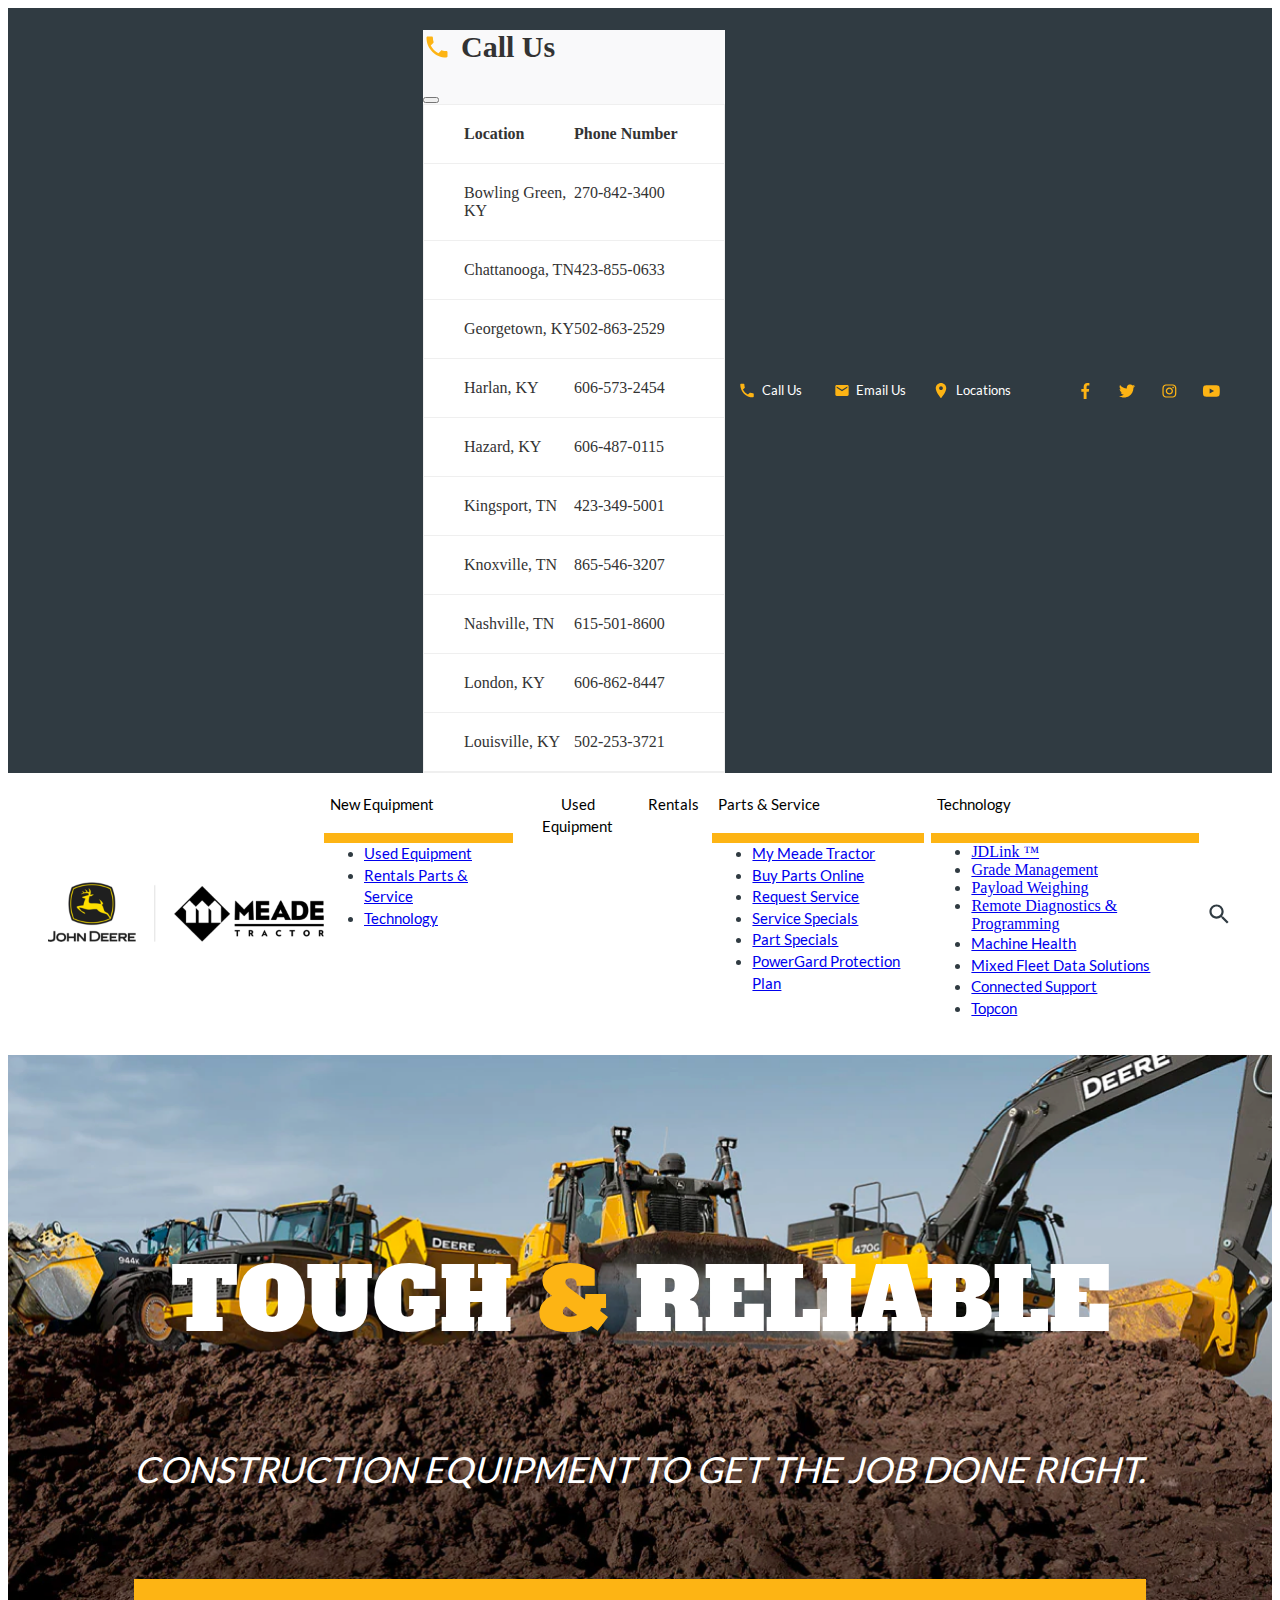
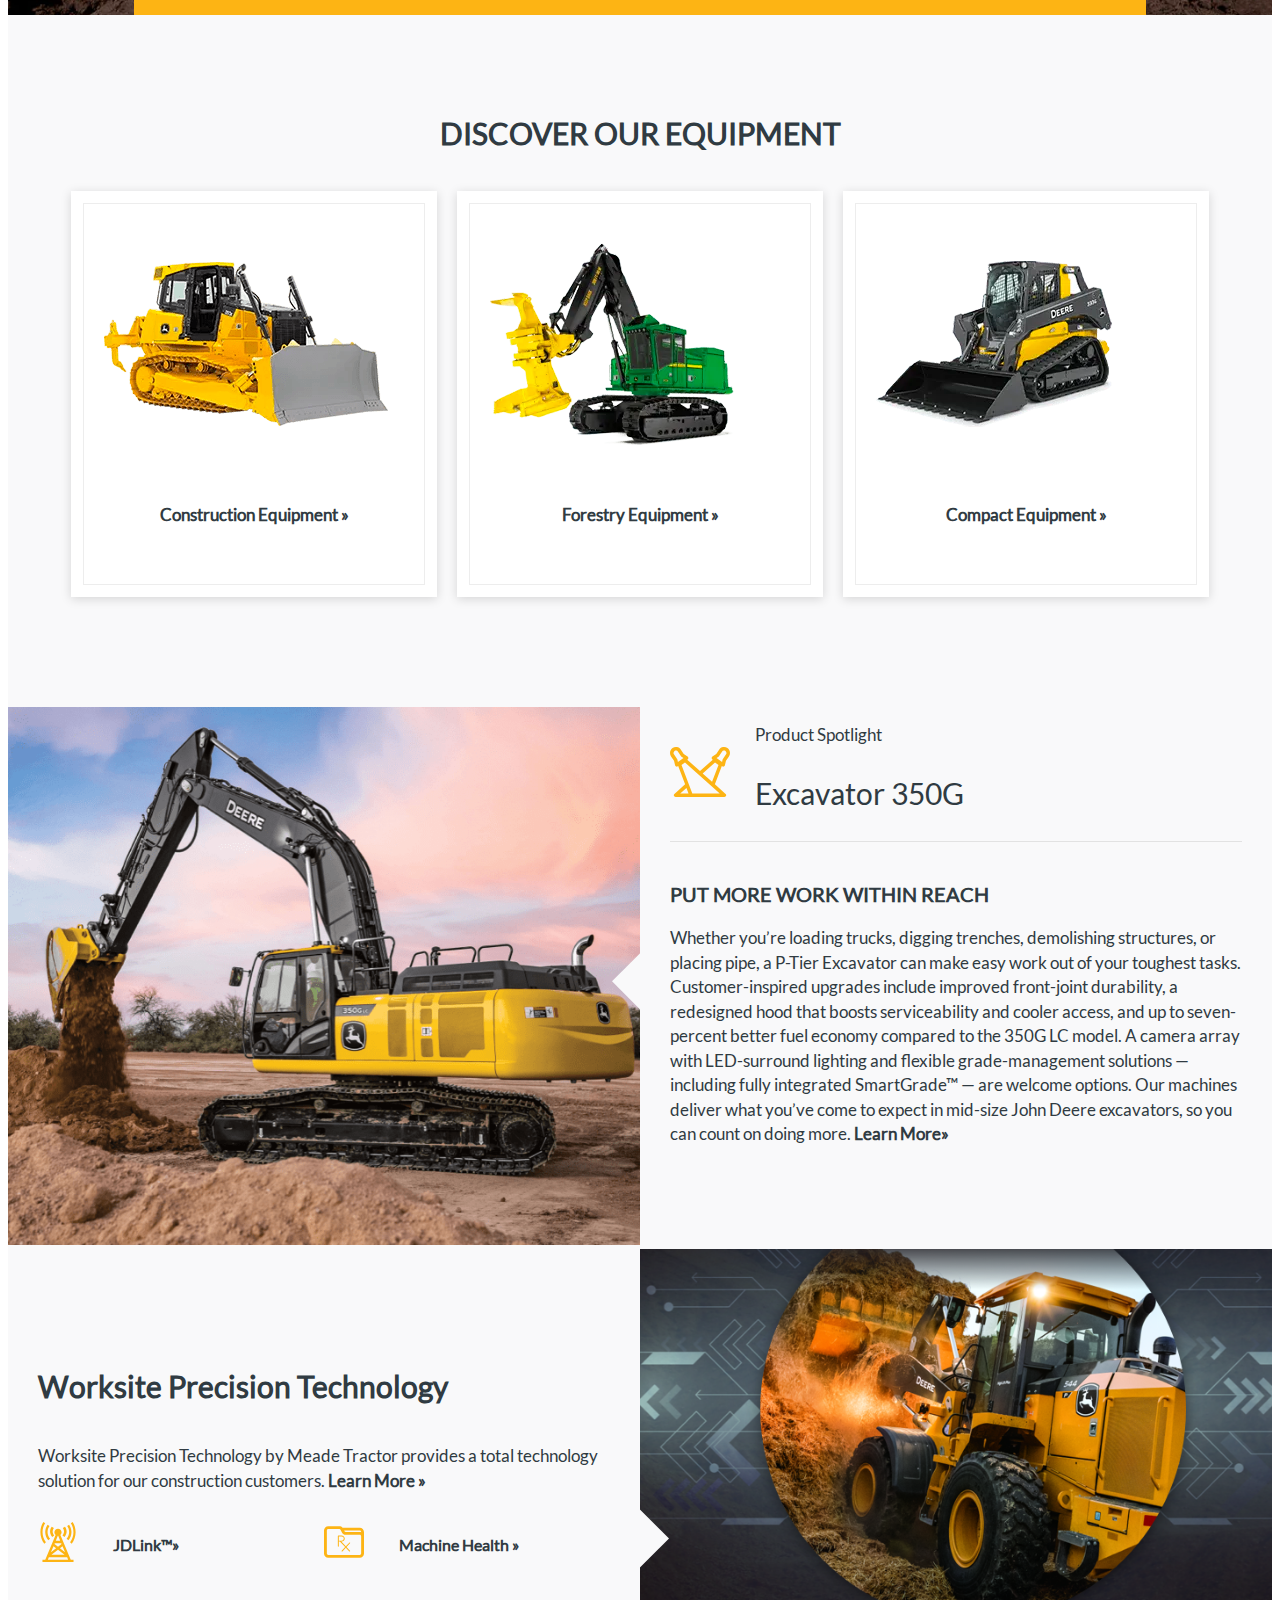
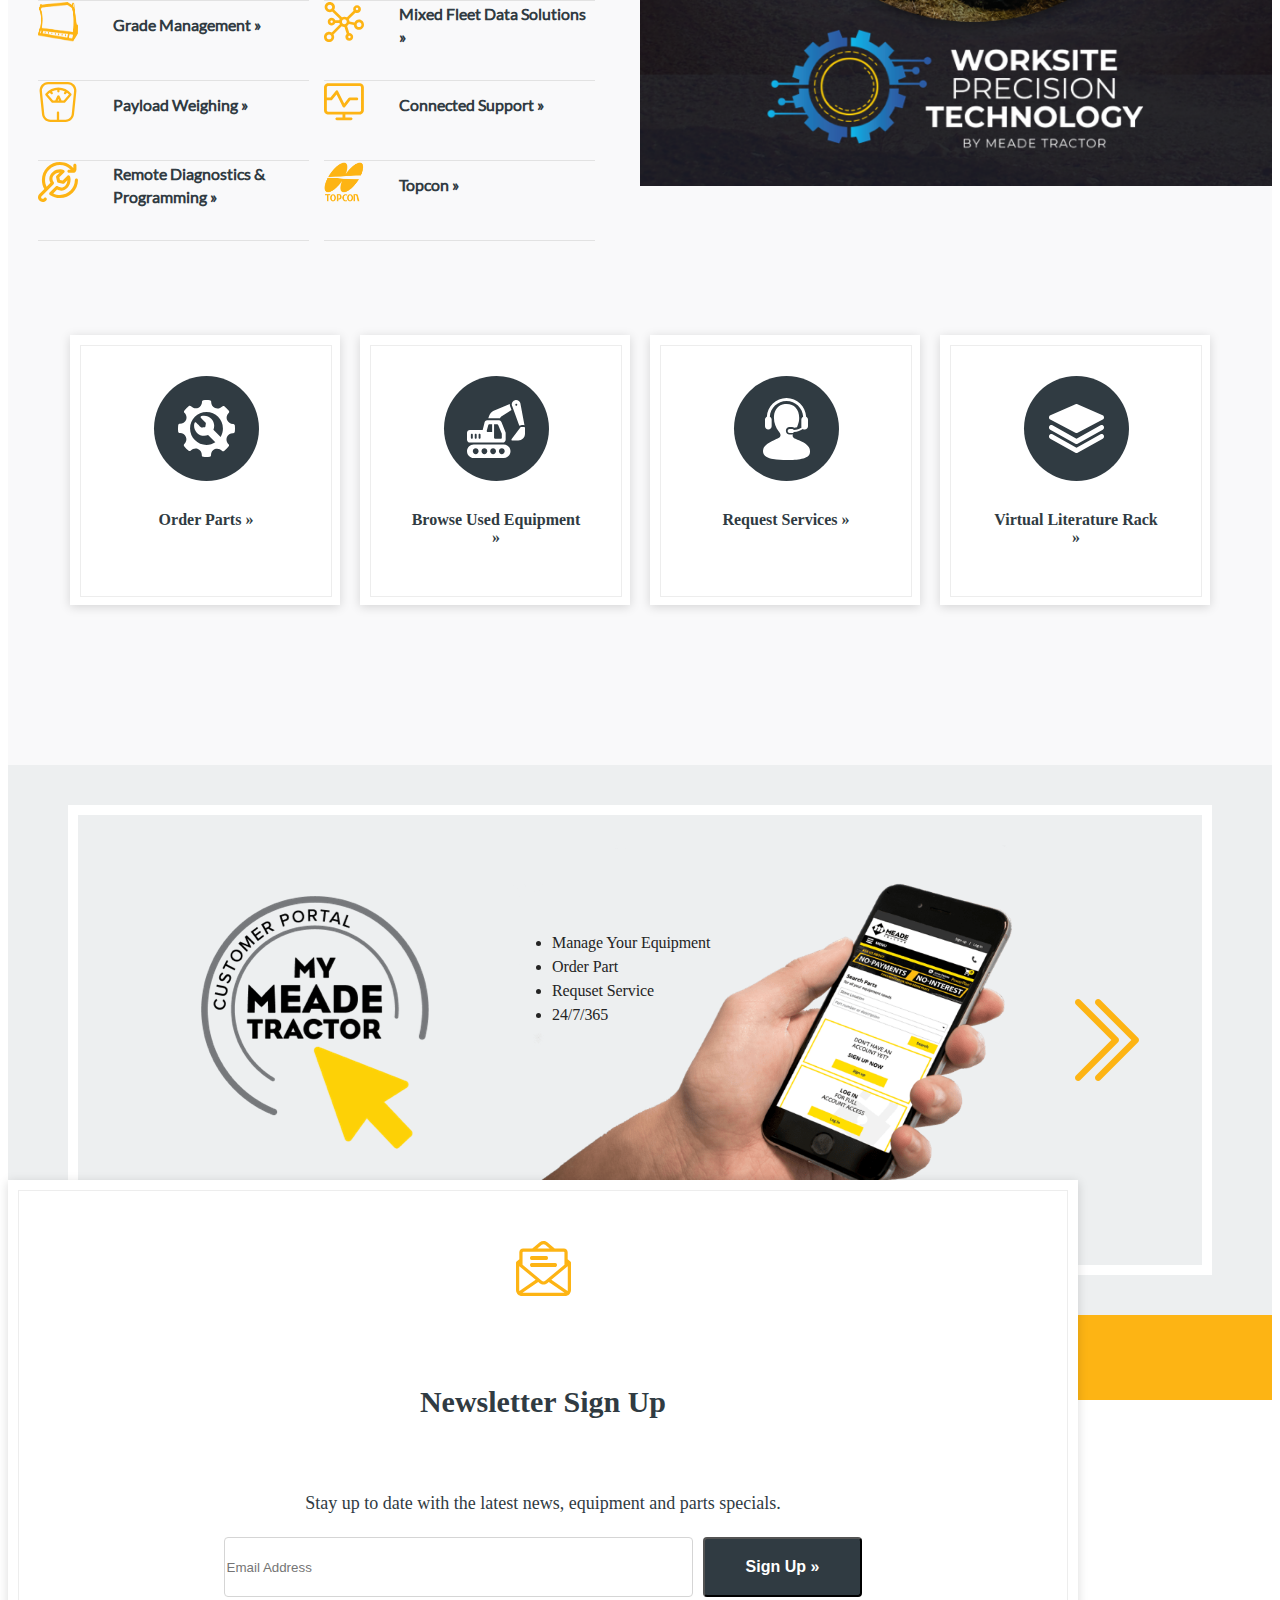
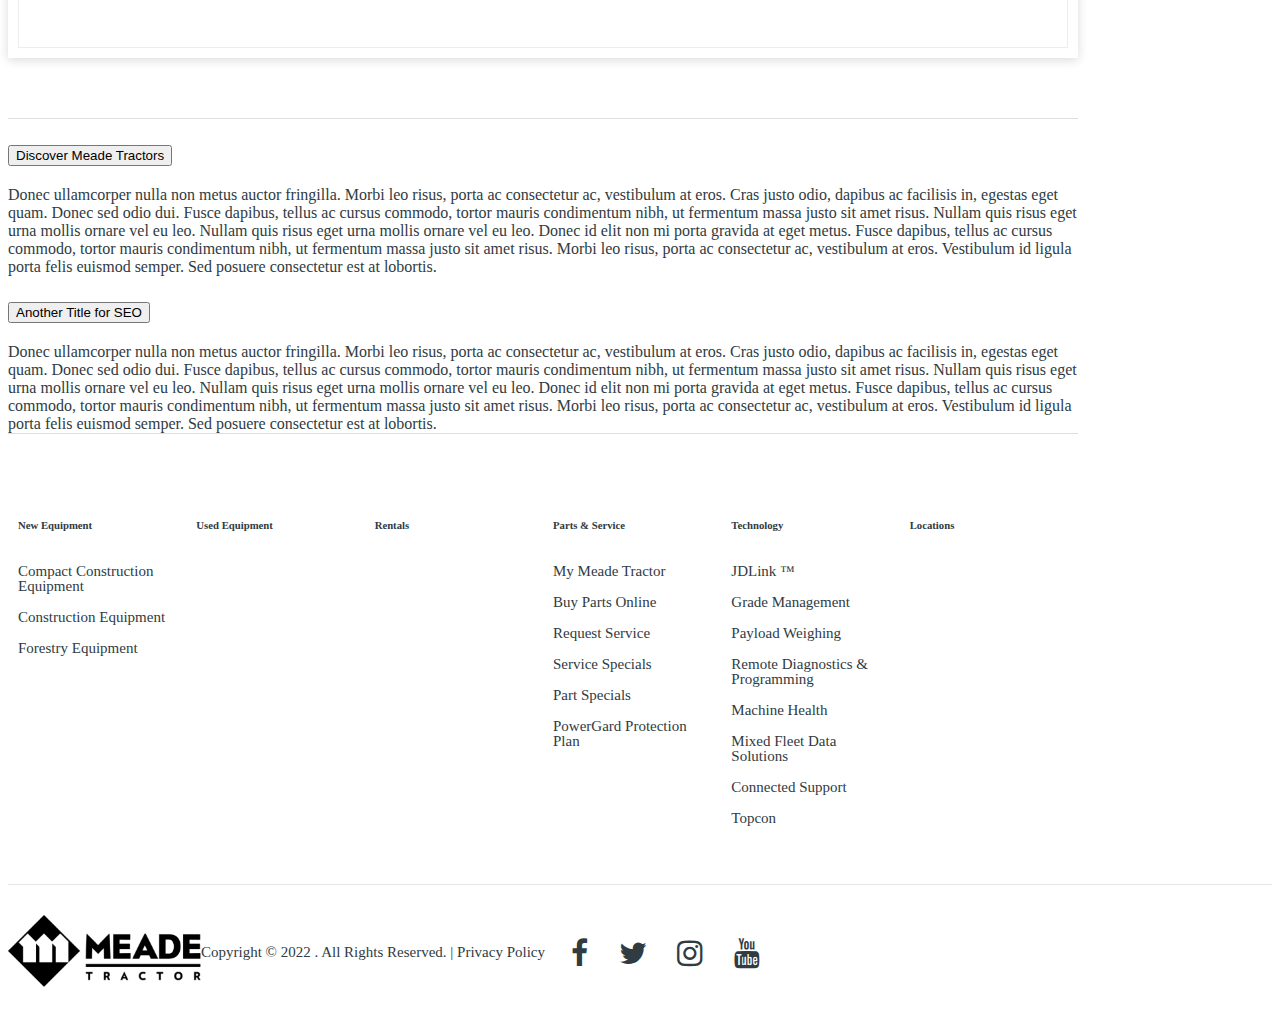
<file: index.html>
<!DOCTYPE html>
<html lang="en">
  <head>
    <meta charset="UTF-8" />
    <meta http-equiv="X-UA-Compatible" content="IE=edge" />
    <meta name="viewport" content="width=device-width, initial-scale=1.0" />
    <title>Tractor</title>
    <link href="scss/index.css" rel="stylesheet" type="text/css" />
    <link
      rel="stylesheet"
      href="https://cdnjs.cloudflare.com/ajax/libs/font-awesome/4.7.0/css/font-awesome.min.css"
    />

    <link
      href="https://cdn.jsdelivr.net/npm/bootstrap@5.0.2/dist/css/bootstrap.min.css"
      rel="stylesheet"
      integrity="sha384-EVSTQN3/azprG1Anm3QDgpJLIm9Nao0Yz1ztcQTwFspd3yD65VohhpuuCOmLASjC"
      crossorigin="anonymous"
    />
  </head>

  <body>
    <div class="top_header">
      <!-- Start Call Us Modal -->

      <div
        class="modal fade"
        id="exampleModal"
        tabindex="-1"
        aria-labelledby="exampleModalLabel"
        aria-hidden="true"
      >
        <div class="modal-dialog">
          <div class="modal-content">
            <div class="modal-header">
              <h5 class="modal-title" id="exampleModalLabel">
                <img alt="phone_icon" src="img/phone-icon.svg" />
                <span> Call Us </span>
              </h5>
              <button
                type="button"
                class="btn-close"
                data-bs-dismiss="modal"
                aria-label="Close"
              ></button>
            </div>
            <div class="modal-body">
              <div class="locations-list">
                <div class="location title-location">
                  <span>Location</span>
                  <span>Phone Number</span>
                </div>

                <div class="location">
                  <span>Bowling Green, KY</span>
                  <span>270-842-3400</span>
                </div>

                <div class="location">
                  <span>Chattanooga, TN</span>
                  <span>423-855-0633</span>
                </div>

                <div class="location">
                  <span>Georgetown, KY</span>
                  <span>502-863-2529</span>
                </div>

                <div class="location">
                  <span>Harlan, KY</span>
                  <span>606-573-2454</span>
                </div>

                <div class="location">
                  <span>Hazard, KY</span>
                  <span>606-487-0115</span>
                </div>

                <div class="location">
                  <span>Kingsport, TN</span>
                  <span>423-349-5001</span>
                </div>

                <div class="location">
                  <span>Knoxville, TN</span>
                  <span>865-546-3207</span>
                </div>

                <div class="location">
                  <span>Nashville, TN</span>
                  <span>615-501-8600</span>
                </div>

                <div class="location">
                  <span>London, KY</span>
                  <span>606-862-8447</span>
                </div>

                <div class="location">
                  <span>Louisville, KY</span>
                  <span>502-253-3721</span>
                </div>
              </div>
            </div>
          </div>
        </div>
      </div>

      <!-- EndCall Us Modal -->
      <div class="link_group">
        <div class="link">
          <img alt="phone_icon" src="img/phone-icon.svg" />
          <button
            type="button"
            class="text white s13"
            data-bs-toggle="modal"
            data-bs-target="#exampleModal"
          >
            Call Us
          </button>
        </div>

        <div class="link">
          <img alt="email_icon" src="img/email-icon.svg" />

          <span class="text white s13">Email Us</span>
        </div>

        <div class="link">
          <img alt="location_icon" src="img/location-icon.svg" />
          <span class="text white s13">Locations</span>
        </div>
      </div>

      <div class="social_link_group">
        <img alt="phone_icon" src="img/icons/facebook.svg" />
        <img alt="phone_icon" src="img/icons/twitter.svg" />
        <img alt="phone_icon" src="img/icons/insta.svg" />
        <img alt="phone_icon" src="img/icons/youtube.svg" />
      </div>
    </div>

    <header>
      <div class="logo">
        <img alt="logo" src="img/header_logo.png" />
      </div>

      <div class="links">
        <div class="dropdown">
          <button
            class="btn btn-secondary dropdown-toggle text s15"
            type="button"
            id="dropdownMenuButton1"
            data-bs-toggle="dropdown"
            aria-expanded="false"
          >
            New Equipment
          </button>
          <ul class="dropdown-menu" aria-labelledby="dropdownMenuButton1">
            <li>
              <a class="dropdown-item text s15" href="#">Used Equipment</a>
            </li>
            <li>
              <a class="dropdown-item text s15" href="#"
                >Rentals Parts & Service</a
              >
            </li>

            <li><a class="dropdown-item text s15" href="#">Technology</a></li>
          </ul>
        </div>

        <div class="dropdown">
          <button
            class="btn btn-secondary text s15"
            type="button"
            aria-expanded="false"
          >
            Used Equipment
          </button>
        </div>

        <div class="dropdown">
          <button
            class="btn btn-secondary text s15"
            type="button"
            aria-expanded="false"
          >
            Rentals
          </button>
        </div>

        <div class="dropdown">
          <button
            class="btn btn-secondary dropdown-toggle text s15"
            type="button"
            id="dropdownMenuButton1"
            data-bs-toggle="dropdown"
            aria-expanded="false"
          >
            Parts & Service
          </button>
          <ul class="dropdown-menu" aria-labelledby="dropdownMenuButton1">
            <li>
              <a class="dropdown-item text s15" href="#">My Meade Tractor</a>
            </li>
            <li>
              <a class="dropdown-item text s15" href="#">Buy Parts Online</a>
            </li>

            <li>
              <a class="dropdown-item text s15" href="#">Request Service</a>
            </li>
            <li>
              <a class="dropdown-item text s15" href="#">Service Specials</a>
            </li>
            <li>
              <a class="dropdown-item text s15" href="#">Part Specials</a>
            </li>
            <li>
              <a class="dropdown-item text s15" href="#"
                >PowerGard Protection Plan</a
              >
            </li>
          </ul>
        </div>

        <div class="dropdown">
          <button
            class="btn btn-secondary dropdown-toggle text s15"
            type="button"
            id="dropdownMenuButton1"
            data-bs-toggle="dropdown"
            aria-expanded="false"
          >
            Technology
          </button>
          <ul class="dropdown-menu" aria-labelledby="dropdownMenuButton1">
            <li><a class="dropdown-item texts15" href="#">JDLink ™</a></li>
            <li>
              <a class="dropdown-item texts15" href="#">Grade Management</a>
            </li>

            <li>
              <a class="dropdown-item texts15" href="#">Payload Weighing</a>
            </li>
            <li>
              <a class="dropdown-item texts15" href="#"
                >Remote Diagnostics & Programming</a
              >
            </li>
            <li>
              <a class="dropdown-item text s15" href="#">Machine Health</a>
            </li>
            <li>
              <a class="dropdown-item text s15" href="#"
                >Mixed Fleet Data Solutions</a
              >
            </li>
            <li>
              <a class="dropdown-item text s15" href="#">Connected Support</a>
            </li>
            <li><a class="dropdown-item text s15" href="#">Topcon</a></li>
          </ul>
        </div>

        <div class="burger-menu">
          <img src="img/icons/burger.svg" alt="burger" />
        </div>

        <img src="img/icons/search.svg" />
      </div>
    </header>

    <main>
      <div class="home-carousel" style="background-image: url(img/slider.png)">
        <div class="home-carousel_text">
          <h2 class="title-logo white">Tough <span>&</span> Reliable</h2>
          <h6 class="text s36 white">
            Construction Equipment to get the job done right.
          </h6>

          <div class="home-carousel_slider-count"></div>
        </div>
      </div>

      <div class="equip">
        <h3 class="title-block s30 center">Discover our Equipment</h3>
        <div class="equip-list">
          <div class="equip-container">
            <div class="equip-container-border">
              <div class="equip-img">
                <img alt="equip" src="img/equip_1.png" />
              </div>

              <h6 class="title-block s18 center">Construction Equipment »</h6>
            </div>
          </div>
          <div class="equip-container">
            <div class="equip-container-border">
              <div class="equip-img">
                <img alt="equip" src="img/equip_2.png" />
              </div>
              <h6 class="title-block s18 center">Forestry Equipment »</h6>
            </div>
          </div>
          <div class="equip-container">
            <div class="equip-container-border">
              <div class="equip-img">
                <img alt="equip" src="img/equip_3.png" />
              </div>

              <h6 class="title-block s18 center">Compact Equipment »</h6>
            </div>
          </div>
        </div>
      </div>

      <div class="image-block">
        <div class="image">
          <img alt="image-block" src="img/image-block_1.png" width="100%" />
        </div>

        <div class="text">
          <div class="text-title_block">
            <div class="icon">
              <img
                alt="image-block_icon"
                src="img/image-block_icon.svg"
                height=""
              />
            </div>

            <div>
              <h3 class="title-block-regular s18">Product Spotlight</h3>
              <h3 class="title-block-regular s30">Excavator 350G</h3>
            </div>
          </div>

          <div class="text-block_info">
            <h3 class="title-block s20">PUT MORE WORK WITHIN REACH</h3>
            <p class="text s18">
              Whether you’re loading trucks, digging trenches, demolishing
              structures, or placing pipe, a P-Tier Excavator can make easy work
              out of your toughest tasks. Customer-inspired upgrades include
              improved front-joint durability, a redesigned hood that boosts
              serviceability and cooler access, and up to seven-percent better
              fuel economy compared to the 350G LC model. A camera array with
              LED-surround lighting and flexible grade-management solutions —
              including fully integrated SmartGrade™ — are welcome options. Our
              machines deliver what you’ve come to expect in mid-size John Deere
              excavators, so you can count on doing more. <b>Learn More»</b>
            </p>
          </div>
        </div>
      </div>

      <div class="image-block">
        <div class="text">
          <div class="left-text">
            <div class="left-text-title">
              <h4 class="title-block s30">Worksite Precision Technology</h4>
              <span class="text s18"
                >Worksite Precision Technology by Meade Tractor provides a total
                technology solution for our construction customers.
                <b>Learn More »</b>
              </span>
            </div>

            <div class="icons-list">
              <div class="icon">
                <div>
                  <img alt="icons" src="img/image-block_icon_2.svg" />
                </div>
                <div>
                  <span class="text s16">JDLink™»</span>
                </div>
              </div>
              <div class="icon">
                <div>
                  <img alt="icons" src="img/image-block_icon_3.svg" />
                </div>
                <div>
                  <span class="text s16">Machine Health »</span>
                </div>
              </div>
            </div>

            <div class="icons-list">
              <div class="icon">
                <div>
                  <img alt="icons" src="img/image-block_icon_4.png" />
                </div>
                <div>
                  <span class="text s16">Grade Management »</span>
                </div>
              </div>
              <div class="icon">
                <div>
                  <img alt="icons" src="img/image-block_icon_5.svg" />
                </div>
                <div>
                  <span class="text s16">Mixed Fleet Data Solutions »</span>
                </div>
              </div>
            </div>

            <div class="icons-list">
              <div class="icon">
                <div>
                  <img alt="icons" src="img/image-block_icon_6.svg" />
                </div>
                <div>
                  <span class="text s16">Payload Weighing »</span>
                </div>
              </div>
              <div class="icon">
                <div>
                  <img alt="icons" src="img/image-block_icon_7.svg" />
                </div>
                <div>
                  <span class="text s16">Connected Support »</span>
                </div>
              </div>
            </div>

            <div class="icons-list">
              <div class="icon">
                <div>
                  <img alt="icons" src="img/image-block_icon_8.svg" />
                </div>

                <div>
                  <span class="text s16"
                    >Remote Diagnostics & Programming »</span
                  >
                </div>
              </div>
              <div class="icon">
                <div>
                  <img alt="icons" src="img/image-block_icon_9.png" />
                </div>
                <div>
                  <span class="text s16">Topcon »</span>
                </div>
              </div>
            </div>
          </div>
        </div>

        <div class="right-image">
          <img alt="image-block" src="img/image-block_2.png" width="100%" />
        </div>
      </div>

      <div class="settings_icons">
        <div class="settings-container">
          <div class="settings-inside">
            <div class="image">
              <img alt="setting" src="img/settings_1.svg" />
            </div>
            <div class="title">Order Parts »</div>
          </div>
        </div>
        <div class="settings-container">
          <div class="settings-inside">
            <div class="image">
              <img alt="setting" src="img/settings_2.svg" />
            </div>
            <div class="title">Browse Used Equipment »</div>
          </div>
        </div>
        <div class="settings-container">
          <div class="settings-inside">
            <div class="image">
              <img alt="setting" src="img/settings_3.svg" />
            </div>
            <div class="title">Request Services »</div>
          </div>
        </div>
        <div class="settings-container">
          <div class="settings-inside">
            <div class="image">
              <img alt="setting" src="img/settings_4.svg" />
            </div>
            <div class="title">Virtual Literature Rack »</div>
          </div>
        </div>
      </div>
    </main>

    <footer>
      <div class="promo">
        <div class="promo-inside">
          <div class="left-col">
            <img alt="promo_logo" src="img/promo-logo.png" />
          </div>
          <div
            class="right-col"
            style="background-image: url(img/promo-logo-phone.png)"
          >
            <ul>
              <li>Manage Your Equipment</li>
              <li>Order Part</li>
              <li>Requset Service</li>
              <li>24/7/365</li>
            </ul>
          </div>

          <img class="arrow" alt="promo_logo" src="img/promo-arrow.svg" />
        </div>
      </div>

      <div class="footer-option"></div>

      <div class="newsletter-container container">
        <div class="newsletter">
          <div class="newsletter--inside">
            <div class="newsletter--logo">
              <img alt="newsletter" src="img/email_svg.svg" />
            </div>

            <div class="newsletter--title">
              <h6>Newsletter Sign Up</h6>
            </div>

            <div class="newsletter--text">
              <span>
                Stay up to date with the latest news, equipment and parts
                specials.
              </span>
            </div>

            <div class="newsletter--form">
              <input
                type="email"
                class="form-control"
                id="exampleFormControlInput1"
                placeholder="Email Address"
              />
              <button type="button" class="btn btn-secondary">Sign Up »</button>
            </div>
          </div>
        </div>
      </div>
      <div class="container">
        <div class="footer--info">
          <div class="accordion accordion-flush" id="accordionFlushExample">
            <div class="accordion-item">
              <h2 class="accordion-header" id="flush-headingOne">
                <button
                  class="accordion-button collapsed"
                  type="button"
                  data-bs-toggle="collapse"
                  data-bs-target="#flush-collapseOne"
                  aria-expanded="false"
                  aria-controls="flush-collapseOne"
                >
                  Discover Meade Tractors
                </button>
              </h2>
              <div
                id="flush-collapseOne"
                class="accordion-collapse collapse"
                aria-labelledby="flush-headingOne"
                data-bs-parent="#accordionFlushExample"
              >
                <div class="accordion-body">
                  Donec ullamcorper nulla non metus auctor fringilla. Morbi leo
                  risus, porta ac consectetur ac, vestibulum at eros. Cras justo
                  odio, dapibus ac facilisis in, egestas eget quam. Donec sed
                  odio dui. Fusce dapibus, tellus ac cursus commodo, tortor
                  mauris condimentum nibh, ut fermentum massa justo sit amet
                  risus. Nullam quis risus eget urna mollis ornare vel eu leo.
                  Nullam quis risus eget urna mollis ornare vel eu leo. Donec id
                  elit non mi porta gravida at eget metus. Fusce dapibus, tellus
                  ac cursus commodo, tortor mauris condimentum nibh, ut
                  fermentum massa justo sit amet risus. Morbi leo risus, porta
                  ac consectetur ac, vestibulum at eros. Vestibulum id ligula
                  porta felis euismod semper. Sed posuere consectetur est at
                  lobortis.
                </div>
              </div>
            </div>
            <div class="accordion-item">
              <h2 class="accordion-header" id="flush-headingTwo">
                <button
                  class="accordion-button collapsed"
                  type="button"
                  data-bs-toggle="collapse"
                  data-bs-target="#flush-collapseTwo"
                  aria-expanded="false"
                  aria-controls="flush-collapseTwo"
                >
                  Another Title for SEO
                </button>
              </h2>
              <div
                id="flush-collapseTwo"
                class="accordion-collapse collapse"
                aria-labelledby="flush-headingTwo"
                data-bs-parent="#accordionFlushExample"
              >
                <div class="accordion-body">
                  Donec ullamcorper nulla non metus auctor fringilla. Morbi leo
                  risus, porta ac consectetur ac, vestibulum at eros. Cras justo
                  odio, dapibus ac facilisis in, egestas eget quam. Donec sed
                  odio dui. Fusce dapibus, tellus ac cursus commodo, tortor
                  mauris condimentum nibh, ut fermentum massa justo sit amet
                  risus. Nullam quis risus eget urna mollis ornare vel eu leo.
                  Nullam quis risus eget urna mollis ornare vel eu leo. Donec id
                  elit non mi porta gravida at eget metus. Fusce dapibus, tellus
                  ac cursus commodo, tortor mauris condimentum nibh, ut
                  fermentum massa justo sit amet risus. Morbi leo risus, porta
                  ac consectetur ac, vestibulum at eros. Vestibulum id ligula
                  porta felis euismod semper. Sed posuere consectetur est at
                  lobortis.
                </div>
              </div>
            </div>
          </div>
        </div>

        <div class="footer--links">
          <div class="footer--link">
            <h6>New Equipment</h6>
            <a>Compact Construction Equipment</a>
            <a>Construction Equipment </a>
            <a>Forestry Equipment</a>
          </div>
          <div class="footer--link">
            <h6>Used Equipment</h6>
          </div>
          <div class="footer--link">
            <h6>Rentals</h6>
          </div>
          <div class="footer--link">
            <h6>Parts & Service</h6>
            <a>My Meade Tractor</a>
            <a>Buy Parts Online</a>
            <a>Request Service </a>
            <a>Service Specials</a>
            <a>Part Specials</a>
            <a>PowerGard Protection Plan</a>
          </div>
          <div class="footer--link">
            <h6>Technology</h6>
            <a>JDLink ™</a>
            <a>Grade Management </a>
            <a>Payload Weighing</a>
            <a>Remote Diagnostics & Programming</a>
            <a>Machine Health</a>
            <a>Mixed Fleet Data Solutions</a>
            <a>Connected Support</a>
            <a>Topcon</a>
          </div>
          <div class="footer--link">
            <h6>Locations</h6>
          </div>
        </div>
      </div>
    </footer>

    <div class="under_footer">
      <div class="container">
        <div class="row">
          <div class="col">
            <img
              alt="footer_logo"
              src="img/under_footer_logo.png"
              width="193px"
              height="72px"
            />
          </div>
          <div class="col second-col">
            Copyright © 2022 . All Rights Reserved. | Privacy Policy
          </div>

          <div class="col second-col-mobile">
            Copyright © 2022 .<br />
            All Rights Reserved. | Privacy Policy
          </div>
          <div class="col last-col">
            <span class="fa fa-facebook"></span>
            <span class="fa fa-twitter"></span>
            <span class="fa fa-instagram"></span>
            <span class="fa fa-youtube"></span>
          </div>
        </div>
      </div>
    </div>
    <script
      src="https://cdn.jsdelivr.net/npm/bootstrap@5.0.2/dist/js/bootstrap.bundle.min.js"
      integrity="sha384-MrcW6ZMFYlzcLA8Nl+NtUVF0sA7MsXsP1UyJoMp4YLEuNSfAP+JcXn/tWtIaxVXM"
      crossorigin="anonymous"
    ></script>
  </body>
</html>
</file>
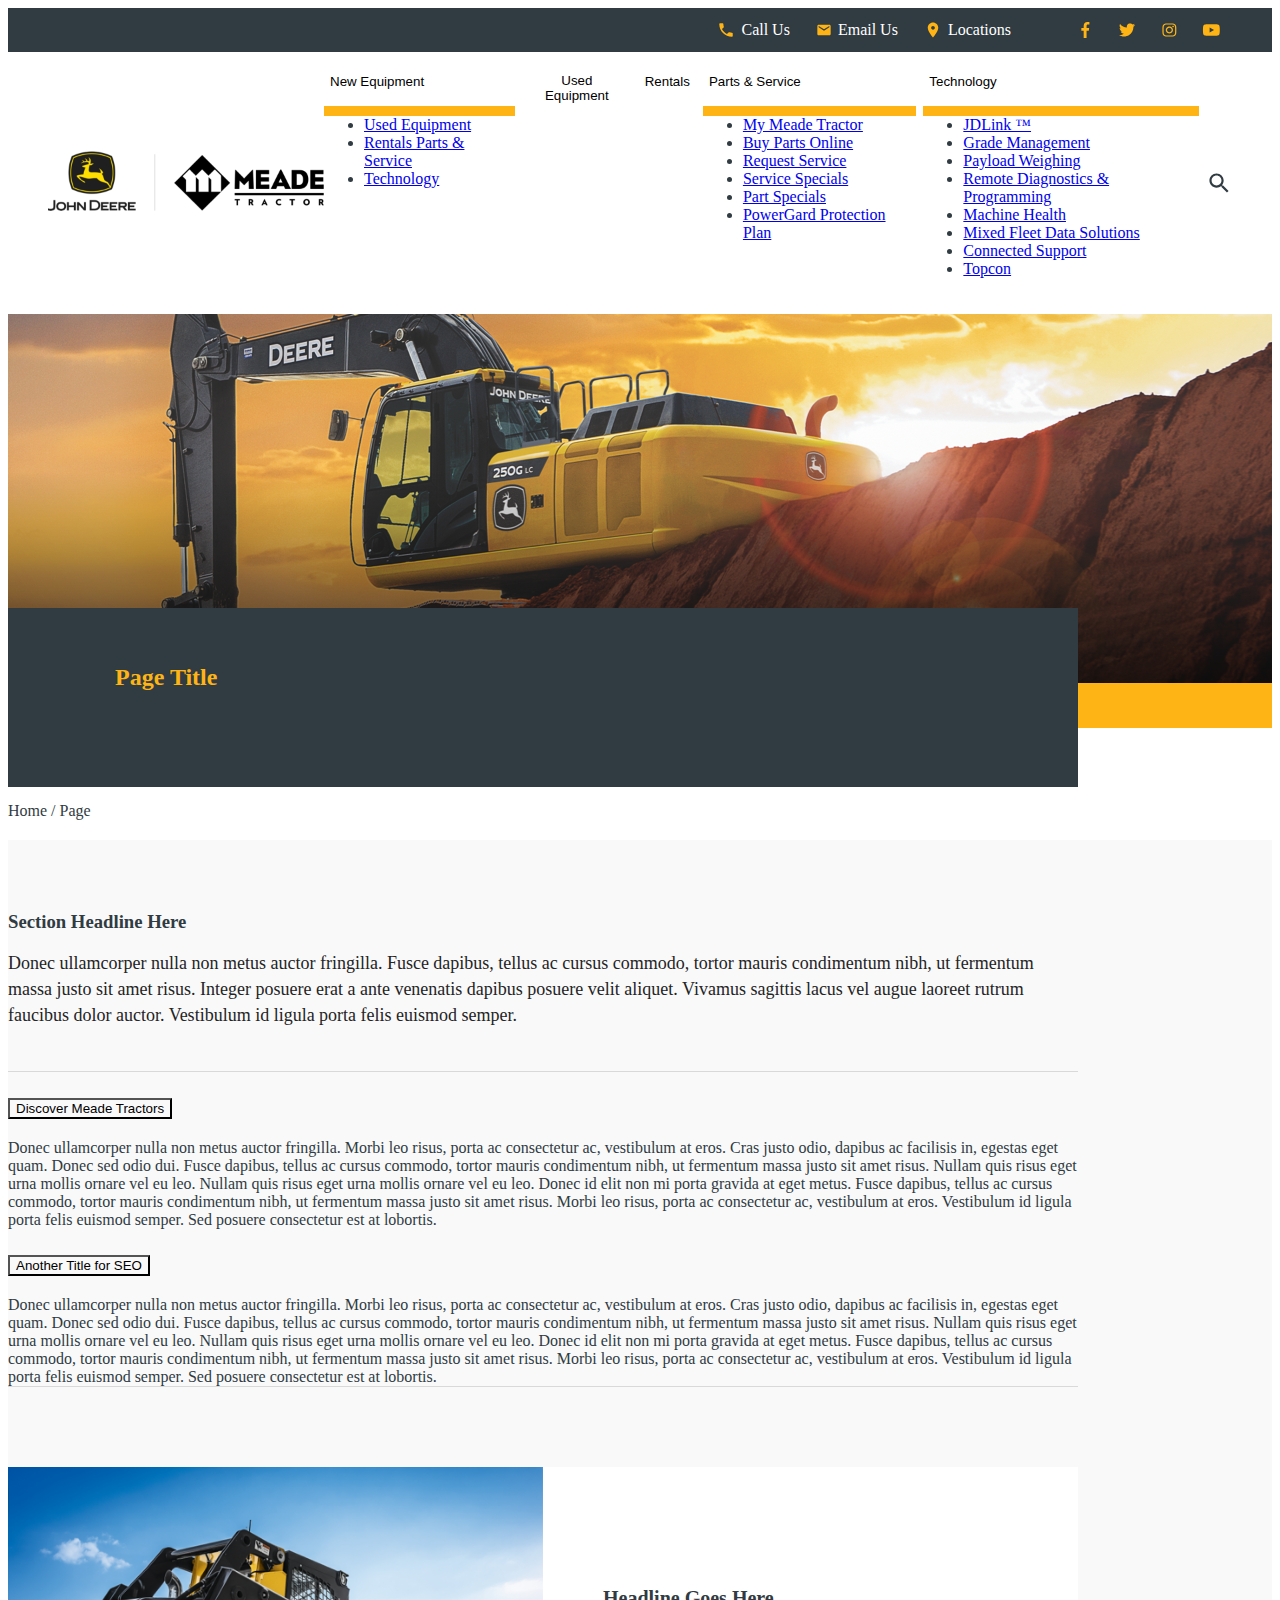
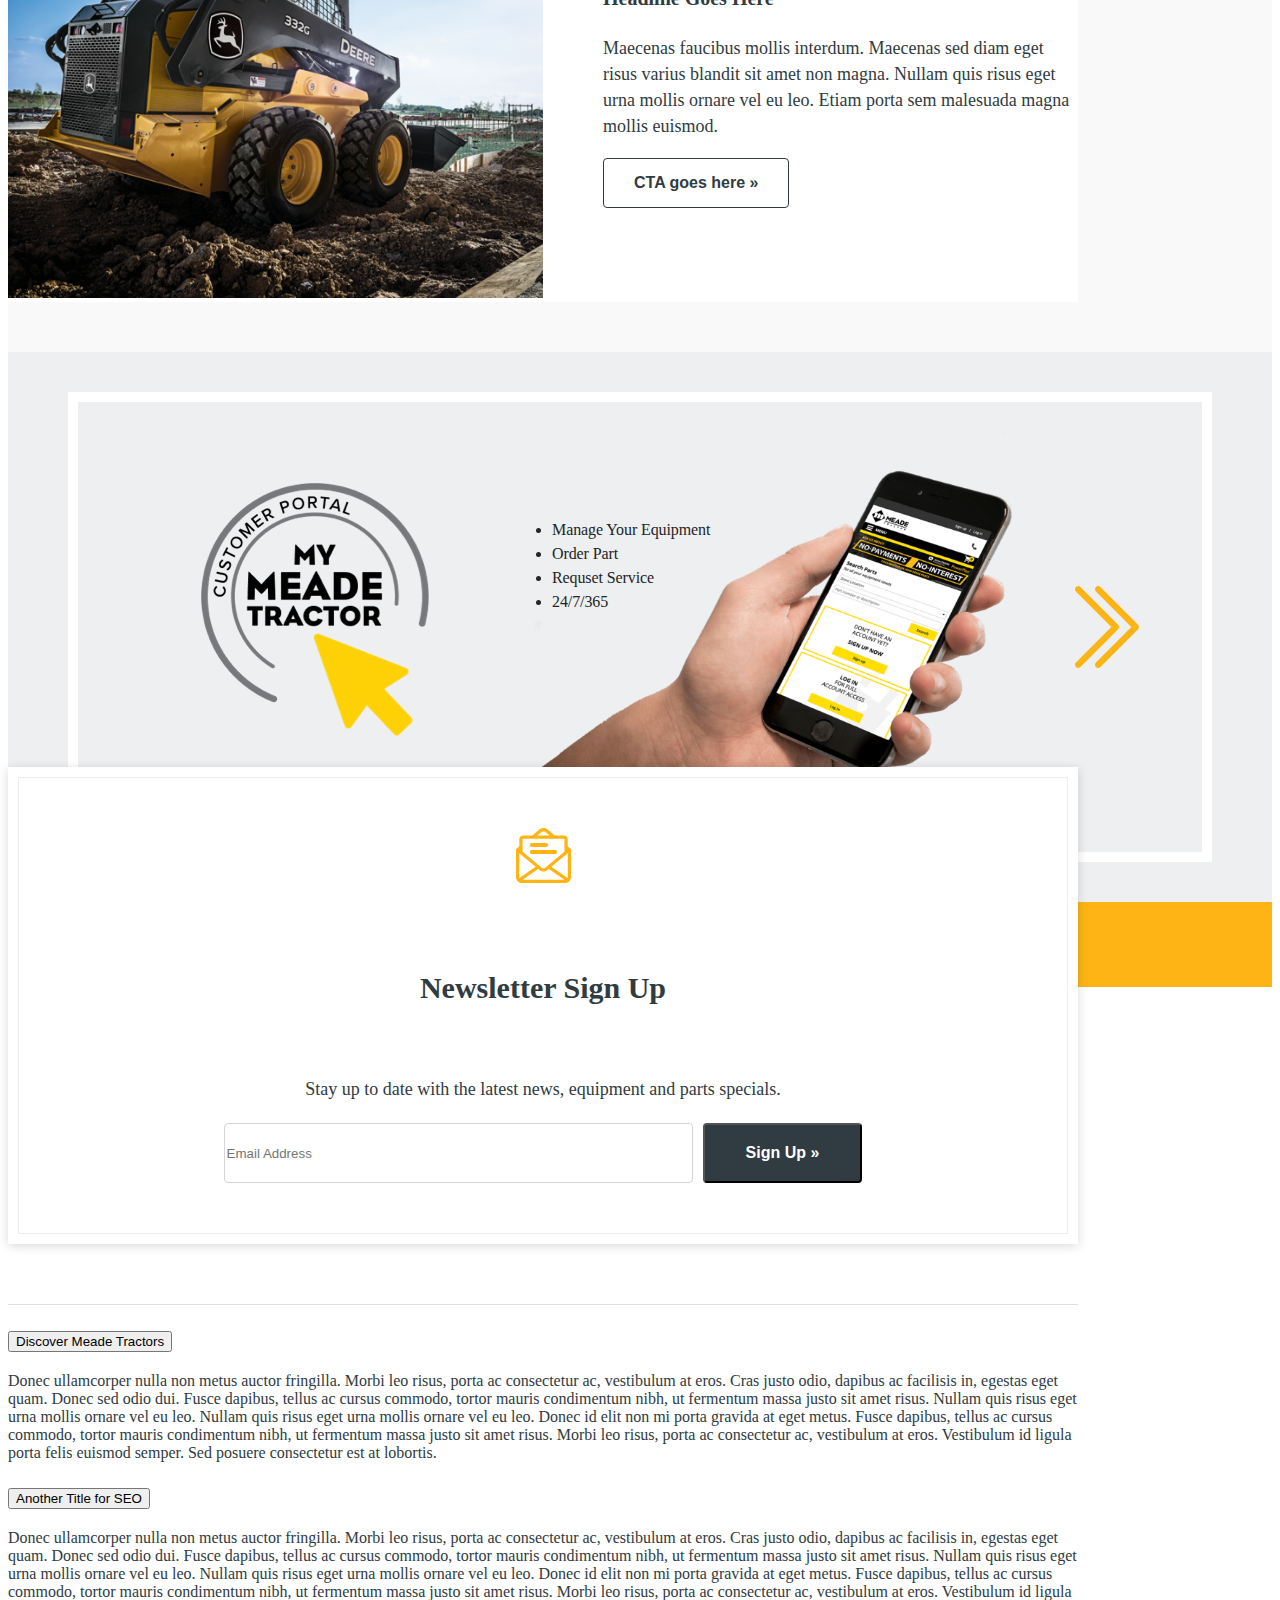
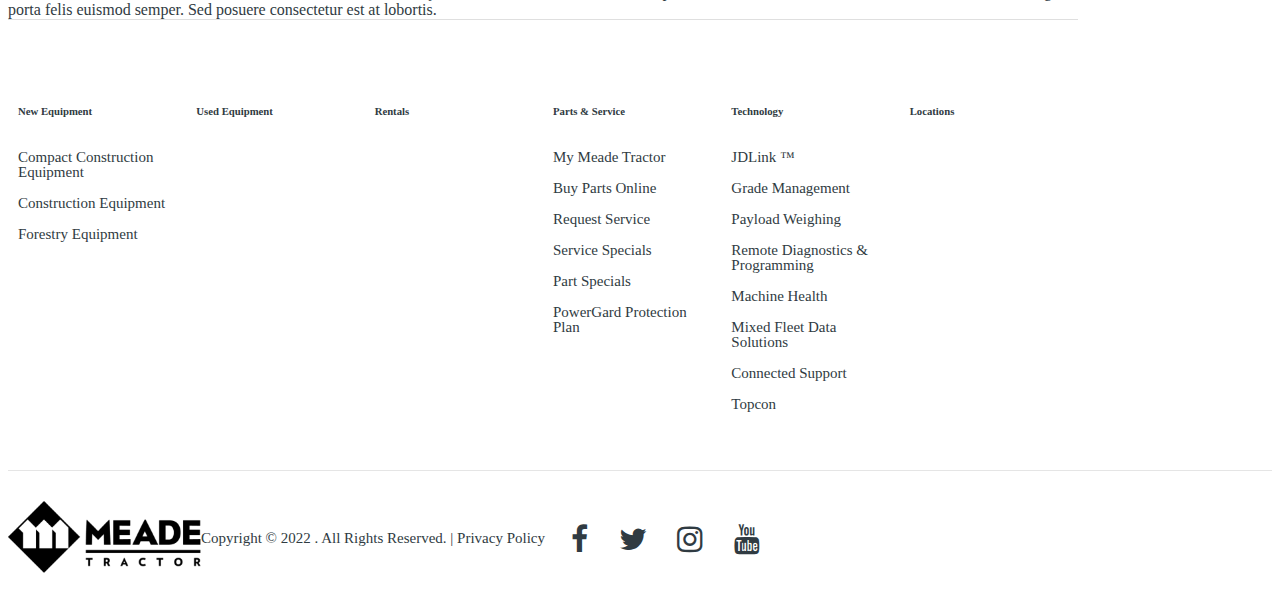
<file: pages/generic.html>
<!DOCTYPE html>
<html lang="en">
  <head>
    <meta charset="UTF-8" />
    <meta http-equiv="X-UA-Compatible" content="IE=edge" />
    <meta name="viewport" content="width=device-width, initial-scale=1.0" />
    <title>Generic</title>
    <link href="../scss/index.css" rel="stylesheet" type="text/css" />
    <link
      rel="stylesheet"
      href="https://cdnjs.cloudflare.com/ajax/libs/font-awesome/4.7.0/css/font-awesome.min.css"
    />

    <link
      href="https://cdn.jsdelivr.net/npm/bootstrap@5.0.2/dist/css/bootstrap.min.css"
      rel="stylesheet"
      integrity="sha384-EVSTQN3/azprG1Anm3QDgpJLIm9Nao0Yz1ztcQTwFspd3yD65VohhpuuCOmLASjC"
      crossorigin="anonymous"
    />
  </head>
  <body>
    <script
      src="https://cdn.jsdelivr.net/npm/bootstrap@5.0.2/dist/js/bootstrap.bundle.min.js"
      integrity="sha384-MrcW6ZMFYlzcLA8Nl+NtUVF0sA7MsXsP1UyJoMp4YLEuNSfAP+JcXn/tWtIaxVXM"
      crossorigin="anonymous"
    ></script>

    <div class="top_header">
      <div class="link_group">
        <div class="link">
          <img alt="phone_icon" src="../img/phone-icon.svg" />
          <span>Call Us</span>
        </div>

        <div class="link">
          <img alt="email_icon" src="../img/email-icon.svg" />

          <span>Email Us</span>
        </div>

        <div class="link">
          <img alt="location_icon" src="../img/location-icon.svg" />
          <span>Locations</span>
        </div>
      </div>

      <div class="social_link_group">
        <img alt="phone_icon" src="../img/icons/facebook.svg" />
        <img alt="phone_icon" src="../img/icons/twitter.svg" />
        <img alt="phone_icon" src="../img/icons/insta.svg" />
        <img alt="phone_icon" src="../img/icons/youtube.svg" />
      </div>
    </div>

    <header>
      <div class="logo">
        <img alt="logo" src="../img/header_logo.png" />
      </div>

      <div class="links">
        <div class="dropdown">
          <button
            class="btn btn-secondary dropdown-toggle"
            type="button"
            id="dropdownMenuButton1"
            data-bs-toggle="dropdown"
            aria-expanded="false"
          >
            New Equipment
          </button>
          <ul class="dropdown-menu" aria-labelledby="dropdownMenuButton1">
            <li><a class="dropdown-item" href="#">Used Equipment</a></li>
            <li>
              <a class="dropdown-item" href="#">Rentals Parts & Service</a>
            </li>

            <li><a class="dropdown-item" href="#">Technology</a></li>
          </ul>
        </div>

        <div class="dropdown">
          <button class="btn btn-secondary" type="button" aria-expanded="false">
            Used Equipment
          </button>
        </div>

        <div class="dropdown">
          <button class="btn btn-secondary" type="button" aria-expanded="false">
            Rentals
          </button>
        </div>

        <div class="dropdown">
          <button
            class="btn btn-secondary dropdown-toggle"
            type="button"
            id="dropdownMenuButton1"
            data-bs-toggle="dropdown"
            aria-expanded="false"
          >
            Parts & Service
          </button>
          <ul class="dropdown-menu" aria-labelledby="dropdownMenuButton1">
            <li><a class="dropdown-item" href="#">My Meade Tractor</a></li>
            <li>
              <a class="dropdown-item" href="#">Buy Parts Online</a>
            </li>

            <li><a class="dropdown-item" href="#">Request Service</a></li>
            <li><a class="dropdown-item" href="#">Service Specials</a></li>
            <li><a class="dropdown-item" href="#">Part Specials</a></li>
            <li>
              <a class="dropdown-item" href="#">PowerGard Protection Plan</a>
            </li>
          </ul>
        </div>

        <div class="dropdown">
          <button
            class="btn btn-secondary dropdown-toggle"
            type="button"
            id="dropdownMenuButton1"
            data-bs-toggle="dropdown"
            aria-expanded="false"
          >
            Technology
          </button>
          <ul class="dropdown-menu" aria-labelledby="dropdownMenuButton1">
            <li><a class="dropdown-item" href="#">JDLink ™</a></li>
            <li>
              <a class="dropdown-item" href="#">Grade Management</a>
            </li>

            <li><a class="dropdown-item" href="#">Payload Weighing</a></li>
            <li>
              <a class="dropdown-item" href="#"
                >Remote Diagnostics & Programming</a
              >
            </li>
            <li><a class="dropdown-item" href="#">Machine Health</a></li>
            <li>
              <a class="dropdown-item" href="#">Mixed Fleet Data Solutions</a>
            </li>
            <li><a class="dropdown-item" href="#">Connected Support</a></li>
            <li><a class="dropdown-item" href="#">Topcon</a></li>
          </ul>
        </div>

        <div class="burger-menu">
          <img src="../img/icons/burger.svg" alt="burger" />
        </div>

        <img src="../img/icons/search.svg" />
      </div>
    </header>

    <main>
      <div>
        <div class="image--title">
          <div
            class="image--title_big--image"
            style="background-image: url(../img/generic.png)"
          ></div>
          <div class="image--title_rectangle"></div>
        </div>

        <div class="container image--title_container">
          <div class="image--title_title">
            <h2>Page Title</h2>
            <p>
              Sed posuere consectetur est at lobortis. Nulla vitae elit libero,
              a pharetra augue. Lorem ipsum dolor sit amet, consectetur
              adipiscing elit.
            </p>
          </div>

          <div class="image--title_breadcrumbs">Home / Page</div>
        </div>
      </div>
      <div class="generic-page">
        <div class="headline">
          <div class="container">
            <h3>Section Headline Here</h3>
            <p>
              Donec ullamcorper nulla non metus auctor fringilla. Fusce dapibus,
              tellus ac cursus commodo, tortor mauris condimentum nibh, ut
              fermentum massa justo sit amet risus. Integer posuere erat a ante
              venenatis dapibus posuere velit aliquet. Vivamus sagittis lacus
              vel augue laoreet rutrum faucibus dolor auctor. Vestibulum id
              ligula porta felis euismod semper.
            </p>
          </div>
        </div>

        <div class="accordion_generic-page">
          <div class="container">
            <div class="accordion accordion-flush" id="accordionFlushExample">
              <div class="accordion-item">
                <h2 class="accordion-header" id="flush-headingOne">
                  <button
                    class="accordion-button collapsed"
                    type="button"
                    data-bs-toggle="collapse"
                    data-bs-target="#flush-collapseOne"
                    aria-expanded="false"
                    aria-controls="flush-collapseOne"
                  >
                    Discover Meade Tractors
                  </button>
                </h2>
                <div
                  id="flush-collapseOne"
                  class="accordion-collapse collapse"
                  aria-labelledby="flush-headingOne"
                  data-bs-parent="#accordionFlushExample"
                >
                  <div class="accordion-body">
                    Donec ullamcorper nulla non metus auctor fringilla. Morbi
                    leo risus, porta ac consectetur ac, vestibulum at eros. Cras
                    justo odio, dapibus ac facilisis in, egestas eget quam.
                    Donec sed odio dui. Fusce dapibus, tellus ac cursus commodo,
                    tortor mauris condimentum nibh, ut fermentum massa justo sit
                    amet risus. Nullam quis risus eget urna mollis ornare vel eu
                    leo. Nullam quis risus eget urna mollis ornare vel eu leo.
                    Donec id elit non mi porta gravida at eget metus. Fusce
                    dapibus, tellus ac cursus commodo, tortor mauris condimentum
                    nibh, ut fermentum massa justo sit amet risus. Morbi leo
                    risus, porta ac consectetur ac, vestibulum at eros.
                    Vestibulum id ligula porta felis euismod semper. Sed posuere
                    consectetur est at lobortis.
                  </div>
                </div>
              </div>
              <div class="accordion-item">
                <h2 class="accordion-header" id="flush-headingTwo">
                  <button
                    class="accordion-button collapsed"
                    type="button"
                    data-bs-toggle="collapse"
                    data-bs-target="#flush-collapseTwo"
                    aria-expanded="false"
                    aria-controls="flush-collapseTwo"
                  >
                    Another Title for SEO
                  </button>
                </h2>
                <div
                  id="flush-collapseTwo"
                  class="accordion-collapse collapse"
                  aria-labelledby="flush-headingTwo"
                  data-bs-parent="#accordionFlushExample"
                >
                  <div class="accordion-body">
                    Donec ullamcorper nulla non metus auctor fringilla. Morbi
                    leo risus, porta ac consectetur ac, vestibulum at eros. Cras
                    justo odio, dapibus ac facilisis in, egestas eget quam.
                    Donec sed odio dui. Fusce dapibus, tellus ac cursus commodo,
                    tortor mauris condimentum nibh, ut fermentum massa justo sit
                    amet risus. Nullam quis risus eget urna mollis ornare vel eu
                    leo. Nullam quis risus eget urna mollis ornare vel eu leo.
                    Donec id elit non mi porta gravida at eget metus. Fusce
                    dapibus, tellus ac cursus commodo, tortor mauris condimentum
                    nibh, ut fermentum massa justo sit amet risus. Morbi leo
                    risus, porta ac consectetur ac, vestibulum at eros.
                    Vestibulum id ligula porta felis euismod semper. Sed posuere
                    consectetur est at lobortis.
                  </div>
                </div>
              </div>
            </div>
          </div>
        </div>

        <div class="image_with_text">
          <div class="container">
            <div class="item">
              <div class="item_img">
                <img src="../img/image-with-text.png" />
              </div>

              <div class="item_text">
                <div class="text-box">
                  <h4>Headline Goes Here</h4>
                  <p>
                    Maecenas faucibus mollis interdum. Maecenas sed diam eget
                    risus varius blandit sit amet non magna. Nullam quis risus
                    eget urna mollis ornare vel eu leo. Etiam porta sem
                    malesuada magna mollis euismod.
                  </p>

                  <button>CTA goes here »</button>
                </div>
              </div>
            </div>
          </div>
        </div>

        <!-- <div class="image_with_text">
          <div class="container">
            <div class="item">
              <div class="item_text">
                <div class="text-box">
                  <h4>Headline Goes Here</h4>
                  <p>
                    Maecenas faucibus mollis interdum. Maecenas sed diam eget
                    risus varius blandit sit amet non magna. Nullam quis risus
                    eget urna mollis ornare vel eu leo. Etiam porta sem
                    malesuada magna mollis euismod.
                  </p>

                  <button>CTA goes here »</button>
                </div>
              </div>

              <div class="item_img">
                <img src="../img/image-with-text.png" />
              </div>
            </div>
          </div>
        </div>

        <div class="full_width_section">
          <h3>Full Width Section Headline</h3>

          <p>
            Donec id elit non mi porta gravida at eget metus. Aenean lacinia
            bibendum nulla sed consectetur. Maecenas faucibus mollis interdum.
            Sed posuere consectetur est at lobortis. Lorem ipsum dolor sit amet,
            consectetur adipiscing elit.
          </p>

          <button>CTA goes here »</button>
        </div>

        <div class="gallery">
          <div class="container">
            <h3>Photo Gallery Headline</h3>

            <img src="../img/image-block_1.png" />
          </div>
        </div>

        <div class="headlines_section">
          <div class="container">
            <h3>Section Headline</h3>

            <div class="headlines_list">
              <div class="item">
                <img src="../img/headline_1.png" />
                <h6>Headline Goes Here</h6>
                <p>
                  Maecenas faucibus mollis interdum. Maecenas sed diam eget
                  risus varius blandit sit amet non magna. Nullam quis risus
                  eget urna mollis ornare vel eu leo. Etiam porta sem malesuada
                  magna mollis euismod.
                </p>
                <button>CTA goes here »</button>
              </div>

              <div class="item">
                <img src="../img/headline_1.png" />
                <h6>Headline Goes Here</h6>
                <p>
                  Maecenas faucibus mollis interdum. Maecenas sed diam eget
                  risus varius blandit sit amet non magna. Nullam quis risus
                  eget urna mollis ornare vel eu leo. Etiam porta sem malesuada
                  magna mollis euismod.
                </p>
                <button>CTA goes here »</button>
              </div>

              <div class="item">
                <img src="../img/headline_1.png" />
                <h6>Headline Goes Here</h6>
                <p>
                  Maecenas faucibus mollis interdum. Maecenas sed diam eget
                  risus varius blandit sit amet non magna. Nullam quis risus
                  eget urna mollis ornare vel eu leo. Etiam porta sem malesuada
                  magna mollis euismod.
                </p>
                <button>CTA goes here »</button>
              </div>
            </div>
          </div>
        </div>

        <div class="lower_headline">
          <div class="container">
            <h3>Section Headline Here</h3>

            <p>
              Donec ullamcorper nulla non metus auctor fringilla. Fusce dapibus,
              tellus ac cursus commodo, tortor mauris condimentum nibh, ut
              fermentum massa justo sit amet risus. Integer posuere erat a ante
              venenatis dapibus posuere velit aliquet. Vivamus sagittis lacus
              vel augue laoreet rutrum faucibus dolor auctor. Vestibulum id
              ligula porta felis euismod semper.
            </p>

            <p>
              Donec id elit non mi porta gravida at eget metus. Nullam id dolor
              id nibh ultricies vehicula ut id elit. Morbi leo risus, porta ac
              consectetur ac, vestibulum at eros. Vivamus sagittis lacus vel
              augue laoreet rutrum faucibus dolor auctor.
            </p>
          </div>
        </div>-->
      </div>
    </main>

    <footer>
      <div class="promo">
        <div class="promo-inside">
          <div class="left-col">
            <img alt="promo_logo" src="../img/promo-logo.png" />
          </div>
          <div
            class="right-col"
            style="background-image: url(../img/promo-logo-phone.png)"
          >
            <ul>
              <li>Manage Your Equipment</li>
              <li>Order Part</li>
              <li>Requset Service</li>
              <li>24/7/365</li>
            </ul>
          </div>

          <img class="arrow" alt="promo_logo" src="../img/promo-arrow.svg" />
        </div>
      </div>

      <div class="footer-option"></div>

      <div class="newsletter-container container">
        <div class="newsletter">
          <div class="newsletter--inside">
            <div class="newsletter--logo">
              <img alt="newsletter" src="../img/email_svg.svg" />
            </div>

            <div class="newsletter--title">
              <h6>Newsletter Sign Up</h6>
            </div>

            <div class="newsletter--text">
              <span>
                Stay up to date with the latest news, equipment and parts
                specials.
              </span>
            </div>

            <div class="newsletter--form">
              <input
                type="email"
                class="form-control"
                id="exampleFormControlInput1"
                placeholder="Email Address"
              />
              <button type="button" class="btn btn-secondary">Sign Up »</button>
            </div>
          </div>
        </div>
      </div>
      <div class="container">
        <div class="footer--info">
          <div class="accordion accordion-flush" id="accordionFlushExample">
            <div class="accordion-item">
              <h2 class="accordion-header" id="flush-headingOne">
                <button
                  class="accordion-button collapsed"
                  type="button"
                  data-bs-toggle="collapse"
                  data-bs-target="#flush-collapseOne"
                  aria-expanded="false"
                  aria-controls="flush-collapseOne"
                >
                  Discover Meade Tractors
                </button>
              </h2>
              <div
                id="flush-collapseOne"
                class="accordion-collapse collapse"
                aria-labelledby="flush-headingOne"
                data-bs-parent="#accordionFlushExample"
              >
                <div class="accordion-body">
                  Donec ullamcorper nulla non metus auctor fringilla. Morbi leo
                  risus, porta ac consectetur ac, vestibulum at eros. Cras justo
                  odio, dapibus ac facilisis in, egestas eget quam. Donec sed
                  odio dui. Fusce dapibus, tellus ac cursus commodo, tortor
                  mauris condimentum nibh, ut fermentum massa justo sit amet
                  risus. Nullam quis risus eget urna mollis ornare vel eu leo.
                  Nullam quis risus eget urna mollis ornare vel eu leo. Donec id
                  elit non mi porta gravida at eget metus. Fusce dapibus, tellus
                  ac cursus commodo, tortor mauris condimentum nibh, ut
                  fermentum massa justo sit amet risus. Morbi leo risus, porta
                  ac consectetur ac, vestibulum at eros. Vestibulum id ligula
                  porta felis euismod semper. Sed posuere consectetur est at
                  lobortis.
                </div>
              </div>
            </div>
            <div class="accordion-item">
              <h2 class="accordion-header" id="flush-headingTwo">
                <button
                  class="accordion-button collapsed"
                  type="button"
                  data-bs-toggle="collapse"
                  data-bs-target="#flush-collapseTwo"
                  aria-expanded="false"
                  aria-controls="flush-collapseTwo"
                >
                  Another Title for SEO
                </button>
              </h2>
              <div
                id="flush-collapseTwo"
                class="accordion-collapse collapse"
                aria-labelledby="flush-headingTwo"
                data-bs-parent="#accordionFlushExample"
              >
                <div class="accordion-body">
                  Donec ullamcorper nulla non metus auctor fringilla. Morbi leo
                  risus, porta ac consectetur ac, vestibulum at eros. Cras justo
                  odio, dapibus ac facilisis in, egestas eget quam. Donec sed
                  odio dui. Fusce dapibus, tellus ac cursus commodo, tortor
                  mauris condimentum nibh, ut fermentum massa justo sit amet
                  risus. Nullam quis risus eget urna mollis ornare vel eu leo.
                  Nullam quis risus eget urna mollis ornare vel eu leo. Donec id
                  elit non mi porta gravida at eget metus. Fusce dapibus, tellus
                  ac cursus commodo, tortor mauris condimentum nibh, ut
                  fermentum massa justo sit amet risus. Morbi leo risus, porta
                  ac consectetur ac, vestibulum at eros. Vestibulum id ligula
                  porta felis euismod semper. Sed posuere consectetur est at
                  lobortis.
                </div>
              </div>
            </div>
          </div>
        </div>

        <div class="footer--links">
          <div class="footer--link">
            <h6>New Equipment</h6>
            <a>Compact Construction Equipment</a>
            <a>Construction Equipment </a>
            <a>Forestry Equipment</a>
          </div>
          <div class="footer--link">
            <h6>Used Equipment</h6>
          </div>
          <div class="footer--link">
            <h6>Rentals</h6>
          </div>
          <div class="footer--link">
            <h6>Parts & Service</h6>
            <a>My Meade Tractor</a>
            <a>Buy Parts Online</a>
            <a>Request Service </a>
            <a>Service Specials</a>
            <a>Part Specials</a>
            <a>PowerGard Protection Plan</a>
          </div>
          <div class="footer--link">
            <h6>Technology</h6>
            <a>JDLink ™</a>
            <a>Grade Management </a>
            <a>Payload Weighing</a>
            <a>Remote Diagnostics & Programming</a>
            <a>Machine Health</a>
            <a>Mixed Fleet Data Solutions</a>
            <a>Connected Support</a>
            <a>Topcon</a>
          </div>
          <div class="footer--link">
            <h6>Locations</h6>
          </div>
        </div>
      </div>
    </footer>

    <div class="under_footer">
      <div class="container">
        <div class="row">
          <div class="col">
            <img
              alt="footer_logo"
              src="../img/under_footer_logo.png"
              width="193px"
              height="72px"
            />
          </div>
          <div class="col second-col">
            Copyright © 2022 . All Rights Reserved. | Privacy Policy
          </div>

          <div class="col second-col-mobile">
            Copyright © 2022 .<br />
            All Rights Reserved. | Privacy Policy
          </div>
          <div class="col last-col">
            <span class="fa fa-facebook"></span>
            <span class="fa fa-twitter"></span>
            <span class="fa fa-instagram"></span>
            <span class="fa fa-youtube"></span>
          </div>
        </div>
      </div>
    </div>
  </body>
</html>
</file>
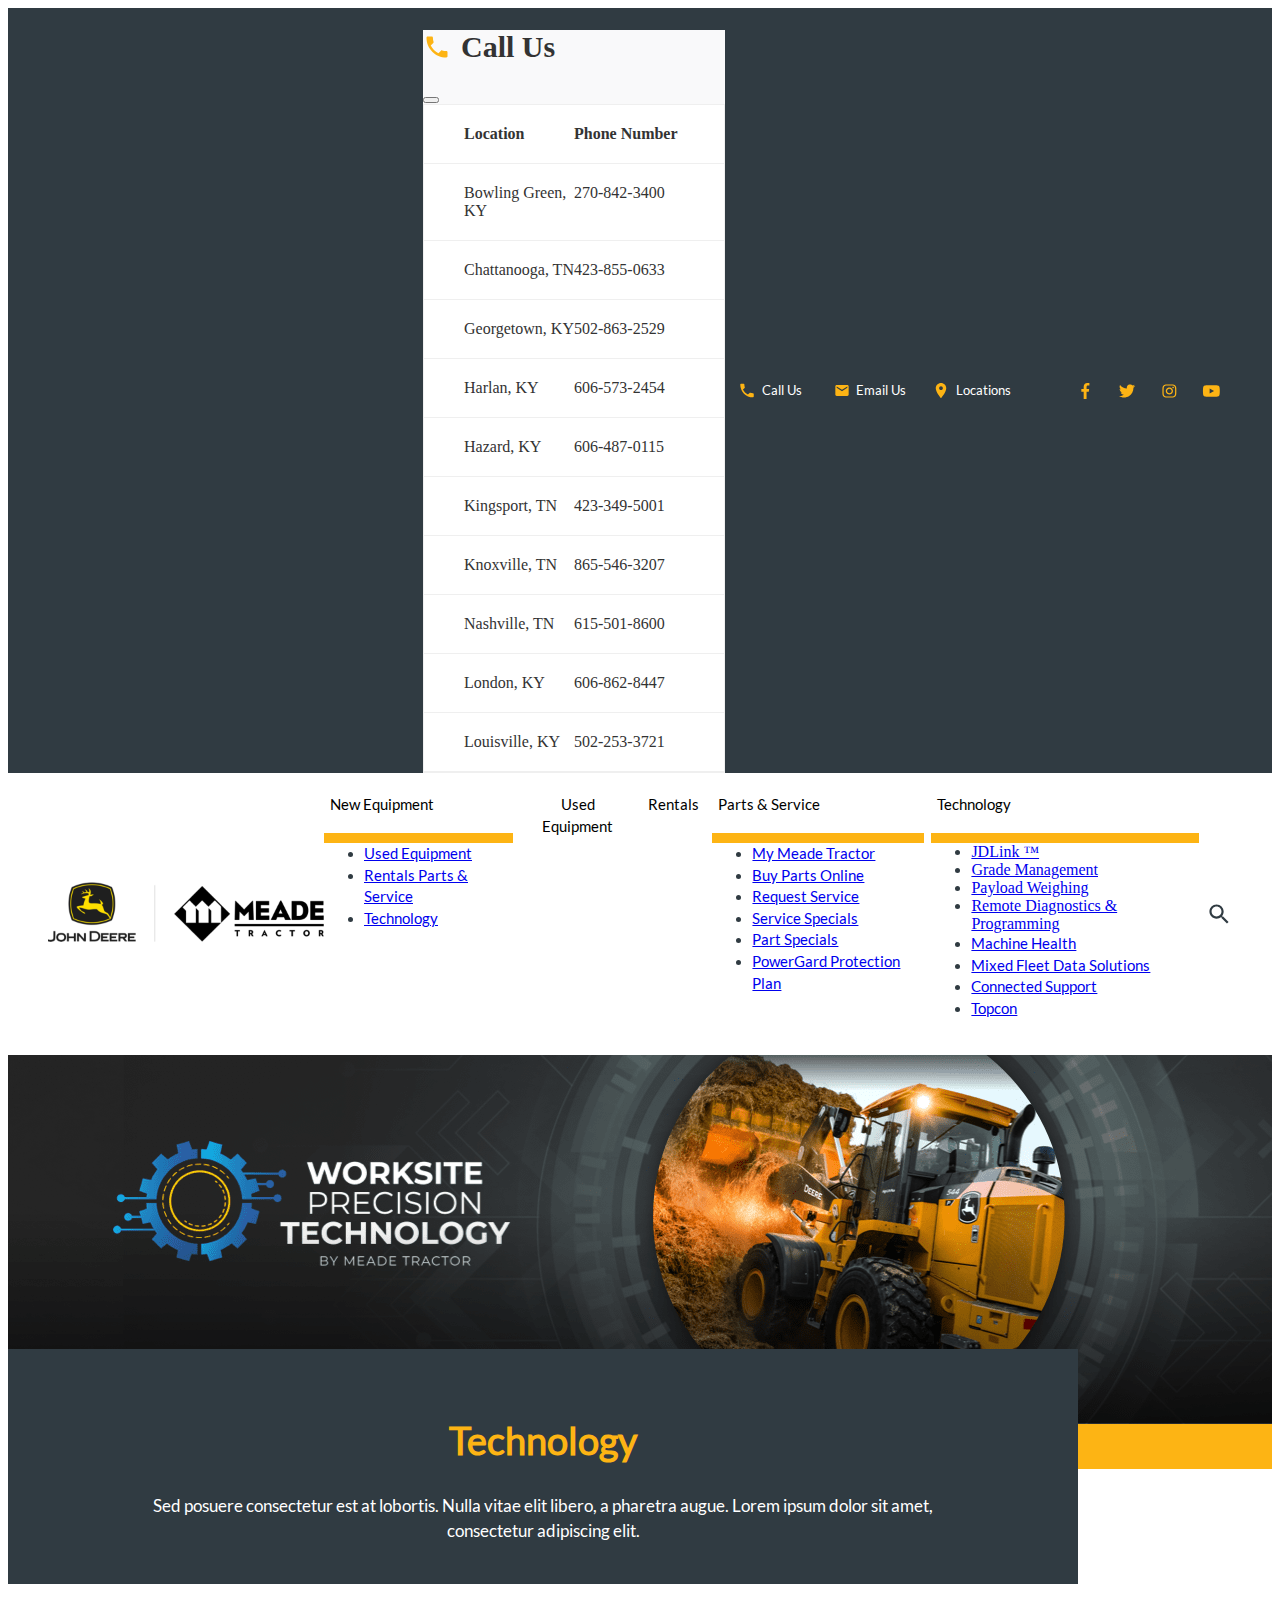
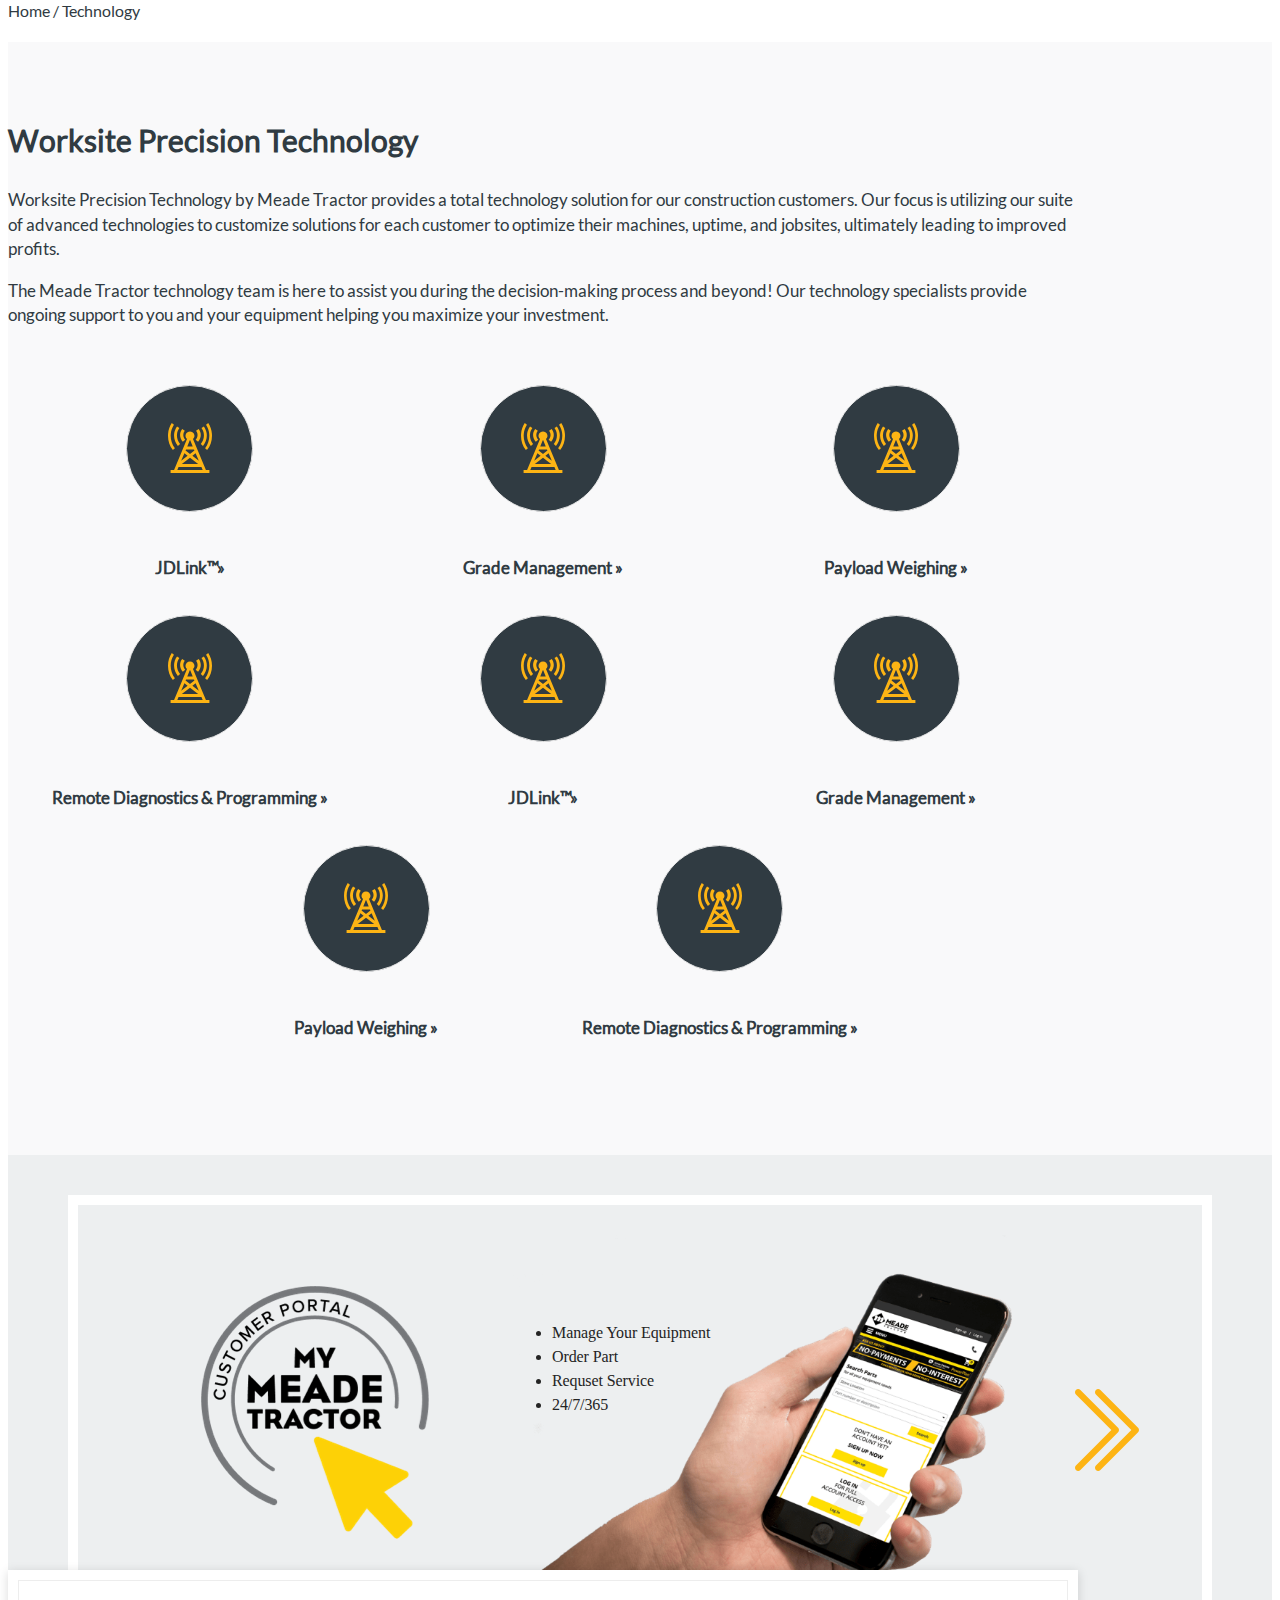
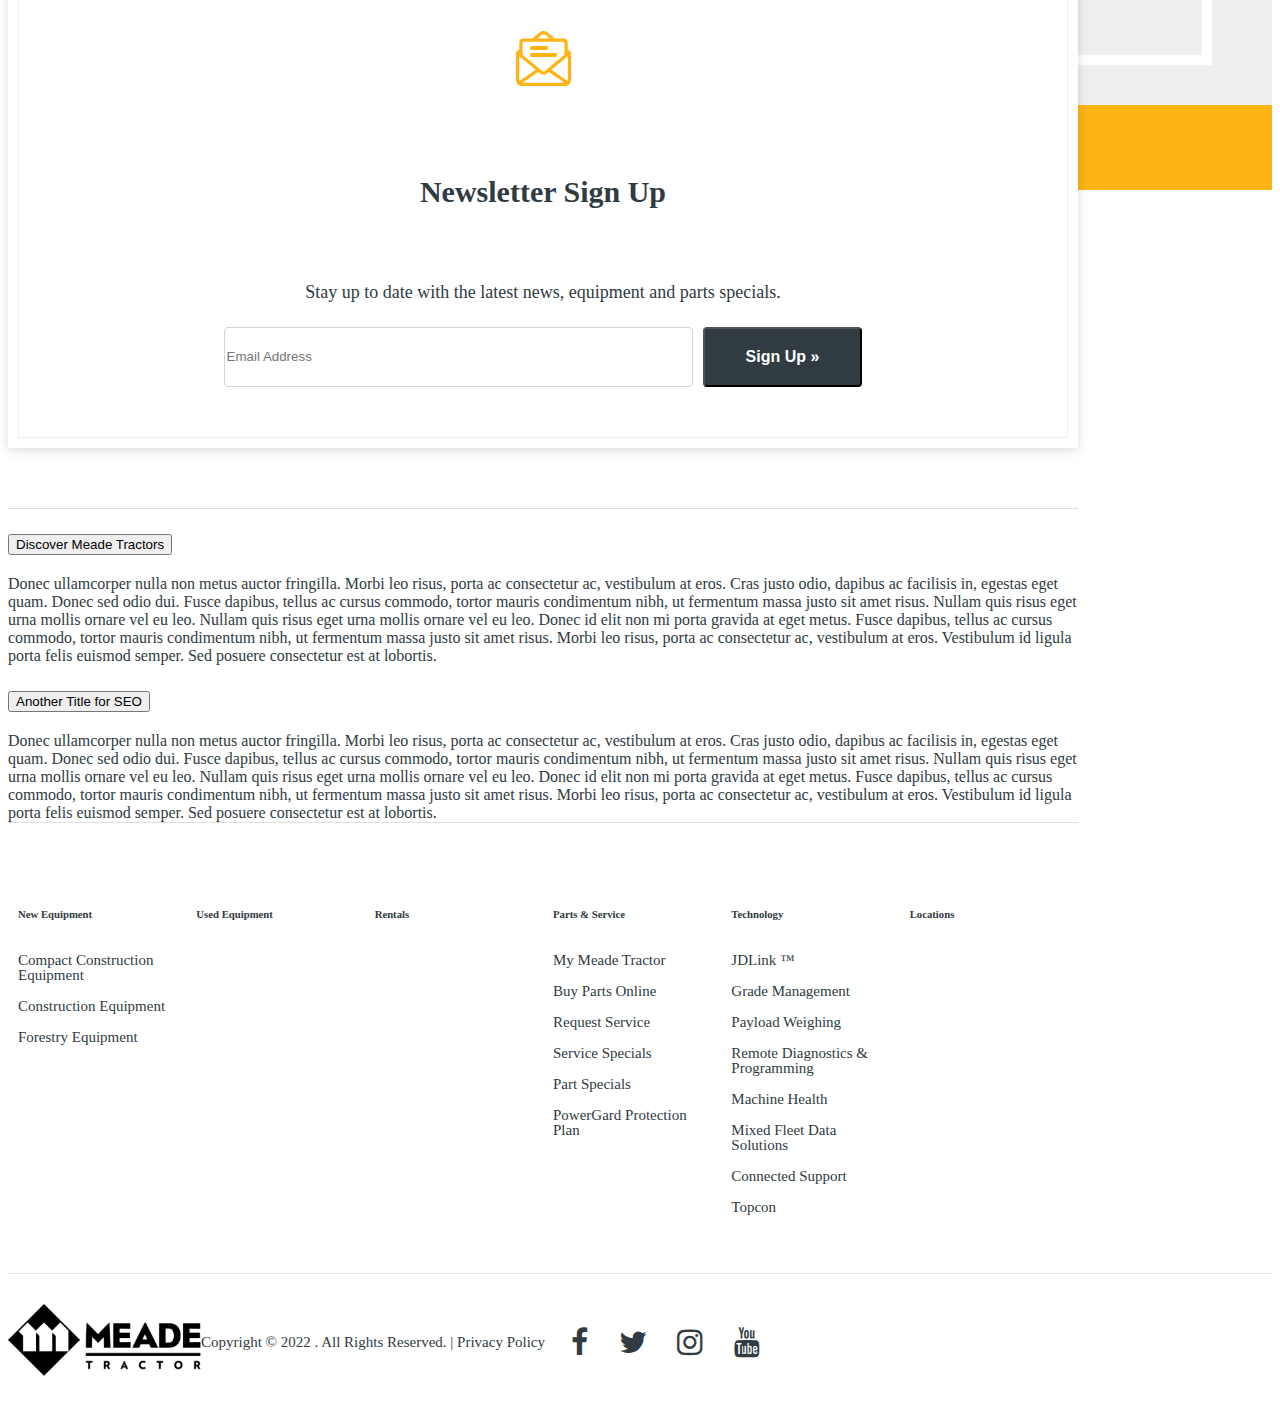
<file: pages/technology.html>
<!DOCTYPE html>
<html lang="en">
  <head>
    <meta charset="UTF-8" />
    <meta http-equiv="X-UA-Compatible" content="IE=edge" />
    <meta name="viewport" content="width=device-width, initial-scale=1.0" />
    <title>Technology</title>
    <link href="../scss/index.css" rel="stylesheet" type="text/css" />
    <link
      rel="stylesheet"
      href="https://cdnjs.cloudflare.com/ajax/libs/font-awesome/4.7.0/css/font-awesome.min.css"
    />

    <link
      href="https://cdn.jsdelivr.net/npm/bootstrap@5.0.2/dist/css/bootstrap.min.css"
      rel="stylesheet"
      integrity="sha384-EVSTQN3/azprG1Anm3QDgpJLIm9Nao0Yz1ztcQTwFspd3yD65VohhpuuCOmLASjC"
      crossorigin="anonymous"
    />
  </head>
  <body>
    <script
      src="https://cdn.jsdelivr.net/npm/bootstrap@5.0.2/dist/js/bootstrap.bundle.min.js"
      integrity="sha384-MrcW6ZMFYlzcLA8Nl+NtUVF0sA7MsXsP1UyJoMp4YLEuNSfAP+JcXn/tWtIaxVXM"
      crossorigin="anonymous"
    ></script>

    <div class="top_header">
      <!-- Start Call Us Modal -->

      <div
        class="modal fade"
        id="exampleModal"
        tabindex="-1"
        aria-labelledby="exampleModalLabel"
        aria-hidden="true"
      >
        <div class="modal-dialog">
          <div class="modal-content">
            <div class="modal-header">
              <h5 class="modal-title" id="exampleModalLabel">
                <img alt="phone_icon" src="../img/phone-icon.svg" />
                <span> Call Us </span>
              </h5>
              <button
                type="button"
                class="btn-close"
                data-bs-dismiss="modal"
                aria-label="Close"
              ></button>
            </div>
            <div class="modal-body">
              <div class="locations-list">
                <div class="location title-location">
                  <span>Location</span>
                  <span>Phone Number</span>
                </div>

                <div class="location">
                  <span>Bowling Green, KY</span>
                  <span>270-842-3400</span>
                </div>

                <div class="location">
                  <span>Chattanooga, TN</span>
                  <span>423-855-0633</span>
                </div>

                <div class="location">
                  <span>Georgetown, KY</span>
                  <span>502-863-2529</span>
                </div>

                <div class="location">
                  <span>Harlan, KY</span>
                  <span>606-573-2454</span>
                </div>

                <div class="location">
                  <span>Hazard, KY</span>
                  <span>606-487-0115</span>
                </div>

                <div class="location">
                  <span>Kingsport, TN</span>
                  <span>423-349-5001</span>
                </div>

                <div class="location">
                  <span>Knoxville, TN</span>
                  <span>865-546-3207</span>
                </div>

                <div class="location">
                  <span>Nashville, TN</span>
                  <span>615-501-8600</span>
                </div>

                <div class="location">
                  <span>London, KY</span>
                  <span>606-862-8447</span>
                </div>

                <div class="location">
                  <span>Louisville, KY</span>
                  <span>502-253-3721</span>
                </div>
              </div>
            </div>
          </div>
        </div>
      </div>

      <!-- EndCall Us Modal -->
      <div class="link_group">
        <div class="link">
          <img alt="phone_icon" src="../img/phone-icon.svg" />
          <button
            type="button"
            class="text white s13"
            data-bs-toggle="modal"
            data-bs-target="#exampleModal"
          >
            Call Us
          </button>
        </div>

        <div class="link">
          <img alt="email_icon" src="../img/email-icon.svg" />

          <span class="text white s13">Email Us</span>
        </div>

        <div class="link">
          <img alt="location_icon" src="../img/location-icon.svg" />
          <span class="text white s13">Locations</span>
        </div>
      </div>

      <div class="social_link_group">
        <img alt="phone_icon" src="../img/icons/facebook.svg" />
        <img alt="phone_icon" src="../img/icons/twitter.svg" />
        <img alt="phone_icon" src="../img/icons/insta.svg" />
        <img alt="phone_icon" src="../img/icons/youtube.svg" />
      </div>
    </div>

    <header>
      <div class="logo">
        <img alt="logo" src="../img/header_logo.png" />
      </div>

      <div class="links">
        <div class="dropdown">
          <button
            class="btn btn-secondary dropdown-toggle text s15"
            type="button"
            id="dropdownMenuButton1"
            data-bs-toggle="dropdown"
            aria-expanded="false"
          >
            New Equipment
          </button>
          <ul class="dropdown-menu" aria-labelledby="dropdownMenuButton1">
            <li>
              <a class="dropdown-item text s15" href="#">Used Equipment</a>
            </li>
            <li>
              <a class="dropdown-item text s15" href="#"
                >Rentals Parts & Service</a
              >
            </li>

            <li><a class="dropdown-item text s15" href="#">Technology</a></li>
          </ul>
        </div>

        <div class="dropdown">
          <button
            class="btn btn-secondary text s15"
            type="button"
            aria-expanded="false"
          >
            Used Equipment
          </button>
        </div>

        <div class="dropdown">
          <button
            class="btn btn-secondary text s15"
            type="button"
            aria-expanded="false"
          >
            Rentals
          </button>
        </div>

        <div class="dropdown">
          <button
            class="btn btn-secondary dropdown-toggle text s15"
            type="button"
            id="dropdownMenuButton1"
            data-bs-toggle="dropdown"
            aria-expanded="false"
          >
            Parts & Service
          </button>
          <ul class="dropdown-menu" aria-labelledby="dropdownMenuButton1">
            <li>
              <a class="dropdown-item text s15" href="#">My Meade Tractor</a>
            </li>
            <li>
              <a class="dropdown-item text s15" href="#">Buy Parts Online</a>
            </li>

            <li>
              <a class="dropdown-item text s15" href="#">Request Service</a>
            </li>
            <li>
              <a class="dropdown-item text s15" href="#">Service Specials</a>
            </li>
            <li>
              <a class="dropdown-item text s15" href="#">Part Specials</a>
            </li>
            <li>
              <a class="dropdown-item text s15" href="#"
                >PowerGard Protection Plan</a
              >
            </li>
          </ul>
        </div>

        <div class="dropdown">
          <button
            class="btn btn-secondary dropdown-toggle text s15"
            type="button"
            id="dropdownMenuButton1"
            data-bs-toggle="dropdown"
            aria-expanded="false"
          >
            Technology
          </button>
          <ul class="dropdown-menu" aria-labelledby="dropdownMenuButton1">
            <li><a class="dropdown-item texts15" href="#">JDLink ™</a></li>
            <li>
              <a class="dropdown-item texts15" href="#">Grade Management</a>
            </li>

            <li>
              <a class="dropdown-item texts15" href="#">Payload Weighing</a>
            </li>
            <li>
              <a class="dropdown-item texts15" href="#"
                >Remote Diagnostics & Programming</a
              >
            </li>
            <li>
              <a class="dropdown-item text s15" href="#">Machine Health</a>
            </li>
            <li>
              <a class="dropdown-item text s15" href="#"
                >Mixed Fleet Data Solutions</a
              >
            </li>
            <li>
              <a class="dropdown-item text s15" href="#">Connected Support</a>
            </li>
            <li><a class="dropdown-item text s15" href="#">Topcon</a></li>
          </ul>
        </div>

        <div class="burger-menu">
          <img src="../img/icons/burger.svg" alt="burger" />
        </div>

        <img src="../img/icons/search.svg" />
      </div>
    </header>

    <main>
      <div>
        <div
          class="image--title_big--image"
          style="background-image: url(../img/technology-title.png)"
        ></div>
        <div class="image--title_rectangle"></div>

        <div class="container image--title_container">
          <div class="image--title_title">
            <h2 class="title-block s38 center">Technology</h2>
            <p class="text s18 white center">
              Sed posuere consectetur est at lobortis. Nulla vitae elit libero,
              a pharetra augue. Lorem ipsum dolor sit amet, consectetur
              adipiscing elit.
            </p>
          </div>

          <div class="image--title_breadcrumbs text s16">Home / Technology</div>
        </div>
      </div>

      <div class="technologys_list-page">
        <div class="container">
          <h3 class="title-block s30">Worksite Precision Technology</h3>
          <p class="text s18">
            Worksite Precision Technology by Meade Tractor provides a total
            technology solution for our construction customers. Our focus is
            utilizing our suite of advanced technologies to customize solutions
            for each customer to optimize their machines, uptime, and jobsites,
            ultimately leading to improved profits.
          </p>

          <p class="text s18">
            The Meade Tractor technology team is here to assist you during the
            decision-making process and beyond! Our technology specialists
            provide ongoing support to you and your equipment helping you
            maximize your investment.
          </p>

          <div class="technology-list">
            <div class="technology-item">
              <div class="techno-icon">
                <img alt="techno-icon" src="../img/image-block_icon_2.svg" />
              </div>
              <p class="title-block s18 center">JDLink™»</p>
            </div>

            <div class="technology-item">
              <div class="techno-icon">
                <img alt="techno-icon" src="../img/image-block_icon_2.svg" />
              </div>
              <p class="title-block s18 center">Grade Management »</p>
            </div>

            <div class="technology-item">
              <div class="techno-icon">
                <img alt="techno-icon" src="../img/image-block_icon_2.svg" />
              </div>
              <p class="title-block s18 center">Payload Weighing »</p>
            </div>

            <div class="technology-item">
              <div class="techno-icon">
                <img alt="techno-icon" src="../img/image-block_icon_2.svg" />
              </div>
              <p class="title-block s18 center">
                Remote Diagnostics & Programming »
              </p>
            </div>

            <div class="technology-item">
              <div class="techno-icon">
                <img alt="techno-icon" src="../img/image-block_icon_2.svg" />
              </div>
              <p class="title-block s18 center">JDLink™»</p>
            </div>

            <div class="technology-item">
              <div class="techno-icon">
                <img alt="techno-icon" src="../img/image-block_icon_2.svg" />
              </div>
              <p class="title-block s18 center">Grade Management »</p>
            </div>

            <div class="technology-item">
              <div class="techno-icon">
                <img alt="techno-icon" src="../img/image-block_icon_2.svg" />
              </div>
              <p class="title-block s18 center">Payload Weighing »</p>
            </div>

            <div class="technology-item">
              <div class="techno-icon">
                <img alt="techno-icon" src="../img/image-block_icon_2.svg" />
              </div>
              <p class="title-block s18 center">
                Remote Diagnostics & Programming »
              </p>
            </div>
          </div>
        </div>
      </div>
    </main>

    <footer>
      <div class="promo">
        <div class="promo-inside">
          <div class="left-col">
            <img alt="promo_logo" src="../img/promo-logo.png" />
          </div>
          <div
            class="right-col"
            style="background-image: url(../img/promo-logo-phone.png)"
          >
            <ul>
              <li>Manage Your Equipment</li>
              <li>Order Part</li>
              <li>Requset Service</li>
              <li>24/7/365</li>
            </ul>
          </div>

          <img class="arrow" alt="promo_logo" src="../img/promo-arrow.svg" />
        </div>
      </div>

      <div class="footer-option"></div>

      <div class="newsletter-container container">
        <div class="newsletter">
          <div class="newsletter--inside">
            <div class="newsletter--logo">
              <img alt="newsletter" src="../img/email_svg.svg" />
            </div>

            <div class="newsletter--title">
              <h6>Newsletter Sign Up</h6>
            </div>

            <div class="newsletter--text">
              <span>
                Stay up to date with the latest news, equipment and parts
                specials.
              </span>
            </div>

            <div class="newsletter--form">
              <input
                type="email"
                class="form-control"
                id="exampleFormControlInput1"
                placeholder="Email Address"
              />
              <button type="button" class="btn btn-secondary">Sign Up »</button>
            </div>
          </div>
        </div>
      </div>
      <div class="container">
        <div class="footer--info">
          <div class="accordion accordion-flush" id="accordionFlushExample">
            <div class="accordion-item">
              <h2 class="accordion-header" id="flush-headingOne">
                <button
                  class="accordion-button collapsed"
                  type="button"
                  data-bs-toggle="collapse"
                  data-bs-target="#flush-collapseOne"
                  aria-expanded="false"
                  aria-controls="flush-collapseOne"
                >
                  Discover Meade Tractors
                </button>
              </h2>
              <div
                id="flush-collapseOne"
                class="accordion-collapse collapse"
                aria-labelledby="flush-headingOne"
                data-bs-parent="#accordionFlushExample"
              >
                <div class="accordion-body">
                  Donec ullamcorper nulla non metus auctor fringilla. Morbi leo
                  risus, porta ac consectetur ac, vestibulum at eros. Cras justo
                  odio, dapibus ac facilisis in, egestas eget quam. Donec sed
                  odio dui. Fusce dapibus, tellus ac cursus commodo, tortor
                  mauris condimentum nibh, ut fermentum massa justo sit amet
                  risus. Nullam quis risus eget urna mollis ornare vel eu leo.
                  Nullam quis risus eget urna mollis ornare vel eu leo. Donec id
                  elit non mi porta gravida at eget metus. Fusce dapibus, tellus
                  ac cursus commodo, tortor mauris condimentum nibh, ut
                  fermentum massa justo sit amet risus. Morbi leo risus, porta
                  ac consectetur ac, vestibulum at eros. Vestibulum id ligula
                  porta felis euismod semper. Sed posuere consectetur est at
                  lobortis.
                </div>
              </div>
            </div>
            <div class="accordion-item">
              <h2 class="accordion-header" id="flush-headingTwo">
                <button
                  class="accordion-button collapsed"
                  type="button"
                  data-bs-toggle="collapse"
                  data-bs-target="#flush-collapseTwo"
                  aria-expanded="false"
                  aria-controls="flush-collapseTwo"
                >
                  Another Title for SEO
                </button>
              </h2>
              <div
                id="flush-collapseTwo"
                class="accordion-collapse collapse"
                aria-labelledby="flush-headingTwo"
                data-bs-parent="#accordionFlushExample"
              >
                <div class="accordion-body">
                  Donec ullamcorper nulla non metus auctor fringilla. Morbi leo
                  risus, porta ac consectetur ac, vestibulum at eros. Cras justo
                  odio, dapibus ac facilisis in, egestas eget quam. Donec sed
                  odio dui. Fusce dapibus, tellus ac cursus commodo, tortor
                  mauris condimentum nibh, ut fermentum massa justo sit amet
                  risus. Nullam quis risus eget urna mollis ornare vel eu leo.
                  Nullam quis risus eget urna mollis ornare vel eu leo. Donec id
                  elit non mi porta gravida at eget metus. Fusce dapibus, tellus
                  ac cursus commodo, tortor mauris condimentum nibh, ut
                  fermentum massa justo sit amet risus. Morbi leo risus, porta
                  ac consectetur ac, vestibulum at eros. Vestibulum id ligula
                  porta felis euismod semper. Sed posuere consectetur est at
                  lobortis.
                </div>
              </div>
            </div>
          </div>
        </div>

        <div class="footer--links">
          <div class="footer--link">
            <h6>New Equipment</h6>
            <a>Compact Construction Equipment</a>
            <a>Construction Equipment </a>
            <a>Forestry Equipment</a>
          </div>
          <div class="footer--link">
            <h6>Used Equipment</h6>
          </div>
          <div class="footer--link">
            <h6>Rentals</h6>
          </div>
          <div class="footer--link">
            <h6>Parts & Service</h6>
            <a>My Meade Tractor</a>
            <a>Buy Parts Online</a>
            <a>Request Service </a>
            <a>Service Specials</a>
            <a>Part Specials</a>
            <a>PowerGard Protection Plan</a>
          </div>
          <div class="footer--link">
            <h6>Technology</h6>
            <a>JDLink ™</a>
            <a>Grade Management </a>
            <a>Payload Weighing</a>
            <a>Remote Diagnostics & Programming</a>
            <a>Machine Health</a>
            <a>Mixed Fleet Data Solutions</a>
            <a>Connected Support</a>
            <a>Topcon</a>
          </div>
          <div class="footer--link">
            <h6>Locations</h6>
          </div>
        </div>
      </div>
    </footer>

    <div class="under_footer">
      <div class="container">
        <div class="row">
          <div class="col">
            <img
              alt="footer_logo"
              src="../img/under_footer_logo.png"
              width="193px"
              height="72px"
            />
          </div>
          <div class="col second-col">
            Copyright © 2022 . All Rights Reserved. | Privacy Policy
          </div>

          <div class="col second-col-mobile">
            Copyright © 2022 .<br />
            All Rights Reserved. | Privacy Policy
          </div>
          <div class="col last-col">
            <span class="fa fa-facebook"></span>
            <span class="fa fa-twitter"></span>
            <span class="fa fa-instagram"></span>
            <span class="fa fa-youtube"></span>
          </div>
        </div>
      </div>
    </div>
  </body>
</html>
</file>
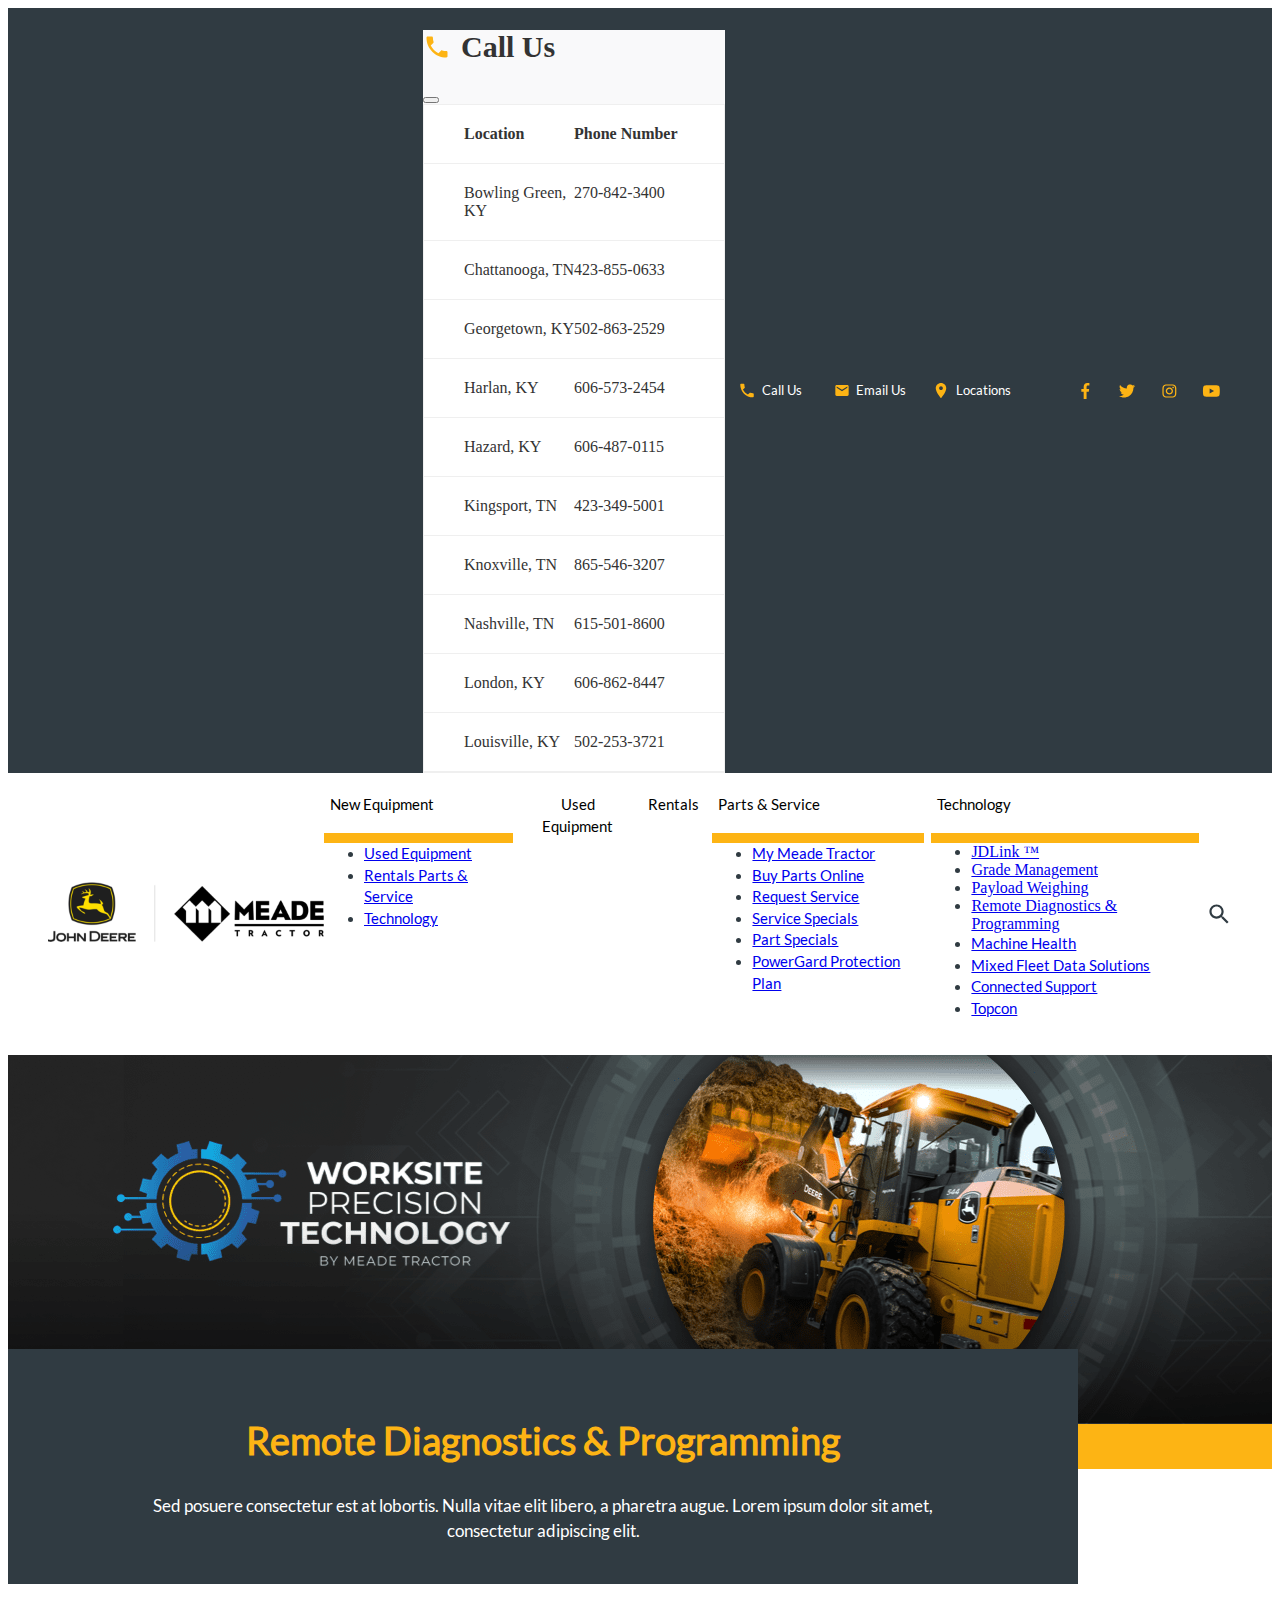
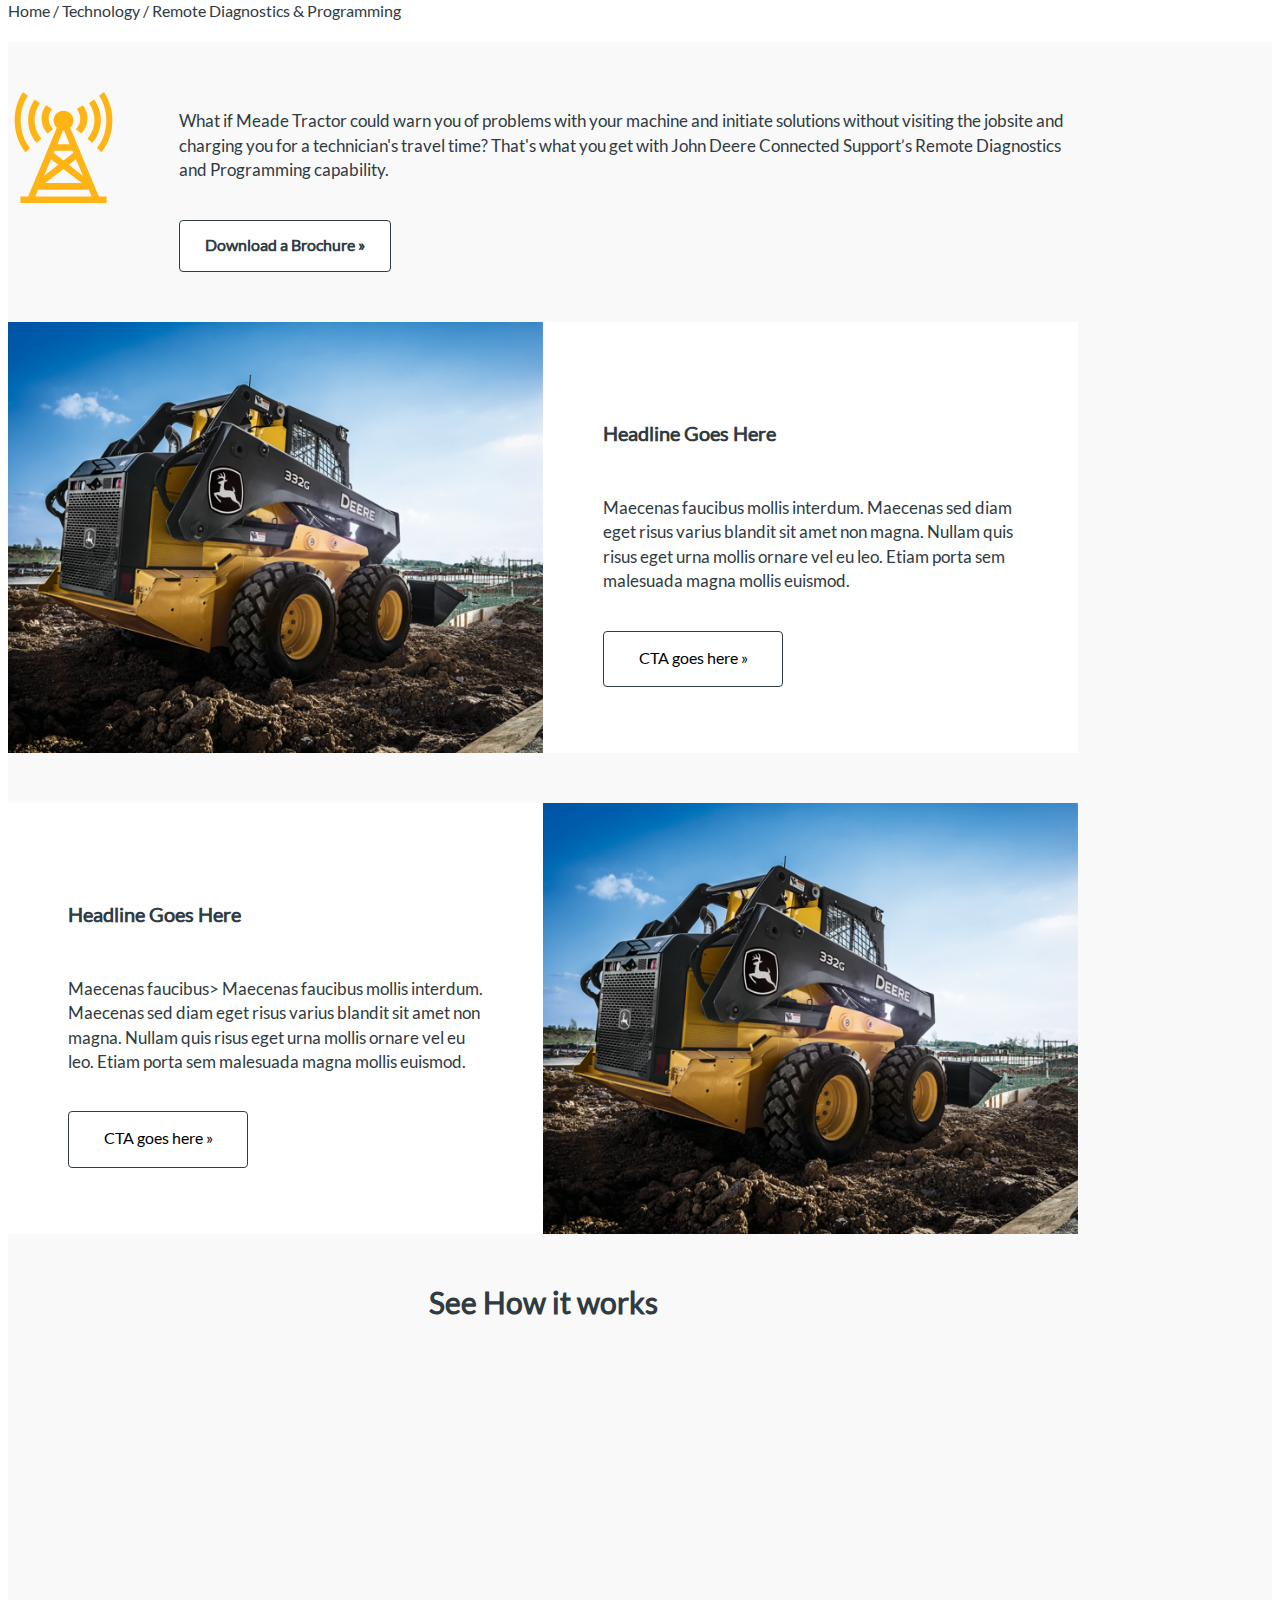
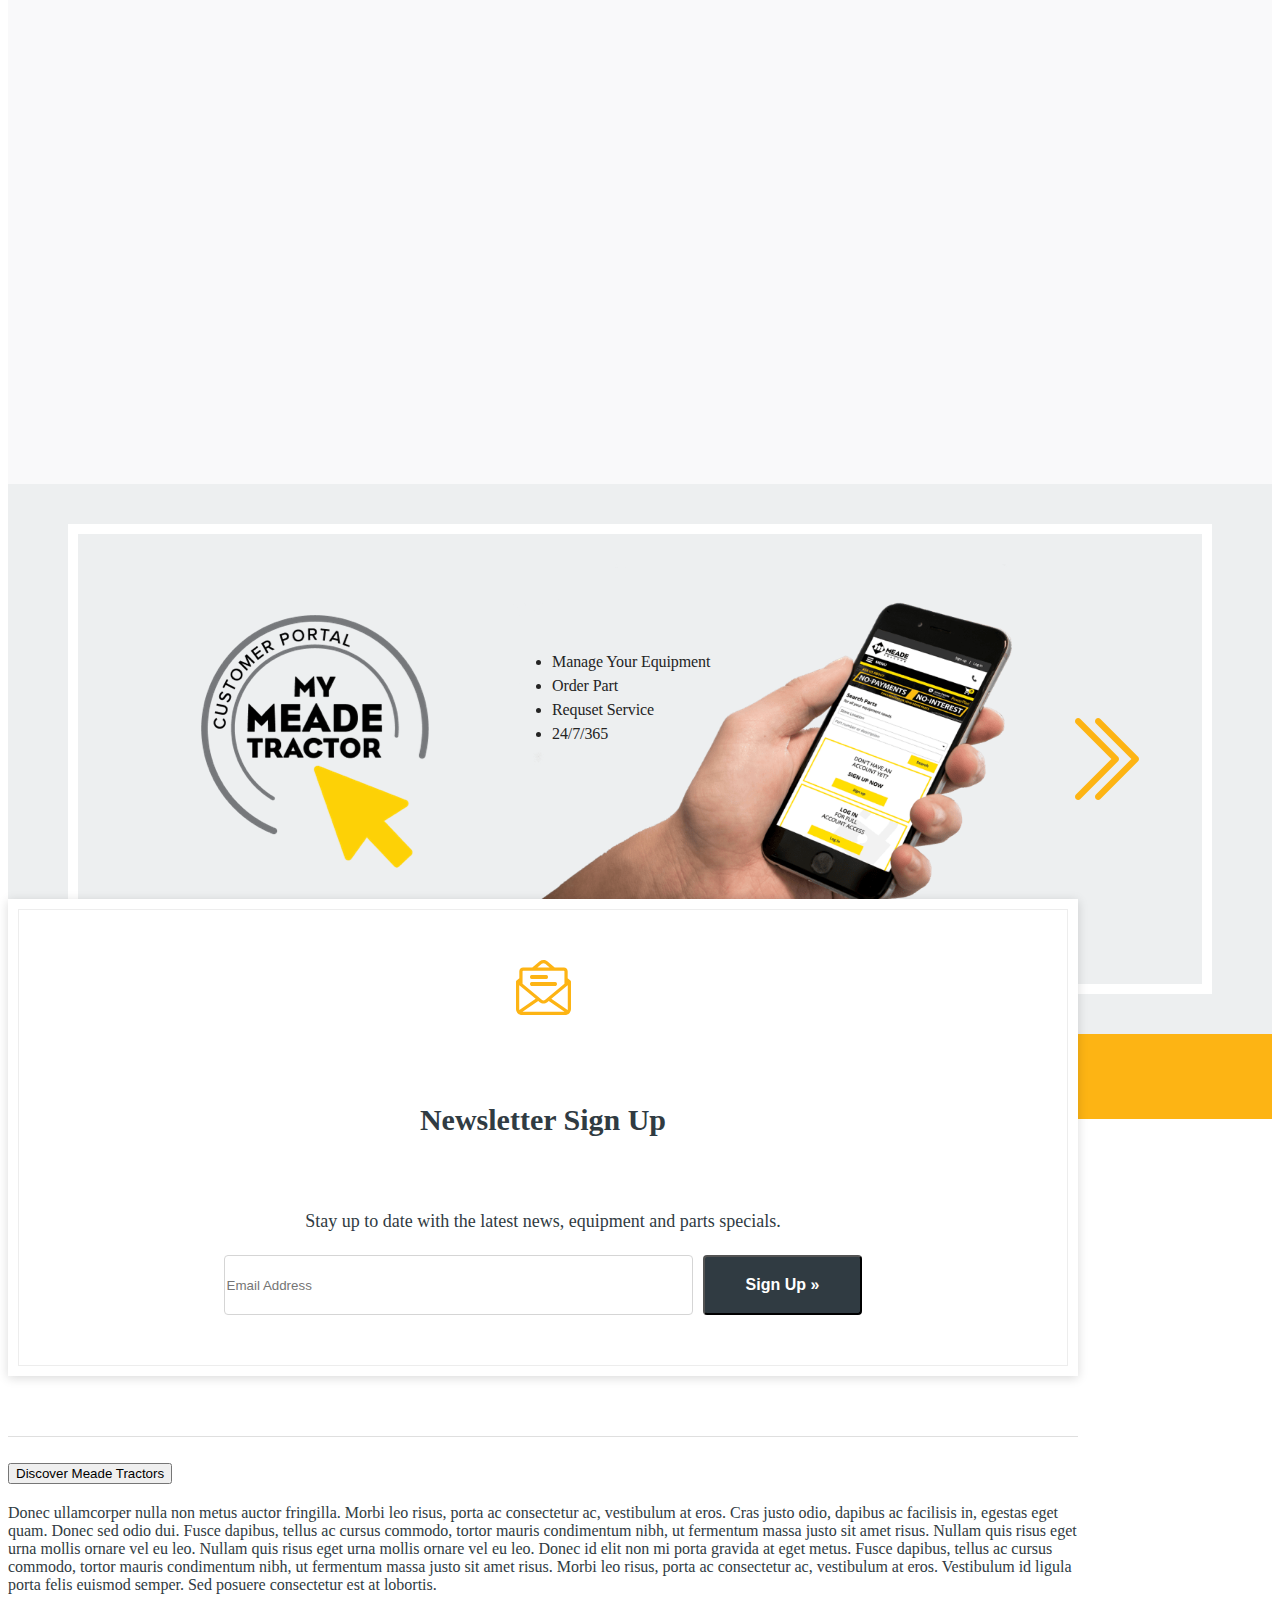
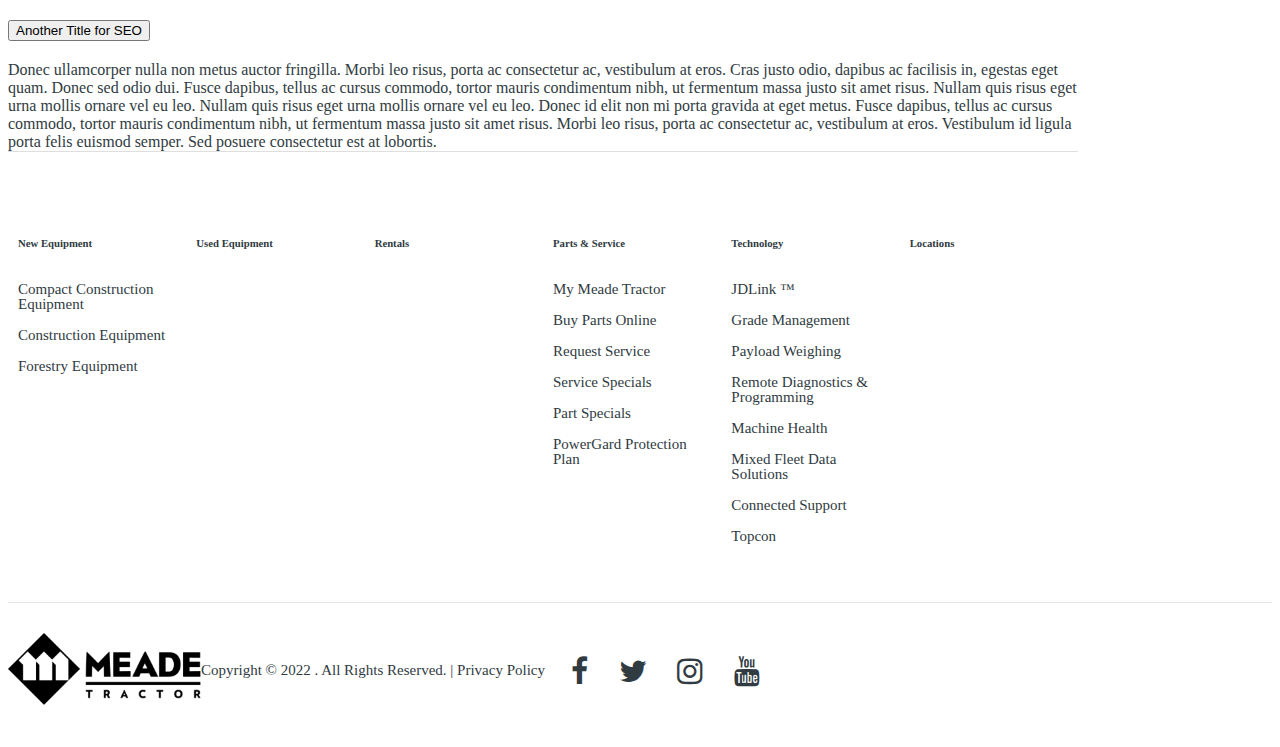
<file: pages/technologyDetail.html>
<!DOCTYPE html>
<html lang="en">
  <head>
    <meta charset="UTF-8" />
    <meta http-equiv="X-UA-Compatible" content="IE=edge" />
    <meta name="viewport" content="width=device-width, initial-scale=1.0" />
    <title>Technology Detail</title>
    <link href="../scss/index.css" rel="stylesheet" type="text/css" />
    <link
      rel="stylesheet"
      href="https://cdnjs.cloudflare.com/ajax/libs/font-awesome/4.7.0/css/font-awesome.min.css"
    />

    <link
      href="https://cdn.jsdelivr.net/npm/bootstrap@5.0.2/dist/css/bootstrap.min.css"
      rel="stylesheet"
      integrity="sha384-EVSTQN3/azprG1Anm3QDgpJLIm9Nao0Yz1ztcQTwFspd3yD65VohhpuuCOmLASjC"
      crossorigin="anonymous"
    />
  </head>
  <body>
    <script
      src="https://cdn.jsdelivr.net/npm/bootstrap@5.0.2/dist/js/bootstrap.bundle.min.js"
      integrity="sha384-MrcW6ZMFYlzcLA8Nl+NtUVF0sA7MsXsP1UyJoMp4YLEuNSfAP+JcXn/tWtIaxVXM"
      crossorigin="anonymous"
    ></script>

    <div class="top_header">
      <!-- Start Call Us Modal -->

      <div
        class="modal fade"
        id="exampleModal"
        tabindex="-1"
        aria-labelledby="exampleModalLabel"
        aria-hidden="true"
      >
        <div class="modal-dialog">
          <div class="modal-content">
            <div class="modal-header">
              <h5 class="modal-title" id="exampleModalLabel">
                <img alt="phone_icon" src="../img/phone-icon.svg" />
                <span> Call Us </span>
              </h5>
              <button
                type="button"
                class="btn-close"
                data-bs-dismiss="modal"
                aria-label="Close"
              ></button>
            </div>
            <div class="modal-body">
              <div class="locations-list">
                <div class="location title-location">
                  <span>Location</span>
                  <span>Phone Number</span>
                </div>

                <div class="location">
                  <span>Bowling Green, KY</span>
                  <span>270-842-3400</span>
                </div>

                <div class="location">
                  <span>Chattanooga, TN</span>
                  <span>423-855-0633</span>
                </div>

                <div class="location">
                  <span>Georgetown, KY</span>
                  <span>502-863-2529</span>
                </div>

                <div class="location">
                  <span>Harlan, KY</span>
                  <span>606-573-2454</span>
                </div>

                <div class="location">
                  <span>Hazard, KY</span>
                  <span>606-487-0115</span>
                </div>

                <div class="location">
                  <span>Kingsport, TN</span>
                  <span>423-349-5001</span>
                </div>

                <div class="location">
                  <span>Knoxville, TN</span>
                  <span>865-546-3207</span>
                </div>

                <div class="location">
                  <span>Nashville, TN</span>
                  <span>615-501-8600</span>
                </div>

                <div class="location">
                  <span>London, KY</span>
                  <span>606-862-8447</span>
                </div>

                <div class="location">
                  <span>Louisville, KY</span>
                  <span>502-253-3721</span>
                </div>
              </div>
            </div>
          </div>
        </div>
      </div>

      <!-- EndCall Us Modal -->
      <div class="link_group">
        <div class="link">
          <img alt="phone_icon" src="../img/phone-icon.svg" />
          <button
            type="button"
            class="text white s13"
            data-bs-toggle="modal"
            data-bs-target="#exampleModal"
          >
            Call Us
          </button>
        </div>

        <div class="link">
          <img alt="email_icon" src="../img/email-icon.svg" />

          <span class="text white s13">Email Us</span>
        </div>

        <div class="link">
          <img alt="location_icon" src="../img/location-icon.svg" />
          <span class="text white s13">Locations</span>
        </div>
      </div>

      <div class="social_link_group">
        <img alt="phone_icon" src="../img/icons/facebook.svg" />
        <img alt="phone_icon" src="../img/icons/twitter.svg" />
        <img alt="phone_icon" src="../img/icons/insta.svg" />
        <img alt="phone_icon" src="../img/icons/youtube.svg" />
      </div>
    </div>

    <header>
      <div class="logo">
        <img alt="logo" src="../img/header_logo.png" />
      </div>

      <div class="links">
        <div class="dropdown">
          <button
            class="btn btn-secondary dropdown-toggle text s15"
            type="button"
            id="dropdownMenuButton1"
            data-bs-toggle="dropdown"
            aria-expanded="false"
          >
            New Equipment
          </button>
          <ul class="dropdown-menu" aria-labelledby="dropdownMenuButton1">
            <li>
              <a class="dropdown-item text s15" href="#">Used Equipment</a>
            </li>
            <li>
              <a class="dropdown-item text s15" href="#"
                >Rentals Parts & Service</a
              >
            </li>

            <li><a class="dropdown-item text s15" href="#">Technology</a></li>
          </ul>
        </div>

        <div class="dropdown">
          <button
            class="btn btn-secondary text s15"
            type="button"
            aria-expanded="false"
          >
            Used Equipment
          </button>
        </div>

        <div class="dropdown">
          <button
            class="btn btn-secondary text s15"
            type="button"
            aria-expanded="false"
          >
            Rentals
          </button>
        </div>

        <div class="dropdown">
          <button
            class="btn btn-secondary dropdown-toggle text s15"
            type="button"
            id="dropdownMenuButton1"
            data-bs-toggle="dropdown"
            aria-expanded="false"
          >
            Parts & Service
          </button>
          <ul class="dropdown-menu" aria-labelledby="dropdownMenuButton1">
            <li>
              <a class="dropdown-item text s15" href="#">My Meade Tractor</a>
            </li>
            <li>
              <a class="dropdown-item text s15" href="#">Buy Parts Online</a>
            </li>

            <li>
              <a class="dropdown-item text s15" href="#">Request Service</a>
            </li>
            <li>
              <a class="dropdown-item text s15" href="#">Service Specials</a>
            </li>
            <li>
              <a class="dropdown-item text s15" href="#">Part Specials</a>
            </li>
            <li>
              <a class="dropdown-item text s15" href="#"
                >PowerGard Protection Plan</a
              >
            </li>
          </ul>
        </div>

        <div class="dropdown">
          <button
            class="btn btn-secondary dropdown-toggle text s15"
            type="button"
            id="dropdownMenuButton1"
            data-bs-toggle="dropdown"
            aria-expanded="false"
          >
            Technology
          </button>
          <ul class="dropdown-menu" aria-labelledby="dropdownMenuButton1">
            <li><a class="dropdown-item texts15" href="#">JDLink ™</a></li>
            <li>
              <a class="dropdown-item texts15" href="#">Grade Management</a>
            </li>

            <li>
              <a class="dropdown-item texts15" href="#">Payload Weighing</a>
            </li>
            <li>
              <a class="dropdown-item texts15" href="#"
                >Remote Diagnostics & Programming</a
              >
            </li>
            <li>
              <a class="dropdown-item text s15" href="#">Machine Health</a>
            </li>
            <li>
              <a class="dropdown-item text s15" href="#"
                >Mixed Fleet Data Solutions</a
              >
            </li>
            <li>
              <a class="dropdown-item text s15" href="#">Connected Support</a>
            </li>
            <li><a class="dropdown-item text s15" href="#">Topcon</a></li>
          </ul>
        </div>

        <div class="burger-menu">
          <img src="../img/icons/burger.svg" alt="burger" />
        </div>

        <img src="../img/icons/search.svg" />
      </div>
    </header>

    <main>
      <div>
        <div
          class="image--title_big--image"
          style="background-image: url(../img/technology-title.png)"
        ></div>
        <div class="image--title_rectangle"></div>

        <div class="container image--title_container">
          <div class="image--title_title">
            <h2 class="title-block s38 center">
              Remote Diagnostics & Programming
            </h2>
            <p class="text s18 white center">
              Sed posuere consectetur est at lobortis. Nulla vitae elit libero,
              a pharetra augue. Lorem ipsum dolor sit amet, consectetur
              adipiscing elit.
            </p>
          </div>

          <div class="image--title_breadcrumbs text s16">
            Home / Technology / Remote Diagnostics & Programming
          </div>
        </div>
      </div>

      <div class="technology-page">
        <div class="container">
          <div class="technology-title">
            <div class="technology-title-icons">
              <img
                alt="technology-title-icons"
                src="../img/image-block_icon_2.svg"
              />
            </div>
            <div class="technology-title-text">
              <p class="text s18">
                What if Meade Tractor could warn you of problems with your
                machine and initiate solutions without visiting the jobsite and
                charging you for a technician's travel time? That's what you get
                with John Deere Connected Support’s Remote Diagnostics and
                Programming capability.
              </p>

              <button class="s16 title-block">Download a Brochure »</button>
            </div>
          </div>

          <div class="image-with-text">
            <img alt="image" src="../img//image-with-text.png" />

            <div class="text_block">
              <h5 class="title-block s20">Headline Goes Here</h5>
              <p class="text s18">
                Maecenas faucibus mollis interdum. Maecenas sed diam eget risus
                varius blandit sit amet non magna. Nullam quis risus eget urna
                mollis ornare vel eu leo. Etiam porta sem malesuada magna mollis
                euismod.
              </p>

              <button class="text s16">CTA goes here »</button>
            </div>
          </div>

          <div class="image-with-text">
            <div class="text_block">
              <h5 class="title-block s20">Headline Goes Here</h5>
              <p class="text s18">
                Maecenas faucibus> Maecenas faucibus mollis interdum. Maecenas
                sed diam eget risus varius blandit sit amet non magna. Nullam
                quis risus eget urna mollis ornare vel eu leo. Etiam porta sem
                malesuada magna mollis euismod.
              </p>

              <button class="text s16">CTA goes here »</button>
            </div>
            <img alt="image" src="../img//image-with-text.png" />
          </div>

          <div class="technology-video">
            <h4 class="title-block s30 center">See How it works</h4>

            <iframe
              src="https://www.youtube.com/embed/d8OlKOZTmc8"
              title="How to Minimize Critical Infrastructure Downtime | Teltonika Networks"
              frameborder="0"
              allow="accelerometer; autoplay; clipboard-write; encrypted-media; gyroscope; picture-in-picture"
              allowfullscreen
            ></iframe>
          </div>
        </div>
      </div>
    </main>

    <footer>
      <div class="promo">
        <div class="promo-inside">
          <div class="left-col">
            <img alt="promo_logo" src="../img/promo-logo.png" />
          </div>
          <div
            class="right-col"
            style="background-image: url(../img/promo-logo-phone.png)"
          >
            <ul>
              <li>Manage Your Equipment</li>
              <li>Order Part</li>
              <li>Requset Service</li>
              <li>24/7/365</li>
            </ul>
          </div>

          <img class="arrow" alt="promo_logo" src="../img/promo-arrow.svg" />
        </div>
      </div>

      <div class="footer-option"></div>

      <div class="newsletter-container container">
        <div class="newsletter">
          <div class="newsletter--inside">
            <div class="newsletter--logo">
              <img alt="newsletter" src="../img/email_svg.svg" />
            </div>

            <div class="newsletter--title">
              <h6>Newsletter Sign Up</h6>
            </div>

            <div class="newsletter--text">
              <span>
                Stay up to date with the latest news, equipment and parts
                specials.
              </span>
            </div>

            <div class="newsletter--form">
              <input
                type="email"
                class="form-control"
                id="exampleFormControlInput1"
                placeholder="Email Address"
              />
              <button type="button" class="btn btn-secondary">Sign Up »</button>
            </div>
          </div>
        </div>
      </div>
      <div class="container">
        <div class="footer--info">
          <div class="accordion accordion-flush" id="accordionFlushExample">
            <div class="accordion-item">
              <h2 class="accordion-header" id="flush-headingOne">
                <button
                  class="accordion-button collapsed"
                  type="button"
                  data-bs-toggle="collapse"
                  data-bs-target="#flush-collapseOne"
                  aria-expanded="false"
                  aria-controls="flush-collapseOne"
                >
                  Discover Meade Tractors
                </button>
              </h2>
              <div
                id="flush-collapseOne"
                class="accordion-collapse collapse"
                aria-labelledby="flush-headingOne"
                data-bs-parent="#accordionFlushExample"
              >
                <div class="accordion-body">
                  Donec ullamcorper nulla non metus auctor fringilla. Morbi leo
                  risus, porta ac consectetur ac, vestibulum at eros. Cras justo
                  odio, dapibus ac facilisis in, egestas eget quam. Donec sed
                  odio dui. Fusce dapibus, tellus ac cursus commodo, tortor
                  mauris condimentum nibh, ut fermentum massa justo sit amet
                  risus. Nullam quis risus eget urna mollis ornare vel eu leo.
                  Nullam quis risus eget urna mollis ornare vel eu leo. Donec id
                  elit non mi porta gravida at eget metus. Fusce dapibus, tellus
                  ac cursus commodo, tortor mauris condimentum nibh, ut
                  fermentum massa justo sit amet risus. Morbi leo risus, porta
                  ac consectetur ac, vestibulum at eros. Vestibulum id ligula
                  porta felis euismod semper. Sed posuere consectetur est at
                  lobortis.
                </div>
              </div>
            </div>
            <div class="accordion-item">
              <h2 class="accordion-header" id="flush-headingTwo">
                <button
                  class="accordion-button collapsed"
                  type="button"
                  data-bs-toggle="collapse"
                  data-bs-target="#flush-collapseTwo"
                  aria-expanded="false"
                  aria-controls="flush-collapseTwo"
                >
                  Another Title for SEO
                </button>
              </h2>
              <div
                id="flush-collapseTwo"
                class="accordion-collapse collapse"
                aria-labelledby="flush-headingTwo"
                data-bs-parent="#accordionFlushExample"
              >
                <div class="accordion-body">
                  Donec ullamcorper nulla non metus auctor fringilla. Morbi leo
                  risus, porta ac consectetur ac, vestibulum at eros. Cras justo
                  odio, dapibus ac facilisis in, egestas eget quam. Donec sed
                  odio dui. Fusce dapibus, tellus ac cursus commodo, tortor
                  mauris condimentum nibh, ut fermentum massa justo sit amet
                  risus. Nullam quis risus eget urna mollis ornare vel eu leo.
                  Nullam quis risus eget urna mollis ornare vel eu leo. Donec id
                  elit non mi porta gravida at eget metus. Fusce dapibus, tellus
                  ac cursus commodo, tortor mauris condimentum nibh, ut
                  fermentum massa justo sit amet risus. Morbi leo risus, porta
                  ac consectetur ac, vestibulum at eros. Vestibulum id ligula
                  porta felis euismod semper. Sed posuere consectetur est at
                  lobortis.
                </div>
              </div>
            </div>
          </div>
        </div>

        <div class="footer--links">
          <div class="footer--link">
            <h6>New Equipment</h6>
            <a>Compact Construction Equipment</a>
            <a>Construction Equipment </a>
            <a>Forestry Equipment</a>
          </div>
          <div class="footer--link">
            <h6>Used Equipment</h6>
          </div>
          <div class="footer--link">
            <h6>Rentals</h6>
          </div>
          <div class="footer--link">
            <h6>Parts & Service</h6>
            <a>My Meade Tractor</a>
            <a>Buy Parts Online</a>
            <a>Request Service </a>
            <a>Service Specials</a>
            <a>Part Specials</a>
            <a>PowerGard Protection Plan</a>
          </div>
          <div class="footer--link">
            <h6>Technology</h6>
            <a>JDLink ™</a>
            <a>Grade Management </a>
            <a>Payload Weighing</a>
            <a>Remote Diagnostics & Programming</a>
            <a>Machine Health</a>
            <a>Mixed Fleet Data Solutions</a>
            <a>Connected Support</a>
            <a>Topcon</a>
          </div>
          <div class="footer--link">
            <h6>Locations</h6>
          </div>
        </div>
      </div>
    </footer>

    <div class="under_footer">
      <div class="container">
        <div class="row">
          <div class="col">
            <img
              alt="footer_logo"
              src="../img/under_footer_logo.png"
              width="193px"
              height="72px"
            />
          </div>
          <div class="col second-col">
            Copyright © 2022 . All Rights Reserved. | Privacy Policy
          </div>

          <div class="col second-col-mobile">
            Copyright © 2022 .<br />
            All Rights Reserved. | Privacy Policy
          </div>
          <div class="col last-col">
            <span class="fa fa-facebook"></span>
            <span class="fa fa-twitter"></span>
            <span class="fa fa-instagram"></span>
            <span class="fa fa-youtube"></span>
          </div>
        </div>
      </div>
    </div>
  </body>
</html>
</file>
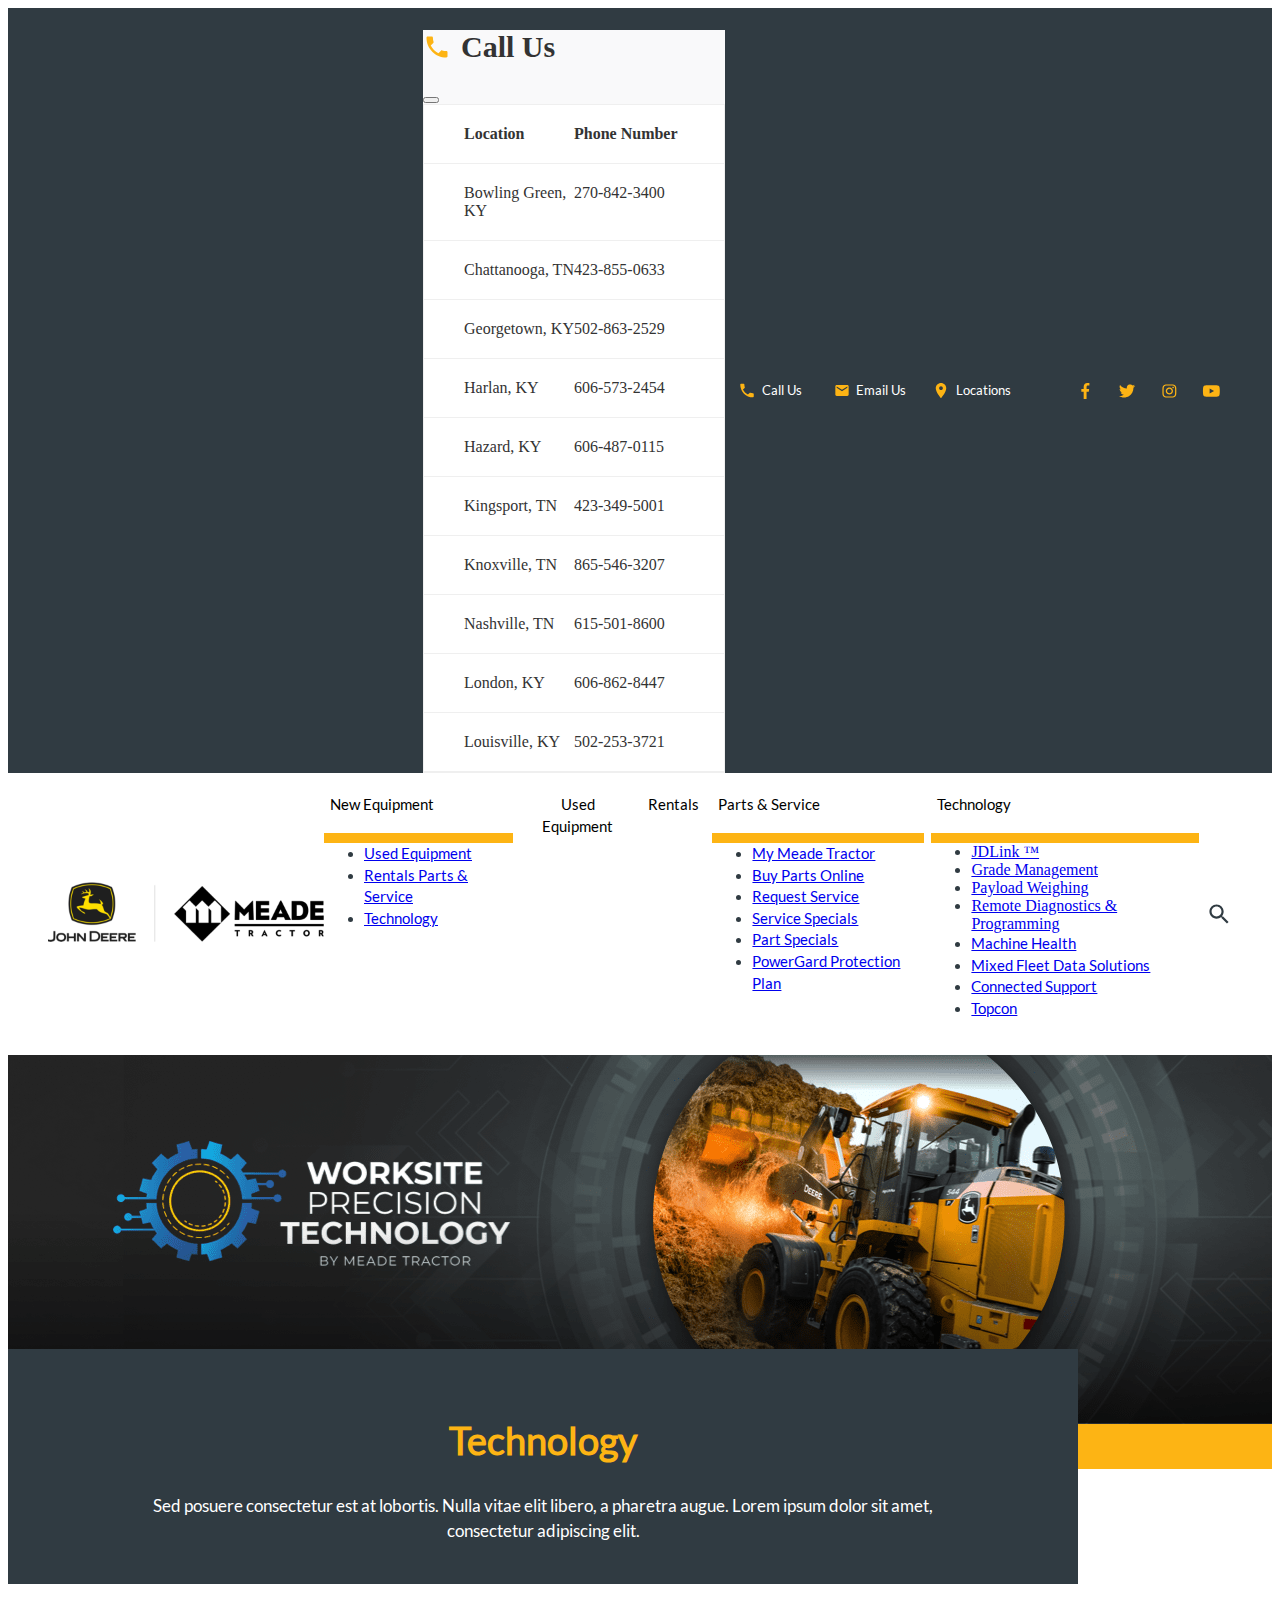
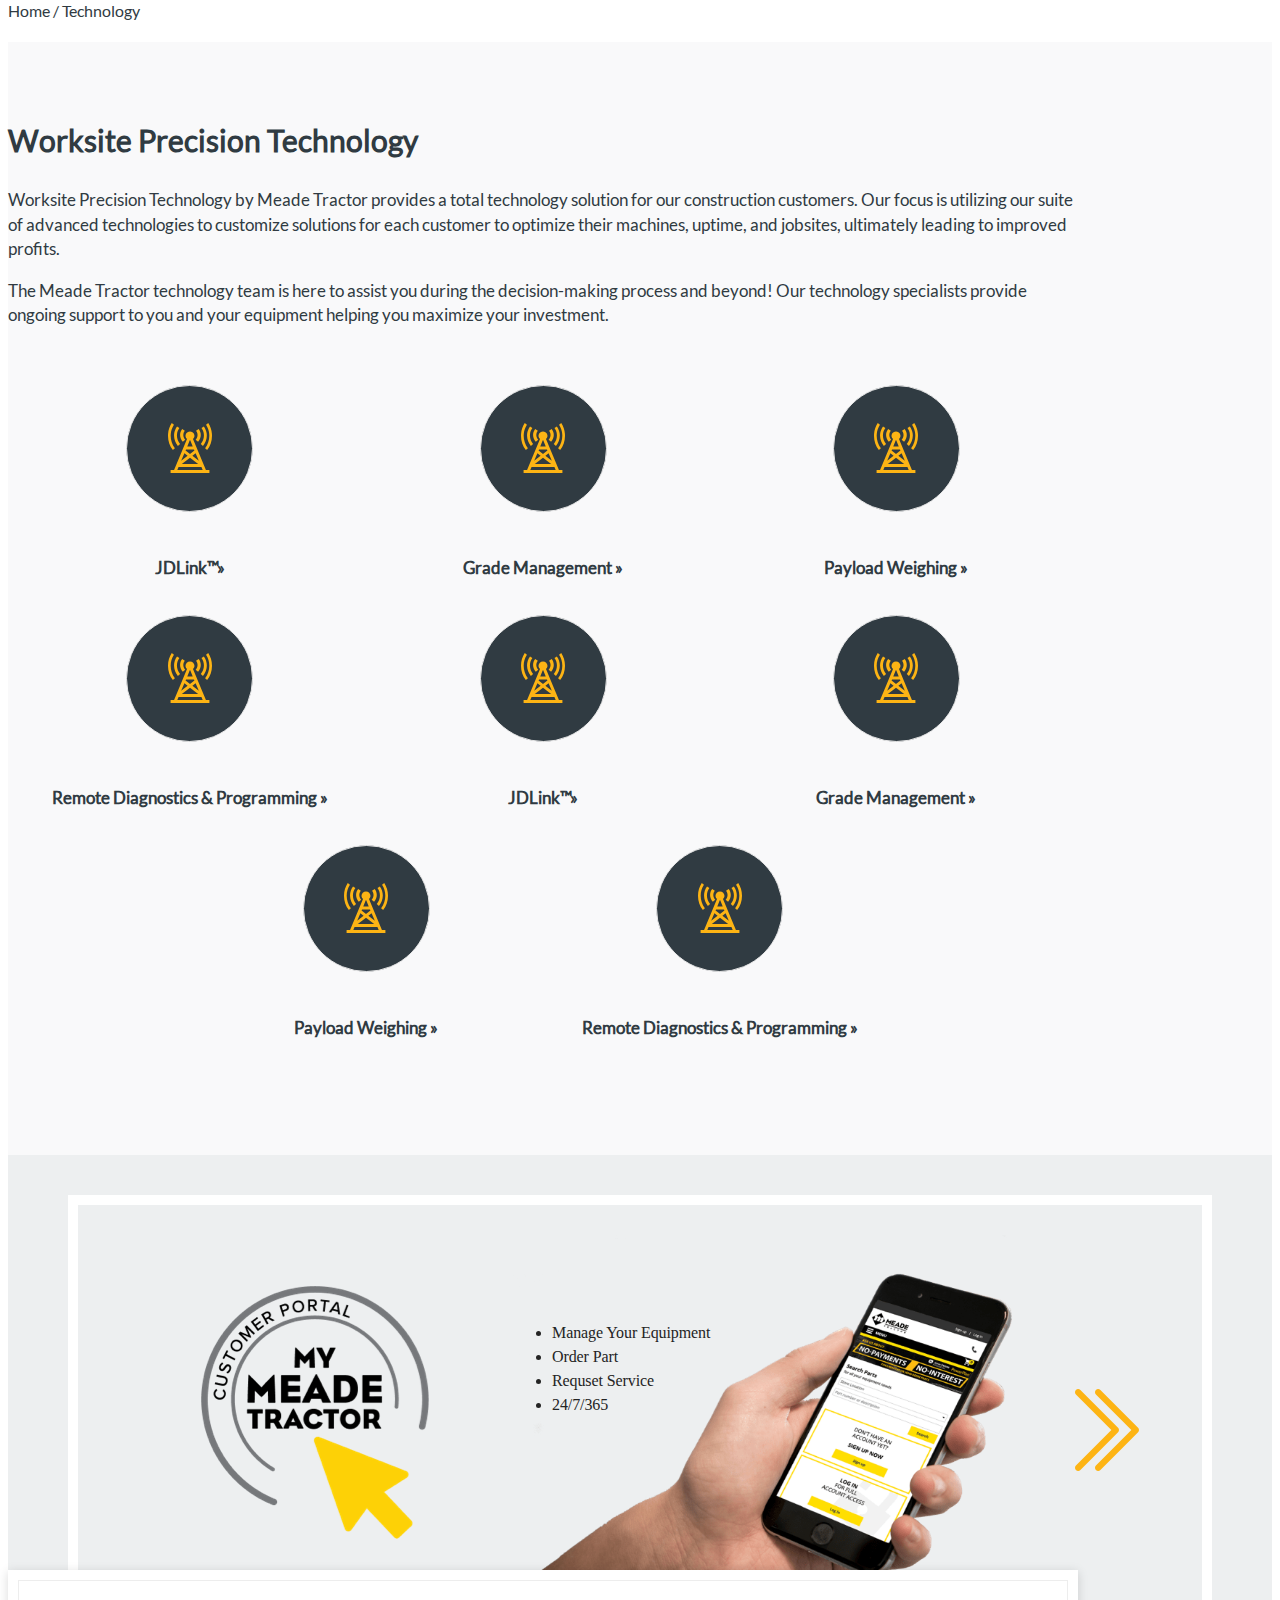
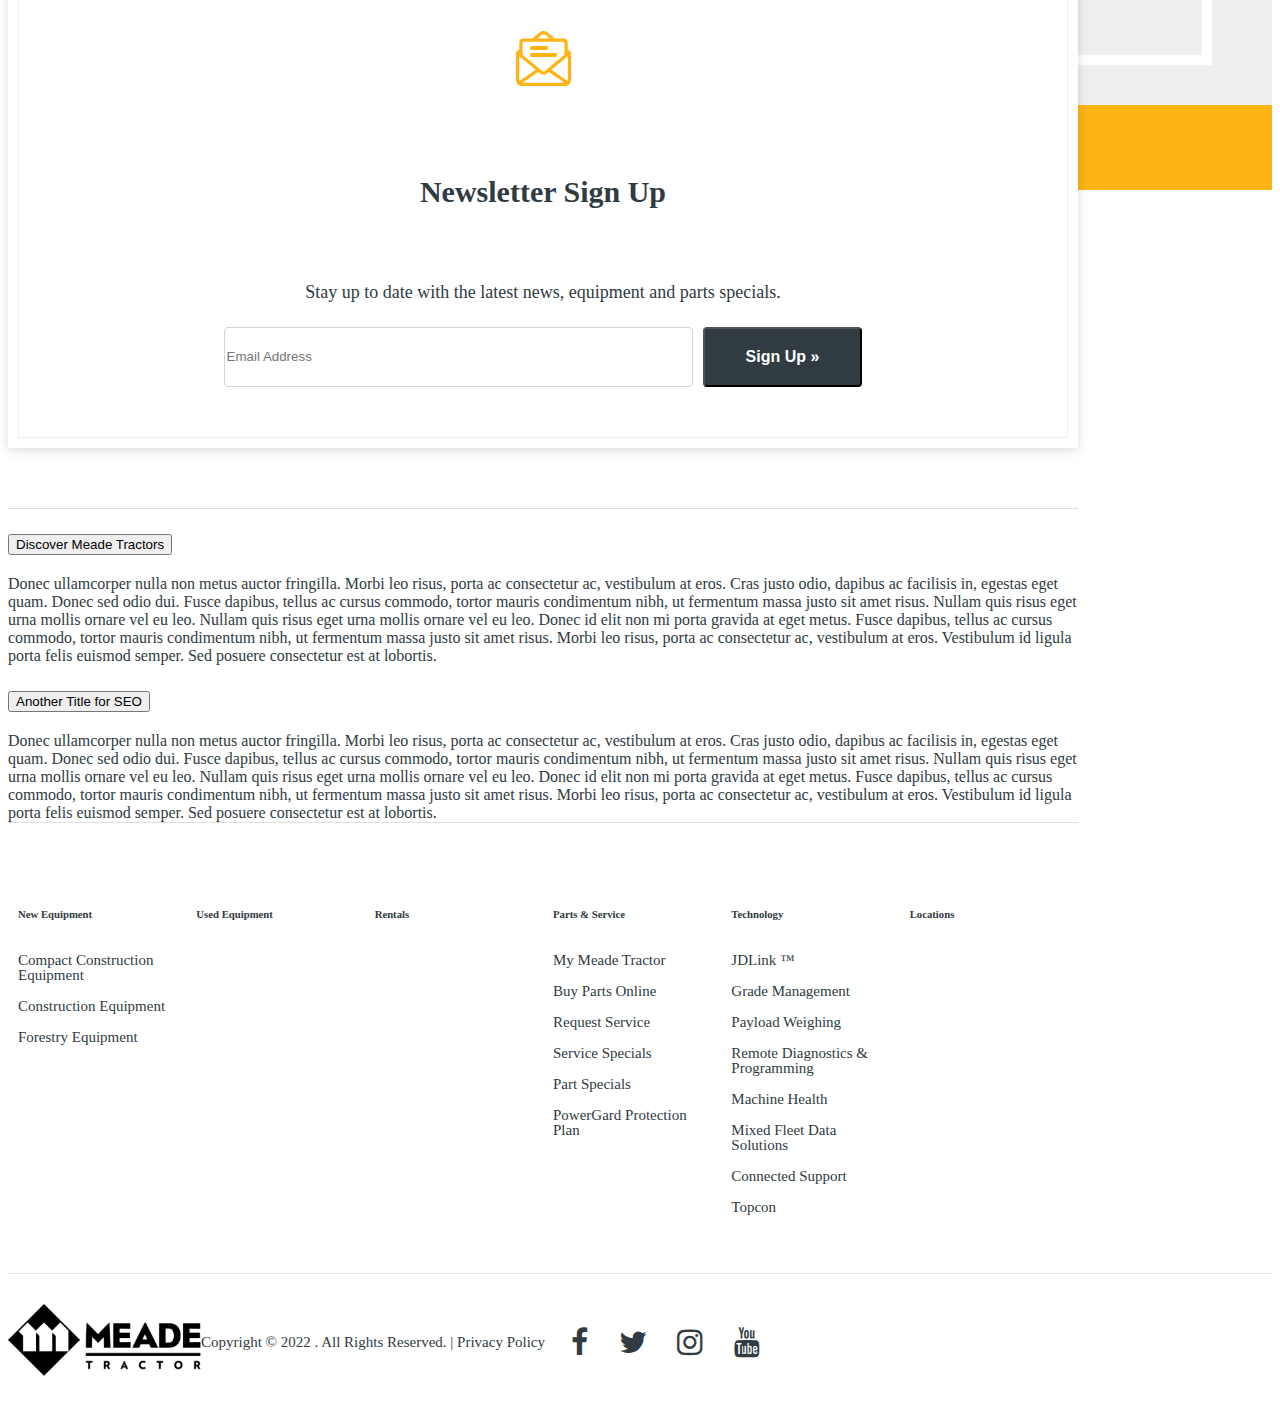
<file: pages/technologysList.html>
<!DOCTYPE html>
<html lang="en">
  <head>
    <meta charset="UTF-8" />
    <meta http-equiv="X-UA-Compatible" content="IE=edge" />
    <meta name="viewport" content="width=device-width, initial-scale=1.0" />
    <title>Technology List</title>
    <link href="../scss/index.css" rel="stylesheet" type="text/css" />
    <link
      rel="stylesheet"
      href="https://cdnjs.cloudflare.com/ajax/libs/font-awesome/4.7.0/css/font-awesome.min.css"
    />

    <link
      href="https://cdn.jsdelivr.net/npm/bootstrap@5.0.2/dist/css/bootstrap.min.css"
      rel="stylesheet"
      integrity="sha384-EVSTQN3/azprG1Anm3QDgpJLIm9Nao0Yz1ztcQTwFspd3yD65VohhpuuCOmLASjC"
      crossorigin="anonymous"
    />
  </head>
  <body>
    <script
      src="https://cdn.jsdelivr.net/npm/bootstrap@5.0.2/dist/js/bootstrap.bundle.min.js"
      integrity="sha384-MrcW6ZMFYlzcLA8Nl+NtUVF0sA7MsXsP1UyJoMp4YLEuNSfAP+JcXn/tWtIaxVXM"
      crossorigin="anonymous"
    ></script>

    <div class="top_header">
      <!-- Start Call Us Modal -->

      <div
        class="modal fade"
        id="exampleModal"
        tabindex="-1"
        aria-labelledby="exampleModalLabel"
        aria-hidden="true"
      >
        <div class="modal-dialog">
          <div class="modal-content">
            <div class="modal-header">
              <h5 class="modal-title" id="exampleModalLabel">
                <img alt="phone_icon" src="../img/phone-icon.svg" />
                <span> Call Us </span>
              </h5>
              <button
                type="button"
                class="btn-close"
                data-bs-dismiss="modal"
                aria-label="Close"
              ></button>
            </div>
            <div class="modal-body">
              <div class="locations-list">
                <div class="location title-location">
                  <span>Location</span>
                  <span>Phone Number</span>
                </div>

                <div class="location">
                  <span>Bowling Green, KY</span>
                  <span>270-842-3400</span>
                </div>

                <div class="location">
                  <span>Chattanooga, TN</span>
                  <span>423-855-0633</span>
                </div>

                <div class="location">
                  <span>Georgetown, KY</span>
                  <span>502-863-2529</span>
                </div>

                <div class="location">
                  <span>Harlan, KY</span>
                  <span>606-573-2454</span>
                </div>

                <div class="location">
                  <span>Hazard, KY</span>
                  <span>606-487-0115</span>
                </div>

                <div class="location">
                  <span>Kingsport, TN</span>
                  <span>423-349-5001</span>
                </div>

                <div class="location">
                  <span>Knoxville, TN</span>
                  <span>865-546-3207</span>
                </div>

                <div class="location">
                  <span>Nashville, TN</span>
                  <span>615-501-8600</span>
                </div>

                <div class="location">
                  <span>London, KY</span>
                  <span>606-862-8447</span>
                </div>

                <div class="location">
                  <span>Louisville, KY</span>
                  <span>502-253-3721</span>
                </div>
              </div>
            </div>
          </div>
        </div>
      </div>

      <!-- EndCall Us Modal -->
      <div class="link_group">
        <div class="link">
          <img alt="phone_icon" src="../img/phone-icon.svg" />
          <button
            type="button"
            class="text white s13"
            data-bs-toggle="modal"
            data-bs-target="#exampleModal"
          >
            Call Us
          </button>
        </div>

        <div class="link">
          <img alt="email_icon" src="../img/email-icon.svg" />

          <span class="text white s13">Email Us</span>
        </div>

        <div class="link">
          <img alt="location_icon" src="../img/location-icon.svg" />
          <span class="text white s13">Locations</span>
        </div>
      </div>

      <div class="social_link_group">
        <img alt="phone_icon" src="../img/icons/facebook.svg" />
        <img alt="phone_icon" src="../img/icons/twitter.svg" />
        <img alt="phone_icon" src="../img/icons/insta.svg" />
        <img alt="phone_icon" src="../img/icons/youtube.svg" />
      </div>
    </div>

    <header>
      <div class="logo">
        <img alt="logo" src="../img/header_logo.png" />
      </div>

      <div class="links">
        <div class="dropdown">
          <button
            class="btn btn-secondary dropdown-toggle text s15"
            type="button"
            id="dropdownMenuButton1"
            data-bs-toggle="dropdown"
            aria-expanded="false"
          >
            New Equipment
          </button>
          <ul class="dropdown-menu" aria-labelledby="dropdownMenuButton1">
            <li>
              <a class="dropdown-item text s15" href="#">Used Equipment</a>
            </li>
            <li>
              <a class="dropdown-item text s15" href="#"
                >Rentals Parts & Service</a
              >
            </li>

            <li><a class="dropdown-item text s15" href="#">Technology</a></li>
          </ul>
        </div>

        <div class="dropdown">
          <button
            class="btn btn-secondary text s15"
            type="button"
            aria-expanded="false"
          >
            Used Equipment
          </button>
        </div>

        <div class="dropdown">
          <button
            class="btn btn-secondary text s15"
            type="button"
            aria-expanded="false"
          >
            Rentals
          </button>
        </div>

        <div class="dropdown">
          <button
            class="btn btn-secondary dropdown-toggle text s15"
            type="button"
            id="dropdownMenuButton1"
            data-bs-toggle="dropdown"
            aria-expanded="false"
          >
            Parts & Service
          </button>
          <ul class="dropdown-menu" aria-labelledby="dropdownMenuButton1">
            <li>
              <a class="dropdown-item text s15" href="#">My Meade Tractor</a>
            </li>
            <li>
              <a class="dropdown-item text s15" href="#">Buy Parts Online</a>
            </li>

            <li>
              <a class="dropdown-item text s15" href="#">Request Service</a>
            </li>
            <li>
              <a class="dropdown-item text s15" href="#">Service Specials</a>
            </li>
            <li>
              <a class="dropdown-item text s15" href="#">Part Specials</a>
            </li>
            <li>
              <a class="dropdown-item text s15" href="#"
                >PowerGard Protection Plan</a
              >
            </li>
          </ul>
        </div>

        <div class="dropdown">
          <button
            class="btn btn-secondary dropdown-toggle text s15"
            type="button"
            id="dropdownMenuButton1"
            data-bs-toggle="dropdown"
            aria-expanded="false"
          >
            Technology
          </button>
          <ul class="dropdown-menu" aria-labelledby="dropdownMenuButton1">
            <li><a class="dropdown-item texts15" href="#">JDLink ™</a></li>
            <li>
              <a class="dropdown-item texts15" href="#">Grade Management</a>
            </li>

            <li>
              <a class="dropdown-item texts15" href="#">Payload Weighing</a>
            </li>
            <li>
              <a class="dropdown-item texts15" href="#"
                >Remote Diagnostics & Programming</a
              >
            </li>
            <li>
              <a class="dropdown-item text s15" href="#">Machine Health</a>
            </li>
            <li>
              <a class="dropdown-item text s15" href="#"
                >Mixed Fleet Data Solutions</a
              >
            </li>
            <li>
              <a class="dropdown-item text s15" href="#">Connected Support</a>
            </li>
            <li><a class="dropdown-item text s15" href="#">Topcon</a></li>
          </ul>
        </div>

        <div class="burger-menu">
          <img src="../img/icons/burger.svg" alt="burger" />
        </div>

        <img src="../img/icons/search.svg" />
      </div>
    </header>

    <main>
      <div>
        <div
          class="image--title_big--image"
          style="background-image: url(../img/technology-title.png)"
        ></div>
        <div class="image--title_rectangle"></div>

        <div class="container image--title_container">
          <div class="image--title_title">
            <h2 class="title-block s38 center">Technology</h2>
            <p class="text s18 white center">
              Sed posuere consectetur est at lobortis. Nulla vitae elit libero,
              a pharetra augue. Lorem ipsum dolor sit amet, consectetur
              adipiscing elit.
            </p>
          </div>

          <div class="image--title_breadcrumbs text s16">Home / Technology</div>
        </div>
      </div>

      <div class="technologys_list-page">
        <div class="container">
          <h3 class="title-block s30">Worksite Precision Technology</h3>
          <p class="text s18">
            Worksite Precision Technology by Meade Tractor provides a total
            technology solution for our construction customers. Our focus is
            utilizing our suite of advanced technologies to customize solutions
            for each customer to optimize their machines, uptime, and jobsites,
            ultimately leading to improved profits.
          </p>

          <p class="text s18">
            The Meade Tractor technology team is here to assist you during the
            decision-making process and beyond! Our technology specialists
            provide ongoing support to you and your equipment helping you
            maximize your investment.
          </p>

          <div class="technology-list">
            <div class="technology-item">
              <div class="techno-icon">
                <img alt="techno-icon" src="../img/image-block_icon_2.svg" />
              </div>
              <p class="title-block s18 center">JDLink™»</p>
            </div>

            <div class="technology-item">
              <div class="techno-icon">
                <img alt="techno-icon" src="../img/image-block_icon_2.svg" />
              </div>
              <p class="title-block s18 center">Grade Management »</p>
            </div>

            <div class="technology-item">
              <div class="techno-icon">
                <img alt="techno-icon" src="../img/image-block_icon_2.svg" />
              </div>
              <p class="title-block s18 center">Payload Weighing »</p>
            </div>

            <div class="technology-item">
              <div class="techno-icon">
                <img alt="techno-icon" src="../img/image-block_icon_2.svg" />
              </div>
              <p class="title-block s18 center">
                Remote Diagnostics & Programming »
              </p>
            </div>

            <div class="technology-item">
              <div class="techno-icon">
                <img alt="techno-icon" src="../img/image-block_icon_2.svg" />
              </div>
              <p class="title-block s18 center">JDLink™»</p>
            </div>

            <div class="technology-item">
              <div class="techno-icon">
                <img alt="techno-icon" src="../img/image-block_icon_2.svg" />
              </div>
              <p class="title-block s18 center">Grade Management »</p>
            </div>

            <div class="technology-item">
              <div class="techno-icon">
                <img alt="techno-icon" src="../img/image-block_icon_2.svg" />
              </div>
              <p class="title-block s18 center">Payload Weighing »</p>
            </div>

            <div class="technology-item">
              <div class="techno-icon">
                <img alt="techno-icon" src="../img/image-block_icon_2.svg" />
              </div>
              <p class="title-block s18 center">
                Remote Diagnostics & Programming »
              </p>
            </div>
          </div>
        </div>
      </div>
    </main>

    <footer>
      <div class="promo">
        <div class="promo-inside">
          <div class="left-col">
            <img alt="promo_logo" src="../img/promo-logo.png" />
          </div>
          <div
            class="right-col"
            style="background-image: url(../img/promo-logo-phone.png)"
          >
            <ul>
              <li>Manage Your Equipment</li>
              <li>Order Part</li>
              <li>Requset Service</li>
              <li>24/7/365</li>
            </ul>
          </div>

          <img class="arrow" alt="promo_logo" src="../img/promo-arrow.svg" />
        </div>
      </div>

      <div class="footer-option"></div>

      <div class="newsletter-container container">
        <div class="newsletter">
          <div class="newsletter--inside">
            <div class="newsletter--logo">
              <img alt="newsletter" src="../img/email_svg.svg" />
            </div>

            <div class="newsletter--title">
              <h6>Newsletter Sign Up</h6>
            </div>

            <div class="newsletter--text">
              <span>
                Stay up to date with the latest news, equipment and parts
                specials.
              </span>
            </div>

            <div class="newsletter--form">
              <input
                type="email"
                class="form-control"
                id="exampleFormControlInput1"
                placeholder="Email Address"
              />
              <button type="button" class="btn btn-secondary">Sign Up »</button>
            </div>
          </div>
        </div>
      </div>
      <div class="container">
        <div class="footer--info">
          <div class="accordion accordion-flush" id="accordionFlushExample">
            <div class="accordion-item">
              <h2 class="accordion-header" id="flush-headingOne">
                <button
                  class="accordion-button collapsed"
                  type="button"
                  data-bs-toggle="collapse"
                  data-bs-target="#flush-collapseOne"
                  aria-expanded="false"
                  aria-controls="flush-collapseOne"
                >
                  Discover Meade Tractors
                </button>
              </h2>
              <div
                id="flush-collapseOne"
                class="accordion-collapse collapse"
                aria-labelledby="flush-headingOne"
                data-bs-parent="#accordionFlushExample"
              >
                <div class="accordion-body">
                  Donec ullamcorper nulla non metus auctor fringilla. Morbi leo
                  risus, porta ac consectetur ac, vestibulum at eros. Cras justo
                  odio, dapibus ac facilisis in, egestas eget quam. Donec sed
                  odio dui. Fusce dapibus, tellus ac cursus commodo, tortor
                  mauris condimentum nibh, ut fermentum massa justo sit amet
                  risus. Nullam quis risus eget urna mollis ornare vel eu leo.
                  Nullam quis risus eget urna mollis ornare vel eu leo. Donec id
                  elit non mi porta gravida at eget metus. Fusce dapibus, tellus
                  ac cursus commodo, tortor mauris condimentum nibh, ut
                  fermentum massa justo sit amet risus. Morbi leo risus, porta
                  ac consectetur ac, vestibulum at eros. Vestibulum id ligula
                  porta felis euismod semper. Sed posuere consectetur est at
                  lobortis.
                </div>
              </div>
            </div>
            <div class="accordion-item">
              <h2 class="accordion-header" id="flush-headingTwo">
                <button
                  class="accordion-button collapsed"
                  type="button"
                  data-bs-toggle="collapse"
                  data-bs-target="#flush-collapseTwo"
                  aria-expanded="false"
                  aria-controls="flush-collapseTwo"
                >
                  Another Title for SEO
                </button>
              </h2>
              <div
                id="flush-collapseTwo"
                class="accordion-collapse collapse"
                aria-labelledby="flush-headingTwo"
                data-bs-parent="#accordionFlushExample"
              >
                <div class="accordion-body">
                  Donec ullamcorper nulla non metus auctor fringilla. Morbi leo
                  risus, porta ac consectetur ac, vestibulum at eros. Cras justo
                  odio, dapibus ac facilisis in, egestas eget quam. Donec sed
                  odio dui. Fusce dapibus, tellus ac cursus commodo, tortor
                  mauris condimentum nibh, ut fermentum massa justo sit amet
                  risus. Nullam quis risus eget urna mollis ornare vel eu leo.
                  Nullam quis risus eget urna mollis ornare vel eu leo. Donec id
                  elit non mi porta gravida at eget metus. Fusce dapibus, tellus
                  ac cursus commodo, tortor mauris condimentum nibh, ut
                  fermentum massa justo sit amet risus. Morbi leo risus, porta
                  ac consectetur ac, vestibulum at eros. Vestibulum id ligula
                  porta felis euismod semper. Sed posuere consectetur est at
                  lobortis.
                </div>
              </div>
            </div>
          </div>
        </div>

        <div class="footer--links">
          <div class="footer--link">
            <h6>New Equipment</h6>
            <a>Compact Construction Equipment</a>
            <a>Construction Equipment </a>
            <a>Forestry Equipment</a>
          </div>
          <div class="footer--link">
            <h6>Used Equipment</h6>
          </div>
          <div class="footer--link">
            <h6>Rentals</h6>
          </div>
          <div class="footer--link">
            <h6>Parts & Service</h6>
            <a>My Meade Tractor</a>
            <a>Buy Parts Online</a>
            <a>Request Service </a>
            <a>Service Specials</a>
            <a>Part Specials</a>
            <a>PowerGard Protection Plan</a>
          </div>
          <div class="footer--link">
            <h6>Technology</h6>
            <a>JDLink ™</a>
            <a>Grade Management </a>
            <a>Payload Weighing</a>
            <a>Remote Diagnostics & Programming</a>
            <a>Machine Health</a>
            <a>Mixed Fleet Data Solutions</a>
            <a>Connected Support</a>
            <a>Topcon</a>
          </div>
          <div class="footer--link">
            <h6>Locations</h6>
          </div>
        </div>
      </div>
    </footer>

    <div class="under_footer">
      <div class="container">
        <div class="row">
          <div class="col">
            <img
              alt="footer_logo"
              src="../img/under_footer_logo.png"
              width="193px"
              height="72px"
            />
          </div>
          <div class="col second-col">
            Copyright © 2022 . All Rights Reserved. | Privacy Policy
          </div>

          <div class="col second-col-mobile">
            Copyright © 2022 .<br />
            All Rights Reserved. | Privacy Policy
          </div>
          <div class="col last-col">
            <span class="fa fa-facebook"></span>
            <span class="fa fa-twitter"></span>
            <span class="fa fa-instagram"></span>
            <span class="fa fa-youtube"></span>
          </div>
        </div>
      </div>
    </div>
  </body>
</html>
</file>
<file: scss/index.css>
@font-face {
  font-family: "AlfaSlabOne";
  src: local("AlfaSlabOne"), url("../fonts/AlfaSlabOne-Regular.ttf");
}
@font-face {
  font-family: "Lato";
  src: local("Lato"), url("../fonts/Lato-Regular.ttf");
}
body {
  color: #303b42 !important;
}
body .white {
  color: #fff;
}
body .center {
  text-align: center;
}
body .left {
  text-align: left;
}
body .s13 {
  font-size: 13px;
}
@media (max-width: 768px) {
  body .s13 {
    font-size: 12px;
  }
}
body .s15 {
  font-size: 15px;
}
@media (max-width: 1024px) {
  body .s15 {
    font-size: 13px;
  }
}
body .s16 {
  font-size: 16px;
}
@media (max-width: 1024px) {
  body .s16 {
    font-size: 13px;
  }
}
body .s18 {
  font-size: 18px;
}
@media (max-width: 1440px) {
  body .s18 {
    font-size: 17px;
  }
}
@media (max-width: 1024px) {
  body .s18 {
    font-size: 15px;
  }
}
body .s20 {
  font-size: 20px;
}
@media (max-width: 1024px) {
  body .s20 {
    font-size: 18px;
  }
}
body .s30 {
  font-size: 30px;
}
@media (max-width: 1024px) {
  body .s30 {
    font-size: 24px;
  }
}
body .s36 {
  font-size: 36px;
}
@media (max-width: 1024px) {
  body .s36 {
    font-size: 25px;
  }
}
@media (max-width: 768px) {
  body .s36 {
    font-size: 13px;
  }
}
body .s38 {
  font-size: 38px;
}
@media (max-width: 1024px) {
  body .s38 {
    font-size: 28px;
  }
}
body .text {
  font-family: "Lato";
  font-weight: normal;
  font-stretch: normal;
  font-style: normal;
  line-height: 1.44;
  letter-spacing: normal;
}
body .title-logo {
  font-family: "AlfaSlabOne";
  font-size: 86px;
  font-weight: normal;
  font-stretch: normal;
  font-style: normal;
  line-height: normal;
  letter-spacing: normal;
}
@media (max-width: 1024px) {
  body .title-logo {
    font-size: 60px;
  }
}
@media (max-width: 768px) {
  body .title-logo {
    font-size: 31px;
  }
}
body .title-block-regular {
  font-family: "Lato";
  font-weight: normal;
  font-stretch: normal;
  font-style: normal;
  line-height: normal;
  letter-spacing: normal;
}
body .title-block {
  font-family: "Lato";
  font-weight: bold;
  font-stretch: normal;
  font-style: normal;
  line-height: normal;
  letter-spacing: normal;
  color: #303b42;
}

html .container {
  max-width: 1070px;
}

main .products_page {
  background-color: #f9f9fa;
  padding-bottom: 100px;
}
main .products_page h4 {
  font-size: 30px;
  font-weight: bold;
  text-align: center;
  color: #333;
  padding: 40px;
}
main .products_page .products_content {
  display: flex;
  justify-content: space-between;
  padding: 0 40px;
}
main .products_page .left_col {
  width: 20%;
}
main .products_page .left_col .search {
  margin-bottom: 10px;
  height: 62px;
}
main .products_page .left_col .search .input-group {
  height: 100%;
}
main .products_page .left_col .search .input-group .input-group-text {
  background-color: #fff;
  border-left: 1px solid #fff;
}
main .products_page .left_col .search .input-group .form-control {
  border-right: 1px solid #fff;
}
main .products_page .left_col .filters {
  margin-bottom: 10px;
}
main .products_page .left_col .filters h6 {
  font-size: 18px;
  color: #333;
  padding-left: 22px;
}
main .products_page .left_col .filters .accordion .accordion-header .accordion-button {
  font-size: 16px;
  font-weight: bold;
  color: #333;
}
main .products_page .left_col .filters .accordion .accordion-header .accordion-collapse {
  color: #333;
}
main .products_page .left_col .filters .accordion .accordion-body .accordion--categories {
  display: flex;
  align-items: center;
  justify-content: space-between;
}
main .products_page .left_col .filters .accordion .accordion-body .accordion--categories span {
  font-size: 16px;
  line-height: 2;
  color: #333;
}
main .products_page .left_col .filters .accordion .accordion-body .filter-range {
  display: flex;
  width: 100%;
  justify-content: space-around;
  align-items: center;
  padding: 10px 0;
}
main .products_page .left_col .filters .accordion .accordion-body .filter-range .progress {
  width: 100%;
}
main .products_page .left_col .filters .accordion .accordion-body .filter-range .range-start {
  width: 17px;
  height: 17px;
  border-radius: 100%;
  border: solid 4px #303b42;
  background-color: #fff;
}
main .products_page .left_col .filters .accordion .accordion-body .filter-range-change {
  display: flex;
  justify-content: space-between;
  align-items: center;
}
main .products_page .left_col .filters .accordion .accordion-body .filter-range-change span {
  font-size: 14px;
  color: #333;
}
main .products_page .left_col .filters .accordion .accordion-body .filter-range-change button {
  height: 26px;
  border-radius: 4px;
  background-color: #e1e4e6;
  font-size: 14px;
  font-weight: bold;
  color: #333;
}
main .products_page .left_col .cant-find {
  display: flex;
  flex-direction: column;
  align-items: center;
  justify-content: center;
  background-color: #fff;
  border: 1px solid #ced4da;
  padding: 32px;
}
main .products_page .left_col .cant-find h6 {
  font-size: 26px;
  font-weight: bold;
  line-height: 1.15;
  text-align: center;
  color: #333;
  padding: 15px 0;
}
main .products_page .left_col .cant-find p {
  font-size: 18px;
  line-height: 1.33;
  text-align: center;
  color: #333;
}
main .products_page .right_col {
  width: 80%;
  margin-left: 30px;
}
main .products_page .right_col .search {
  display: flex;
  align-items: center;
  justify-content: space-between;
  background-color: #fff;
  border: 1px solid #ced4da;
  border-radius: 0.25rem;
  padding: 11px 0;
  margin-bottom: 10px;
  height: 62px;
}
main .products_page .right_col .search .search_result_title {
  display: flex;
  padding-left: 25px;
  align-items: center;
}
main .products_page .right_col .search .search_result_title span {
  margin-top: 0;
  margin-bottom: 0;
  font-size: 16px;
  color: #333;
}
main .products_page .right_col .search .search-sorting {
  display: flex;
  align-items: center;
}
main .products_page .right_col .search .search-sorting .search-sorting_block {
  display: flex;
  align-items: center;
}
main .products_page .right_col .search .search-sorting .search-sorting_block span {
  margin-right: 15px;
  margin-left: 10px;
}
main .products_page .right_col .search .search-sorting .search-sorting_block .form-select {
  border-radius: 4px;
  background-color: #e1e4e6;
  margin-right: 10px;
}
main .products_page .right_col .product {
  border: solid 1px #e5e5e5;
  background-color: #fff;
  display: flex;
  margin-bottom: 20px;
}
main .products_page .right_col .product .product-description {
  display: flex;
  margin: 25px;
}
main .products_page .right_col .product .product-description .product-image {
  padding-right: 30px;
}
main .products_page .right_col .product .product-description .description p {
  font-size: 16px;
  line-height: 1.31;
  color: #333;
}
main .products_page .right_col .product .product-description .description h6 {
  font-size: 18px;
  font-weight: bold;
  color: #333;
}
main .products_page .right_col .product .product-description .description span {
  font-size: 16px;
  line-height: 1.31;
  color: #333;
}
main .products_page .right_col .product .product-description .description .description--fits {
  margin-top: 10px;
}
main .products_page .right_col .product .product-price {
  padding: 25px 30px;
  border-left: 5px solid #f3f3f3;
  text-align: center;
}
main .products_page .right_col .product .product-price p {
  font-size: 18px;
  font-weight: bold;
  color: #333;
}
main .products_page .right_col .product .product-price button {
  width: 201px;
  height: 50px;
  border-radius: 4px;
  border: solid 1px #303b42;
  font-size: 16px;
  font-weight: bold;
  color: #303b42;
  background-color: #fff;
  margin-bottom: 5px;
}
main .products_page .right_col .product .product-price .link {
  padding-bottom: 10px;
}
main .products_page .right_col .product .product-price .sku {
  border-top: 1px solid #e5e5e5;
  padding: 16px 0;
  font-size: 14px;
  font-weight: bold;
  line-height: 1.5;
  color: #c5cace;
}

main .breadcrumbs {
  font-size: 16px;
  color: #333;
  border: solid 1px #e5e5e5;
  padding: 20px 40px;
}
main .product_page {
  background-color: #f9f9fa;
  display: flex;
  padding: 40px;
  padding-bottom: 100px;
}
main .product_page .left_col {
  height: 100%;
  margin-right: 40px;
}
main .product_page .left_col .product_description {
  display: flex;
  padding: 40px;
  background-color: #fff;
}
main .product_page .left_col .product_description .image-slider {
  padding-right: 40px;
}
main .product_page .left_col .product_description .image-slider .image-slider-main {
  padding-bottom: 90px;
  border-bottom: solid 1px #e5e5e5;
}
main .product_page .left_col .product_description .image-slider .image-slider-gallery {
  padding-top: 15px;
}
main .product_page .left_col .product_description .image-slider .image-slider-gallery img {
  margin-right: 10px;
}
main .product_page .left_col .product_description .product-description h6 {
  font-size: 30px;
  font-weight: bold;
  color: #333;
}
main .product_page .left_col .product_description .product-description span {
  font-size: 18px;
  line-height: 1.44;
  color: #333;
}
main .product_page .left_col .product_description .product-description .fits {
  padding-top: 25px;
}
main .product_page .left_col .product_specifications {
  margin-top: 30px;
  background-color: #fff;
  border: solid 1px #e5e5e5;
}
main .product_page .left_col .product_specifications .tabs_title {
  display: flex;
  justify-content: center;
  border-bottom: solid 1px #e5e5e5;
}
main .product_page .left_col .product_specifications .tabs_title span {
  padding: 17px;
}
main .product_page .left_col .product_specifications .tabs_title .active {
  border-bottom: solid 3px #fdb414;
}
main .product_page .left_col .product_specifications .product_specifications_content {
  padding: 40px 50px;
}
main .product_page .product_price {
  width: 30%;
  height: 100%;
}
main .product_page .product_price .product_price_top {
  background-color: #fff;
  padding: 30px;
  border: solid 1px #e5e5e5;
}
main .product_page .product_price .product_price_top h6 {
  font-size: 30px;
  font-weight: bold;
  color: #333;
}
main .product_page .product_price .product_price_top .product_info {
  display: flex;
  justify-content: space-between;
  font-size: 16px;
  line-height: 1.31;
  color: #333;
  padding: 10px 0;
}
main .product_page .product_price .product_price_top .product_info .product_info_name {
  font-weight: bold;
}
main .product_page .product_price .product_price_top .border_bt {
  border-bottom: solid 1px #e5e5e5;
}
main .product_page .product_price .product_price_top .product_info_btn {
  border-radius: 4px;
  border: solid 1px #303b42;
  background-color: #fff;
  width: 100%;
  font-size: 16px;
  font-weight: bold;
  color: #303b42;
  padding: 15px 0;
  min-width: 280px;
  margin-top: 10px;
}
main .product_page .product_price .product_price_bottom {
  border: solid 1px #e5e5e5;
  background-color: #fff;
  border-top: none;
  padding: 15px 20px;
  color: #fff;
}
main .product_page .product_price .product_price_bottom span {
  padding: 3px 6px;
  font-size: 12px;
  border-radius: 2px;
}
main .product_page .product_price .product_price_bottom .like {
  background-color: #4266b2;
}
main .product_page .product_price .product_price_bottom .tweet {
  background-color: #2d95e0;
}
main .product_page .product_price .product_price_bottom .pinIt {
  background-color: #e74439;
}
main .product_page .product_price .cant-find {
  display: flex;
  flex-direction: column;
  align-items: center;
  justify-content: center;
  background-color: #fff;
  border: 1px solid #ced4da;
  padding: 32px;
  margin-top: 30px;
}
main .product_page .product_price .cant-find h6 {
  font-size: 26px;
  font-weight: bold;
  line-height: 1.15;
  text-align: center;
  color: #333;
  padding: 15px 0;
}
main .product_page .product_price .cant-find p {
  font-size: 18px;
  line-height: 1.33;
  text-align: center;
  color: #333;
}

.contact_page {
  background-color: #f9f9fa;
  padding-top: 50px;
  padding-bottom: 80px;
}
.contact_page .contact-form {
  background-color: #fff;
  padding-top: 55px;
  padding-bottom: 70px;
  text-align: center;
}
.contact_page .contact-form .contact-form-group {
  text-align: left;
  display: flex;
  padding: 0px 30px 30px 30px;
}
.contact_page .contact-form .contact-form-group .contact-form-field {
  flex: 1;
  padding: 0px 30px;
}
.contact_page .contact-form .contact-form-group .contact-form-field textarea {
  min-height: 155px;
}
.contact_page .contact-form .contact_submit_btn {
  border-radius: 4px;
  background-color: #303b42;
  padding: 18px 43px 18px 42px;
  color: #fff;
}
@media (max-width: 768px) {
  .contact_page {
    padding: 10px 0;
  }
  .contact_page .contact-form {
    padding: 20px 0;
  }
  .contact_page .contact-form .contact-form-group {
    flex-direction: column;
    padding: 0;
  }
  .contact_page .contact-form .contact-form-group .contact-form-field {
    padding: 20px 10px;
  }
}

main .home-carousel {
  background-repeat: no-repeat;
  background-size: cover;
  position: relative;
  height: 560px;
  background-position: center;
}
@media (max-width: 1024px) {
  main .home-carousel {
    height: 360px;
  }
}
@media (max-width: 768px) {
  main .home-carousel {
    height: 220px;
  }
}
main .home-carousel .home-carousel_text {
  text-transform: uppercase;
  position: absolute;
  left: 0;
  right: 0;
  text-align: center;
  bottom: 0;
}
main .home-carousel .home-carousel_text span {
  color: #fdb414;
}
main .home-carousel .home-carousel_text h6 {
  font-style: italic;
}
main .home-carousel .home-carousel_text .home-carousel_slider-count {
  height: 4vh;
  background-color: #fdb414;
  margin: 0 auto;
  width: 80%;
}
@media (max-width: 1024px) {
  main .home-carousel .home-carousel_text .home-carousel_slider-count {
    width: 100%;
  }
}
main .equip {
  background-color: #f9f9fa;
  padding-top: 70px;
  padding-bottom: 100px;
}
@media (max-width: 768px) {
  main .equip {
    padding-top: 40px;
    padding-bottom: 60px;
  }
}
main .equip h3 {
  text-transform: uppercase;
}
main .equip .equip-list {
  display: flex;
  justify-content: center;
}
@media (max-width: 1023px) {
  main .equip .equip-list {
    flex-direction: column;
    align-items: center;
  }
}
main .equip .equip-list .equip-container {
  background-color: #fff;
  padding: 12px;
  margin: 10px;
  box-shadow: 0 2px 10px 0 rgba(0, 0, 0, 0.15);
}
main .equip .equip-list .equip-container .equip-container-border {
  border: solid 1px rgba(151, 151, 151, 0.17);
  padding: 40px 20px;
  height: 300px;
  width: 300px;
}
main .equip .equip-list .equip-container .equip-container-border .equip-img {
  height: 200px;
  display: flex;
  align-items: center;
}
main .equip .equip-list .equip-container .equip-container-border h6 {
  padding: 20px;
}
main .image-block {
  display: flex;
  justify-content: space-between;
  background-color: #f9f9fa;
}
@media (max-width: 1024px) {
  main .image-block {
    flex-direction: column;
  }
}
main .image-block .image {
  flex: 1;
  position: relative;
}
main .image-block .image::after {
  content: url("../img/left-arrow.svg");
  width: 30px;
  height: 60px;
  position: absolute;
  right: -2px;
  top: 45%;
}
@media (max-width: 1024px) {
  main .image-block .image::after {
    content: "";
  }
}
main .image-block .right-image {
  flex: 1;
  position: relative;
}
main .image-block .right-image img {
  max-height: 600px;
}
main .image-block .right-image::after {
  content: url("../img/right-arrow.svg");
  width: 30px;
  height: 60px;
  position: absolute;
  left: -2px;
  top: 45%;
}
@media (max-width: 1024px) {
  main .image-block .right-image::after {
    content: "";
  }
}
main .image-block .text {
  flex: 1;
}
main .image-block .text .text-title_block {
  display: flex;
  align-items: center;
  font-weight: bold;
  color: #303b42;
  padding: 100px 0 40px 0;
  margin: 0 60px 0 55px;
  border-bottom: solid 1px #e2e2e2;
}
main .image-block .text .text-title_block .icon {
  padding-right: 25px;
}
main .image-block .text .text-block_info {
  padding: 40px 0;
  margin: 0 60px 0 55px;
}
main .image-block .text .left-text {
  padding-top: 80px;
  margin: 0 60px;
}
@media (max-width: 1440px) {
  main .image-block .text .left-text {
    margin: 0 30px;
  }
}
@media (max-width: 1024px) {
  main .image-block .text .left-text {
    padding: 40px 0;
  }
}
main .image-block .text .left-text .left-text-title {
  padding-bottom: 12px;
}
main .image-block .text .left-text .icons-list {
  display: flex;
  align-items: center;
  height: 80px;
}
main .image-block .text .left-text .icons-list .icon {
  flex: 1;
  margin-right: 15px;
  border-bottom: solid 1px #e2e2e2;
  padding: 15px 0;
  display: flex;
  align-items: center;
  width: 100%;
  height: 100%;
}
main .image-block .text .left-text .icons-list .icon img {
  margin-right: 35px;
  width: 40px;
  height: 40px;
}
main .image-block .text .left-text .icons-list .icon span {
  font-weight: bold;
  line-height: 1.06;
  max-width: 150px;
}
@media (max-width: 768px) {
  main .image-block .text .left-text .icons-list {
    flex-direction: column;
    height: 100%;
    align-items: flex-start;
    margin: 0 auto;
    max-width: 300px;
  }
}
@media (max-width: 1440px) {
  main .image-block .text .text-title_block {
    padding: 0;
    margin: 0 30px;
  }
  main .image-block .text .text-block_info {
    padding: 20px 0 0 0;
    margin: 0 30px;
  }
}
@media (max-width: 1024px) {
  main .image-block .text .text-title_block {
    padding: 10px;
    margin: 0 auto;
    width: 335px;
  }
}
main .settings_icons {
  display: flex;
  justify-content: center;
  align-items: center;
  flex-wrap: wrap;
  background-color: #f9f9fa;
  padding-top: 100px;
  padding-bottom: 150px;
}
main .settings_icons .settings-container {
  padding: 10px;
  box-shadow: 0 2px 10px 0 rgba(0, 0, 0, 0.15);
  background-color: #fff;
  margin: 10px;
  width: 250px;
  height: 250px;
}
main .settings_icons .settings-container .settings-inside {
  width: 100%;
  height: 100%;
  border: solid 1px rgba(151, 151, 151, 0.17);
  display: flex;
  flex-direction: column;
  align-items: center;
}
main .settings_icons .settings-container .settings-inside .image {
  background-color: #303b42;
  width: 105px;
  height: 105px;
  border-radius: 100%;
  display: flex;
  justify-content: center;
  align-items: center;
  margin: 30px 50px;
}
main .settings_icons .settings-container .settings-inside .title {
  text-align: center;
  font-size: 16px;
  font-weight: bold;
  color: #303b42;
  padding: 0 40px;
}
@media (max-width: 1024px) {
  main .settings_icons {
    padding-top: 40px;
    padding-bottom: 50px;
  }
}

.technologys_list-page {
  background-color: #f9f9fa;
  padding: 50px 0;
}
.technologys_list-page .technology-list {
  display: flex;
  justify-content: center;
  flex-wrap: wrap;
  padding: 20px 0 50px 0;
}
.technologys_list-page .technology-list .technology-item {
  display: flex;
  width: 25%;
  flex-direction: column;
  align-items: center;
  padding-top: 20px;
}
@media (max-width: 1440px) {
  .technologys_list-page .technology-list .technology-item {
    width: 33%;
  }
}
@media (max-width: 1024px) {
  .technologys_list-page .technology-list .technology-item {
    width: 50%;
  }
}
@media (max-width: 767px) {
  .technologys_list-page .technology-list .technology-item {
    width: 100%;
  }
}
.technologys_list-page .technology-list .technology-item .techno-icon {
  width: 125px;
  height: 125px;
  border: solid 1px #e5e5e5;
  background-color: #303b42;
  border-radius: 50%;
  display: flex;
  justify-content: center;
  align-items: center;
  margin-bottom: 28px;
}

.generic-page {
  background-color: #f9f9fa;
}
.generic-page .headline {
  padding-top: 52px;
  padding-bottom: 24px;
}
.generic-page .headline h2 {
  font-size: 30px;
  font-weight: bold;
  color: #333;
}
.generic-page .headline p {
  font-size: 18px;
  line-height: 1.44;
  color: #242424;
}
.generic-page .accordion_generic-page {
  padding-bottom: 80px;
}
.generic-page .accordion_generic-page .accordion {
  border-top: 1px solid rgba(0, 0, 0, 0.125);
  border-bottom: 1px solid rgba(0, 0, 0, 0.125);
}
.generic-page .accordion_generic-page .accordion .accordion-item button {
  background-color: #f9f9fa;
}
.generic-page .image_with_text {
  padding-bottom: 50px;
}
.generic-page .image_with_text .item {
  background-color: #fff;
  display: flex;
}
.generic-page .image_with_text .item .item_img {
  flex: 1;
}
.generic-page .image_with_text .item .item_img img {
  width: 100%;
}
.generic-page .image_with_text .item .item_text {
  display: flex;
  align-items: center;
  justify-content: center;
  flex: 1;
}
.generic-page .image_with_text .item .item_text .text-box {
  padding-left: 60px;
}
.generic-page .image_with_text .item .item_text .text-box h4 {
  font-size: 20px;
  font-weight: bold;
  color: #303b42;
}
.generic-page .image_with_text .item .item_text .text-box p {
  font-size: 18px;
  line-height: 1.44;
  color: #303b42;
}
.generic-page .image_with_text .item .item_text .text-box button {
  border-radius: 4px;
  border: solid 1px #303b42;
  font-size: 16px;
  font-weight: bold;
  padding: 15px 30px;
  background-color: #fff;
  color: #303b42;
}
.generic-page .full_width_section {
  background-color: #404343;
  text-align: center;
  padding: 126px 170px;
}
.generic-page .full_width_section h3 {
  font-size: 30px;
  font-weight: bold;
  color: #fff;
}
.generic-page .full_width_section p {
  font-size: 20px;
  line-height: 1.6;
  color: #fff;
  text-align: center;
}
.generic-page .full_width_section button {
  border-radius: 4px;
  border: solid 1px #fff;
  font-size: 16px;
  font-weight: bold;
  padding: 15px 30px;
  color: #fff;
  background-color: rgba(0, 0, 0, 0.1);
  margin-top: 20px;
}
.generic-page .gallery {
  text-align: center;
  padding: 100px 0;
}
.generic-page .gallery h3 {
  padding-bottom: 35px;
}
.generic-page .gallery img {
  height: 680px;
}
.generic-page .headlines_section h3 {
  font-size: 30px;
  font-weight: bold;
  color: #333;
  text-align: center;
  padding-bottom: 35px;
}
.generic-page .headlines_section .headlines_list {
  display: flex;
  justify-content: space-between;
  padding-bottom: 50px;
}
.generic-page .headlines_section .headlines_list .item {
  width: 33%;
  max-width: 350px;
}
.generic-page .headlines_section .headlines_list .item h6 {
  padding-top: 26px;
  font-size: 20px;
  font-weight: bold;
  color: #303b42;
}
.generic-page .headlines_section .headlines_list .item p {
  font-size: 18px;
  line-height: 1.44;
  color: #303b42;
}
.generic-page .headlines_section .headlines_list .item button {
  border-radius: 4px;
  border: solid 1px #303b42;
  font-size: 16px;
  font-weight: bold;
  color: #303b42;
  background-color: #fff;
  padding: 15px 30px;
}
.generic-page .lower_headline {
  padding: 50px 0;
}
.generic-page .lower_headline h3 {
  font-size: 30px;
  font-weight: bold;
  color: #333;
}
.generic-page .lower_headline p {
  font-size: 18px;
  line-height: 1.44;
  color: #242424;
}
@media (max-width: 768px) {
  .generic-page .image_with_text .item {
    flex-direction: column;
  }
}

.technology-page {
  background-color: #f9f9fa;
  padding: 50px 0;
}
.technology-page .technology-title {
  display: flex;
}
.technology-page .technology-title .technology-title-icons {
  padding-right: 60px;
}
.technology-page .technology-title .technology-title-icons img {
  width: 111px;
  height: 111px;
}
.technology-page .technology-title .technology-title-text button {
  padding: 14px 25px 17px;
  border-radius: 4px;
  border: solid 1px #303b42;
  background-color: #fff;
  margin-top: 20px;
}
@media (max-width: 767px) {
  .technology-page .technology-title {
    flex-direction: column;
    text-align: center;
    justify-content: center;
    align-items: center;
  }
  .technology-page .technology-title .technology-title-icons {
    padding-right: 0px;
    padding-bottom: 20px;
  }
}
.technology-page .image-with-text {
  display: flex;
  margin: 50px 0;
}
.technology-page .image-with-text img {
  width: 50%;
}
.technology-page .image-with-text .text_block {
  width: 50%;
  background-color: #fff;
  display: flex;
  flex-direction: column;
  justify-content: center;
  padding: 0 60px;
}
@media (max-width: 1024px) {
  .technology-page .image-with-text .text_block {
    padding: 0px 30px;
  }
}
.technology-page .image-with-text .text_block button {
  padding: 14px 25px 17px;
  border-radius: 4px;
  border: solid 1px #303b42;
  background-color: #fff;
  margin-top: 20px;
  max-width: 180px;
}
@media (max-width: 768px) {
  .technology-page .image-with-text {
    flex-direction: column;
    align-items: center;
    justify-content: center;
  }
  .technology-page .image-with-text img {
    width: 100%;
  }
  .technology-page .image-with-text .text_block {
    width: 100%;
    padding: 20px 10px;
  }
}
.technology-page .technology-video {
  text-align: center;
}
.technology-page .technology-video iframe {
  width: 100%;
  height: 670px;
}
@media (max-width: 1024px) {
  .technology-page .technology-video iframe {
    height: 480px;
  }
}
@media (max-width: 768px) {
  .technology-page .technology-video iframe {
    height: 300px;
  }
}

.image--title_big--image {
  height: 369px;
  background-repeat: no-repeat;
  background-size: cover;
  background-position: center;
}
@media (max-width: 768px) {
  .image--title_big--image {
    height: 200px;
  }
}

.image--title_rectangle {
  height: 45px;
  background-color: #fdb414;
}

.image--title_container {
  margin-top: -120px;
}
.image--title_container .image--title_title {
  padding: 36px 10% 24px 10%;
  background-color: #303b42;
}
@media (max-width: 768px) {
  .image--title_container .image--title_title {
    padding: 15px;
  }
}
.image--title_container .image--title_title h2 {
  color: #fdb414;
}
.image--title_container .image--title_breadcrumbs {
  padding: 15px 0 20px 0;
}

footer .promo {
  background-color: #edeff0;
  padding: 40px 60px;
}
footer .promo .promo-inside {
  display: flex;
  align-items: center;
  border: solid 10px #fff;
  justify-content: space-evenly;
}
footer .promo .promo-inside .left-col {
  display: flex;
  padding: 40px 50px 75px 140px;
}
footer .promo .promo-inside .right-col {
  max-width: 500px;
  font-size: 22px;
  line-height: 1.5;
  letter-spacing: -0.1px;
  color: #242424;
  display: flex;
  width: 690px;
  height: 450px;
  background-size: contain;
  background-repeat: no-repeat;
  background-position: right;
}
footer .promo .promo-inside .right-col ul {
  padding-top: 100px;
}
footer .footer-option {
  height: 85px;
  width: 100%;
  background-color: #fdb414;
}
@media (max-width: 1440px) {
  footer .promo .promo-inside .left-col {
    padding: 40px 20px 75px 60px;
  }
  footer .promo .promo-inside .right-col {
    font-size: 16px;
  }
  footer .promo .promo-inside .right-col img {
    width: 450px;
    height: auto;
    margin-bottom: -110px;
  }
}
@media (max-width: 1024px) {
  footer .promo .promo-inside .arrow {
    display: none;
  }
}
@media (max-width: 920px) {
  footer .promo .promo-inside {
    flex-direction: column;
  }
  footer .promo .promo-inside .left-col {
    padding: 20px 0 10px;
  }
  footer .promo .promo-inside .right-col {
    height: 350px;
  }
  footer .promo .promo-inside .right-col ul {
    padding-top: 60px;
  }
}
@media (max-width: 768px) {
  footer .promo {
    padding: 0;
  }
  footer .promo .promo-inside {
    border: none;
  }
  footer .promo .promo-inside .left-col img {
    width: 140px;
    height: 150px;
  }
  footer .promo .promo-inside .right-col {
    width: 100%;
    margin: 0;
    padding-left: 100px;
  }
  footer .promo .promo-inside .right-col img {
    margin-left: -120px;
    margin-top: -80px;
    width: 350px;
    height: 250px;
  }
}
@media (max-width: 520px) {
  footer .promo .promo-inside .right-col {
    padding-left: 20px;
  }
}

.newsletter-container .newsletter {
  padding: 10px;
  box-shadow: 0 2px 10px 0 rgba(0, 0, 0, 0.15);
  margin-bottom: 60px;
  margin-top: -220px;
  background-color: #fff;
  position: relative;
}
.newsletter-container .newsletter .newsletter--inside {
  border: solid 1px rgba(151, 151, 151, 0.17);
  display: flex;
  flex-direction: column;
  justify-content: center;
  align-items: center;
  color: #303b42;
}
.newsletter-container .newsletter .newsletter--inside .newsletter--logo {
  padding-top: 50px;
}
.newsletter-container .newsletter .newsletter--inside .newsletter--title h6 {
  font-size: 30px;
  font-weight: bold;
  padding-top: 15px;
}
.newsletter-container .newsletter .newsletter--inside .newsletter--text span {
  font-size: 18px;
  line-height: 1.56;
  text-align: center;
}
.newsletter-container .newsletter .newsletter--inside .newsletter--form {
  display: flex;
  padding: 20px 0 50px 0;
}
.newsletter-container .newsletter .newsletter--inside .newsletter--form .form-control {
  width: 463px;
  height: 56px;
  margin: 0 10px 0 0;
  border-radius: 4px;
  border: solid 1px #d5d5d5;
  background-color: #fff;
}
.newsletter-container .newsletter .newsletter--inside .newsletter--form .btn-secondary {
  padding: 18px 41px;
  border-radius: 4px;
  background-color: #303b42;
  font-size: 16px;
  font-weight: bold;
  color: #fff;
}
@media (max-width: 1024px) {
  .newsletter-container {
    max-width: 100% !important;
    padding-left: 0 !important;
    padding-right: 0 !important;
    width: 100% !important;
  }
}
@media (max-width: 768px) {
  .newsletter-container .newsletter {
    margin-top: -170px;
  }
  .newsletter-container .newsletter .newsletter--inside {
    text-align: center;
  }
  .newsletter-container .newsletter .newsletter--inside .newsletter--form {
    flex-direction: column;
    align-items: center;
    width: 100%;
  }
  .newsletter-container .newsletter .newsletter--inside .newsletter--form .form-control {
    width: 90%;
  }
  .newsletter-container .newsletter .newsletter--inside .newsletter--form .btn-secondary {
    max-width: 150px;
    margin-top: 10px;
    font-size: 14px;
    padding: 20px 41px;
  }
}

.footer--info {
  margin-bottom: 60px;
  border-top: 1px solid rgba(0, 0, 0, 0.125);
  border-bottom: 1px solid rgba(0, 0, 0, 0.125);
}
@media (max-width: 768px) {
  .footer--info {
    margin-bottom: 10px;
  }
}

.footer--links {
  display: flex;
  justify-content: space-between;
  margin-bottom: 50px;
}
.footer--links .footer--link {
  display: flex;
  flex-direction: column;
  flex: 1;
  padding: 0px 10px;
}
.footer--links .footer--link a {
  font-size: 15px;
  line-height: 1;
  color: #303b42;
  padding: 8px 0;
}
@media (max-width: 768px) {
  .footer--links {
    flex-direction: column;
    justify-content: center;
    align-items: center;
    text-align: center;
  }
  .footer--links .footer--link h6 {
    padding-top: 20px;
  }
}

.under_footer {
  border-top: solid 1px #e5e5e5;
  padding: 30px 0;
}
.under_footer .container .row {
  display: flex;
  align-items: center;
}
.under_footer .container .row .second-col {
  text-align: center;
  font-size: 15px;
  color: #303b42;
}
.under_footer .container .row .second-col-mobile {
  display: none;
}
.under_footer .container .row .last-col {
  text-align: right;
}
.under_footer .container .row .last-col .fa {
  font-size: 30px;
  padding-left: 26.5px;
}
@media (max-width: 768px) {
  .under_footer {
    padding: 60px 50px;
  }
  .under_footer .container .row {
    flex-direction: column;
    justify-content: center;
    align-items: center;
    text-align: center;
  }
  .under_footer .container .row .second-col {
    display: none;
  }
  .under_footer .container .row .second-col-mobile {
    display: block;
    text-align: center;
    font-size: 15px;
    padding: 27px 0;
    color: #303b42;
  }
  .under_footer .container .row .last-col {
    padding: 10px 0;
    text-align: center;
  }
}

.top_header {
  background-color: #303b42;
  display: flex;
  justify-content: flex-end;
  align-items: center;
  color: #fff;
}
.top_header .link_group {
  display: flex;
  padding-right: 40px;
  align-items: center;
}
.top_header .link_group .link {
  display: flex;
  padding: 13px;
}
.top_header .link_group .link span,
.top_header .link_group .link button {
  background-color: #303b42;
  border: none;
  padding-left: 6px;
}
.top_header .social_link_group {
  display: flex;
  padding-right: 40px;
  align-items: center;
}
.top_header .social_link_group img {
  padding: 0 10px;
}
.top_header .modal {
  color: #000;
}
.top_header .modal .modal-dialog .modal-content {
  background-color: #f9f9fa;
}
.top_header .modal .modal-dialog .modal-content .modal-header .modal-title {
  display: flex;
  align-items: center;
}
.top_header .modal .modal-dialog .modal-content .modal-header .modal-title img {
  font-size: 28px;
  height: 28px;
  width: 28px;
}
.top_header .modal .modal-dialog .modal-content .modal-header .modal-title span {
  font-size: 30px;
  font-weight: bold;
  color: #333;
  padding-left: 10px;
}
.top_header .modal .modal-dialog .modal-content .modal-body .locations-list {
  background-color: #fff;
  border: 1px solid #efefef;
}
.top_header .modal .modal-dialog .modal-content .modal-body .locations-list .location {
  padding: 20px 40px;
  display: flex;
  border-bottom: 1px solid #efefef;
}
.top_header .modal .modal-dialog .modal-content .modal-body .locations-list .location span {
  flex: 1;
  font-size: 16px;
  font-weight: normal;
  color: #333;
}
.top_header .modal .modal-dialog .modal-content .modal-body .locations-list .title-location span {
  font-weight: bold;
}

@media (max-width: 670px) {
  .top_header {
    justify-content: center;
  }
  .top_header .link_group {
    padding-right: 0px;
  }
  .top_header .social_link_group {
    display: none;
  }
}
header {
  display: flex;
  justify-content: space-between;
  padding: 20px 40px;
  align-items: center;
}
header .logo img {
  max-height: 60px;
}
header .links {
  display: flex;
}
header .links .dropdown {
  margin-right: 10px;
}
header .links .dropdown .btn {
  background-color: #fff;
  border: none;
  color: #000;
}
header .links .dropdown .dropdown-menu {
  border-top: 10px solid #fdb414;
}
header .links .dropdown .dropdown-menu :hover {
  background-color: #fdb414;
}
header .links .burger-menu {
  display: none;
}
@media (max-width: 1440px) {
  header .links .dropdown {
    margin-right: 7px;
  }
}
@media (max-width: 992px) {
  header .links .dropdown {
    display: none;
  }
  header .links .burger-menu {
    display: block;
    padding-right: 10px;
  }
}
@media (max-width: 768px) {
  header {
    padding: 10px 20px;
  }
  header .logo img {
    max-height: 40px;
  }
}

/*# sourceMappingURL=index.css.map */
</file>
